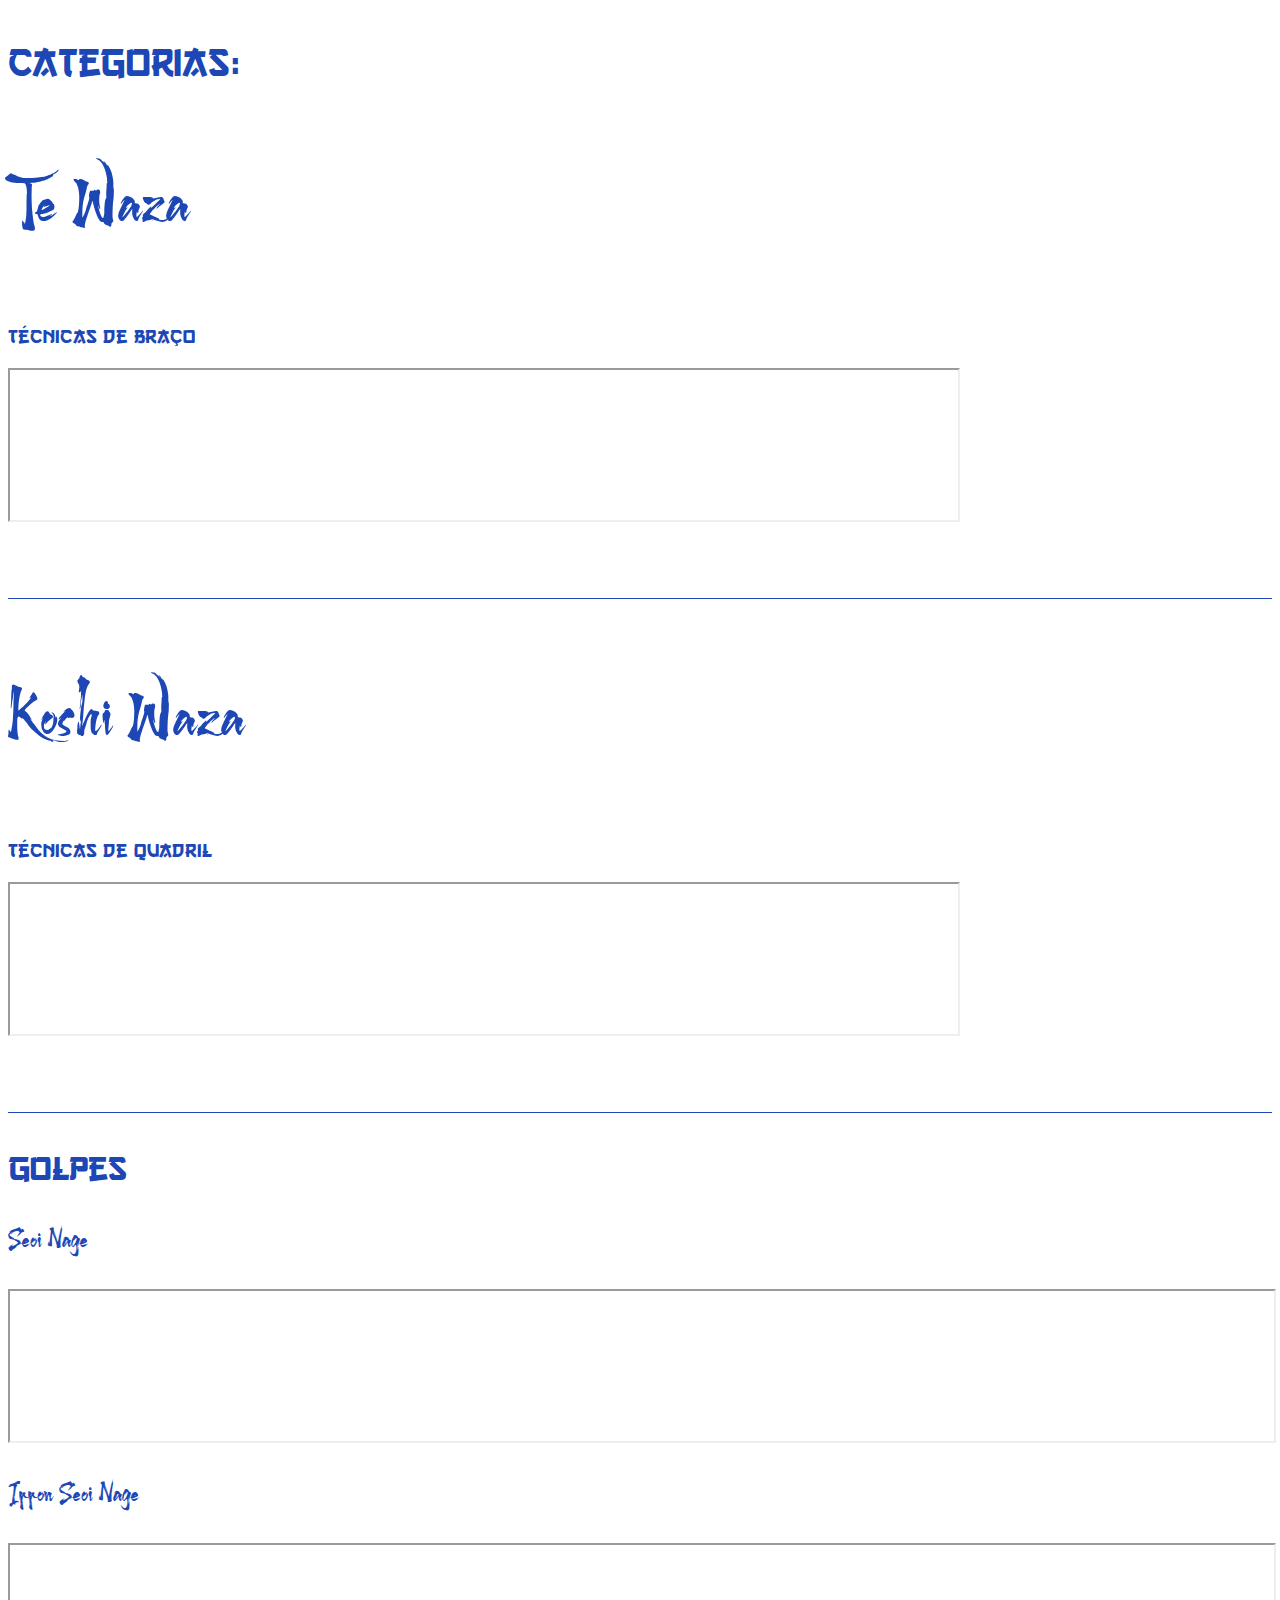
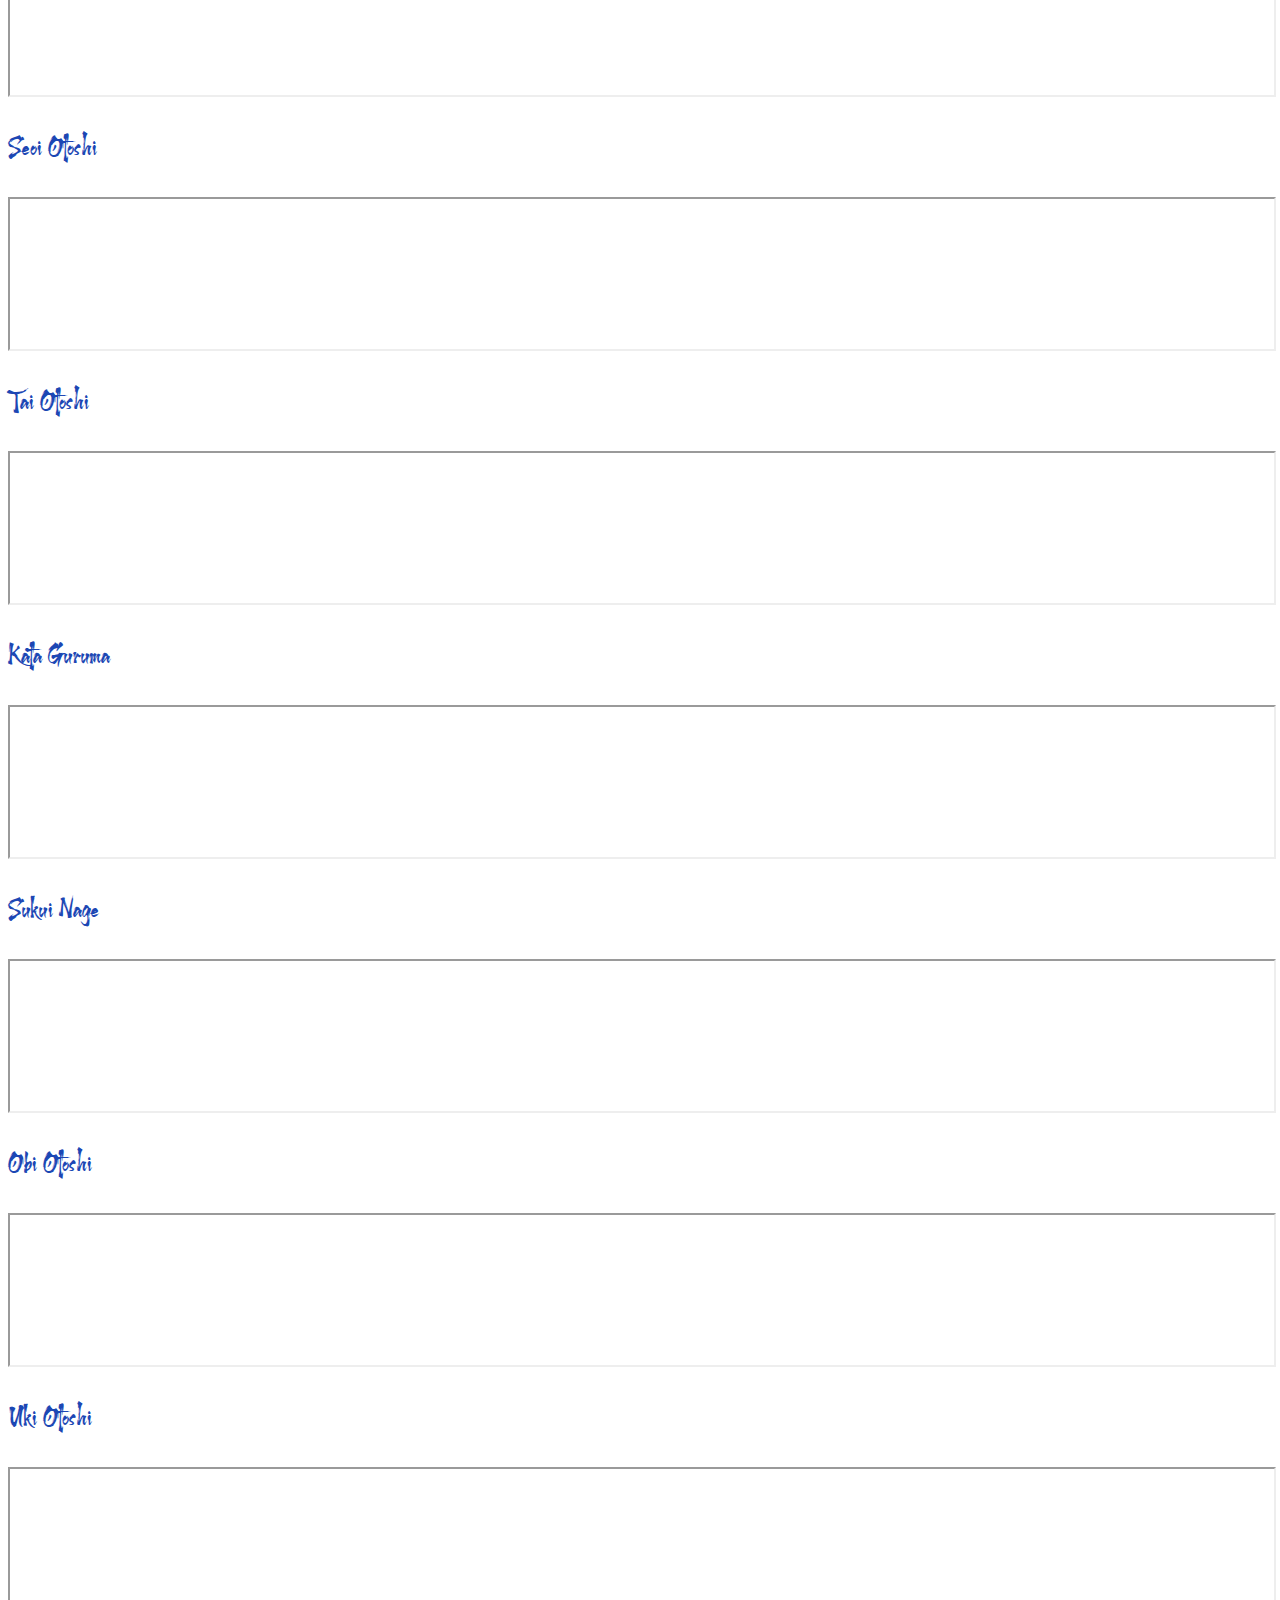
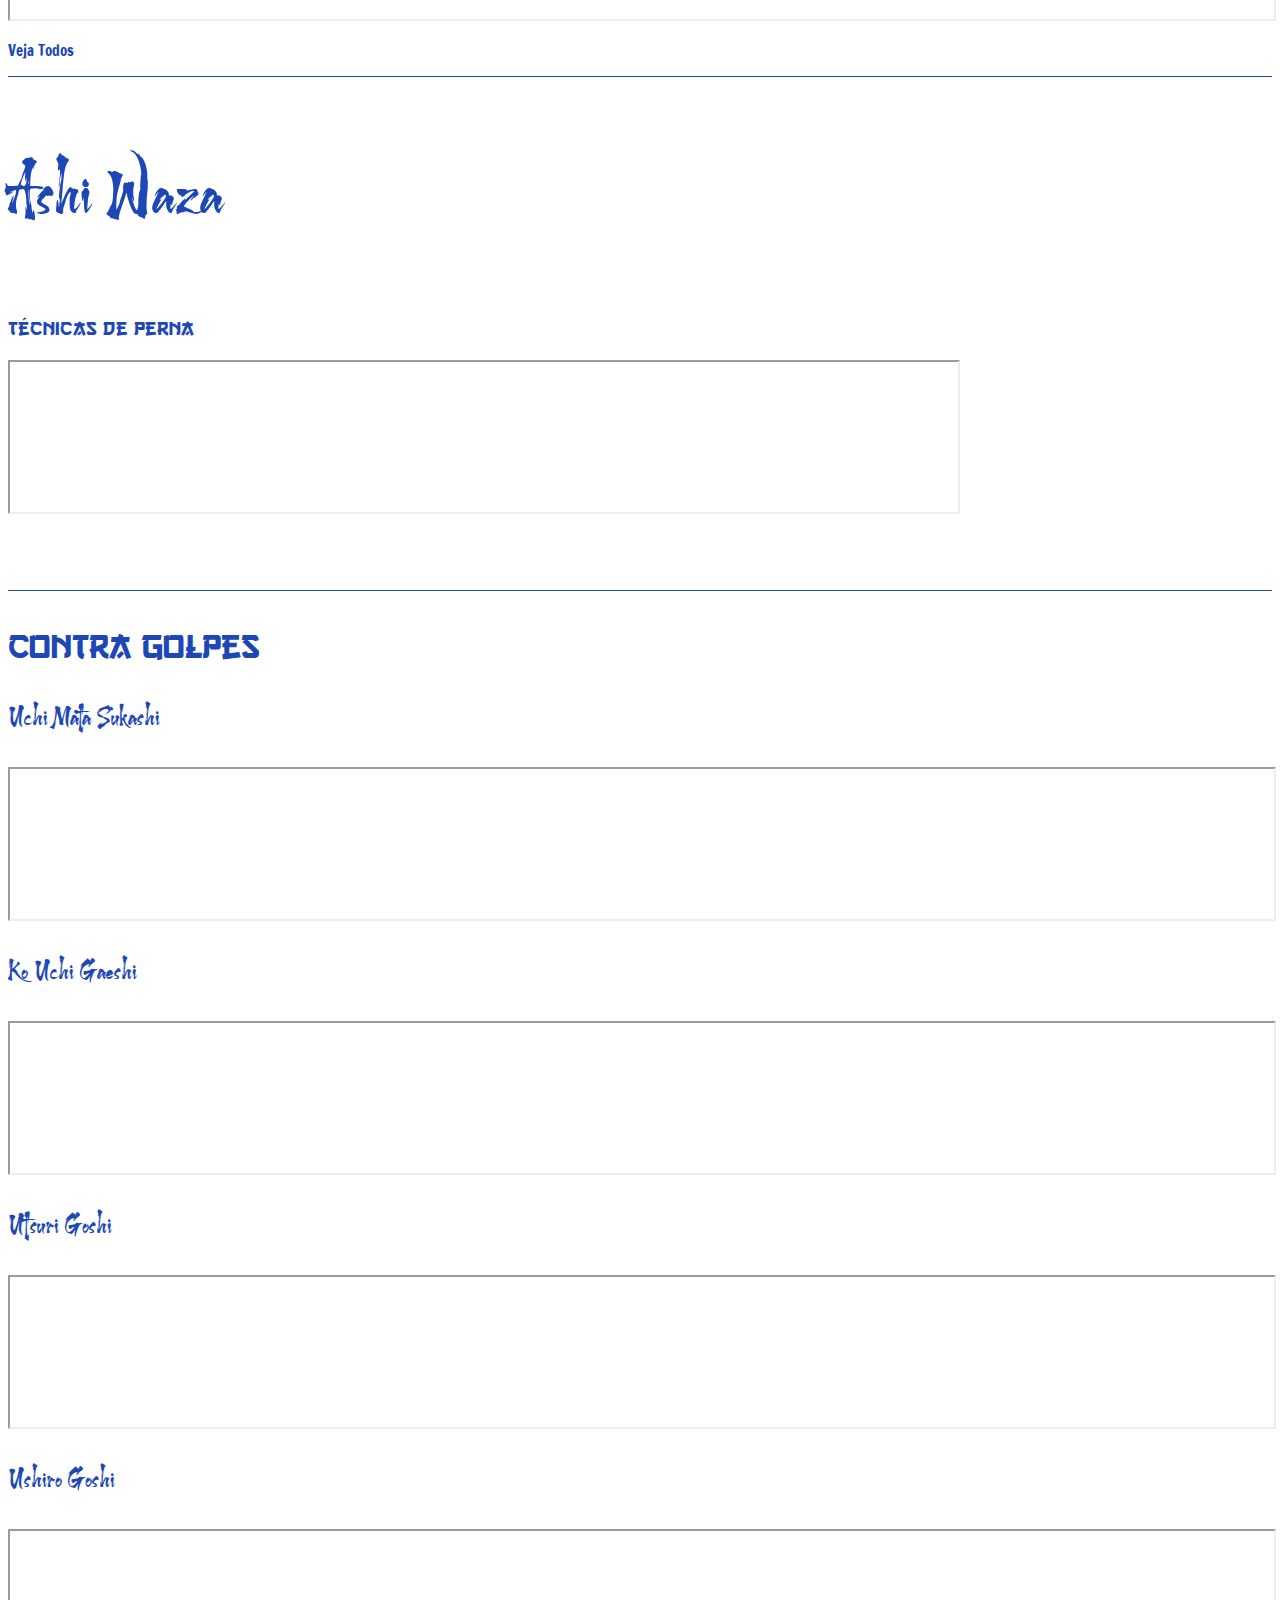
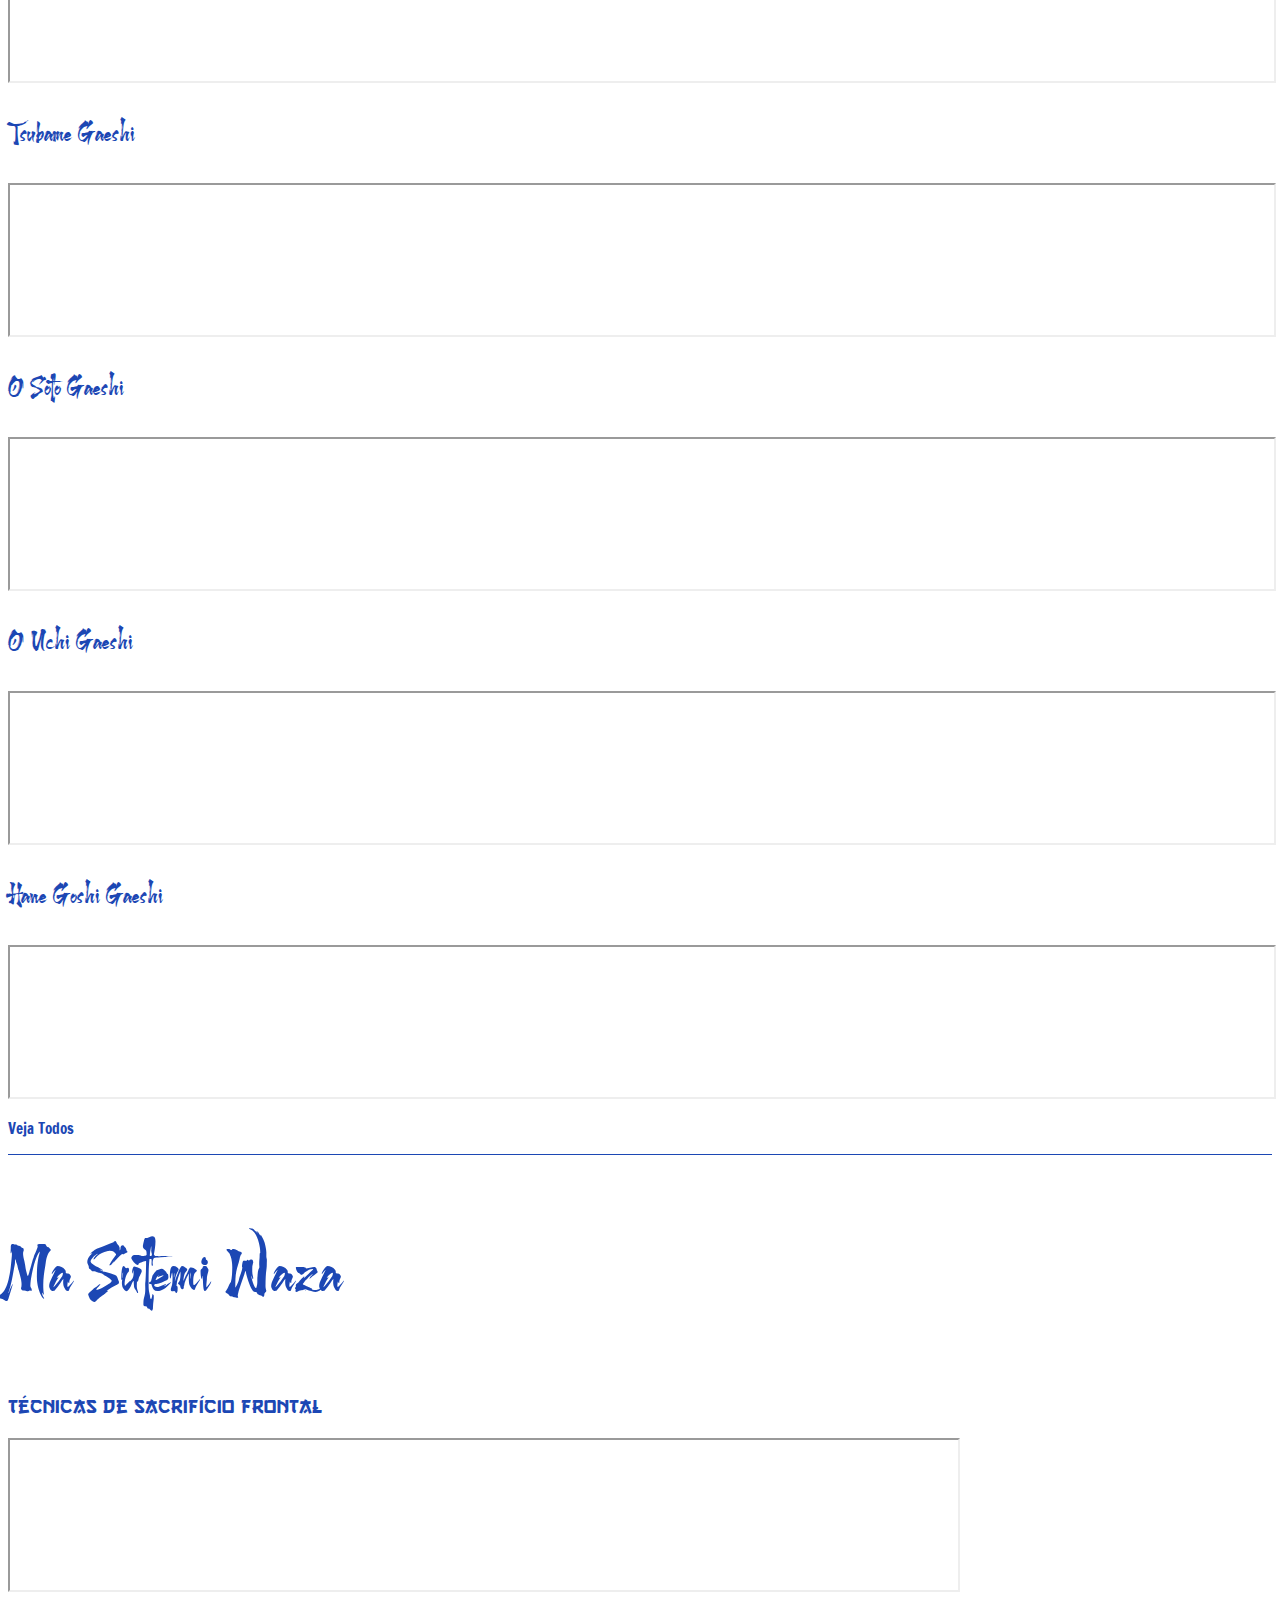
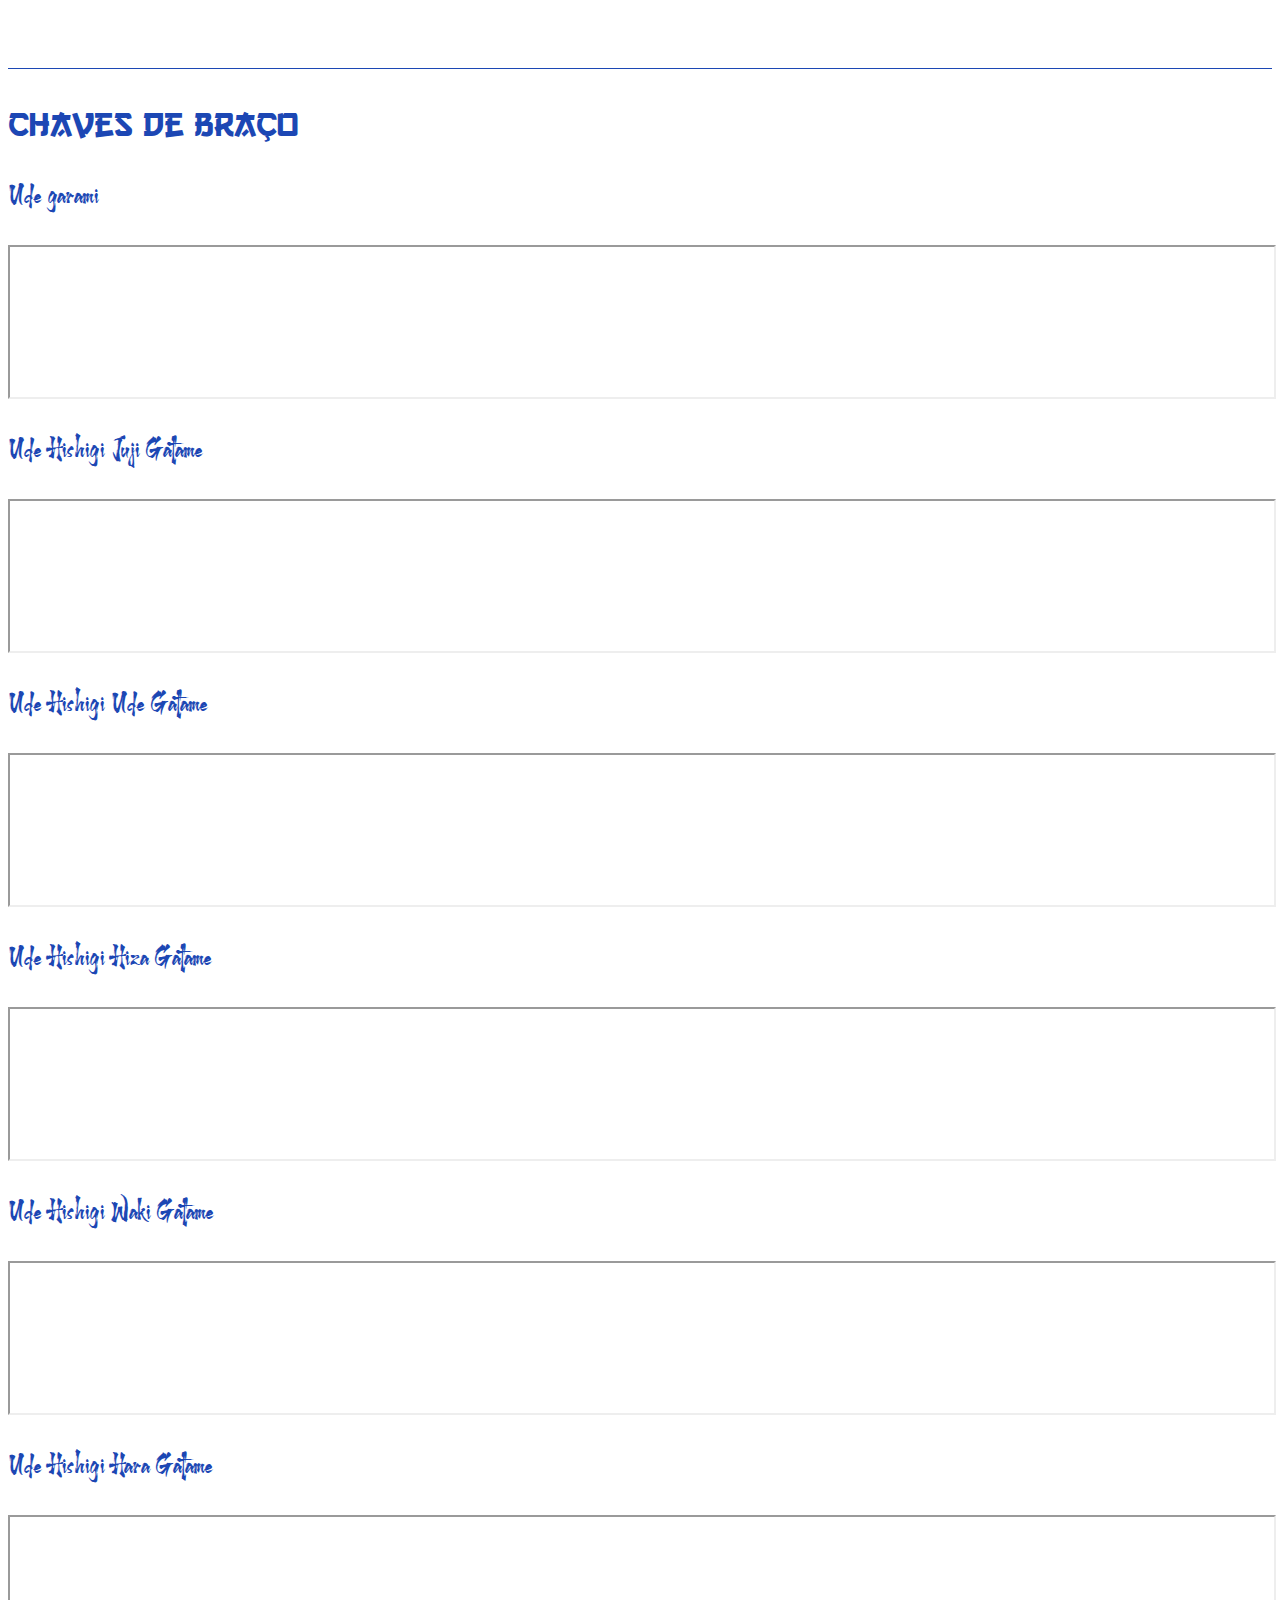
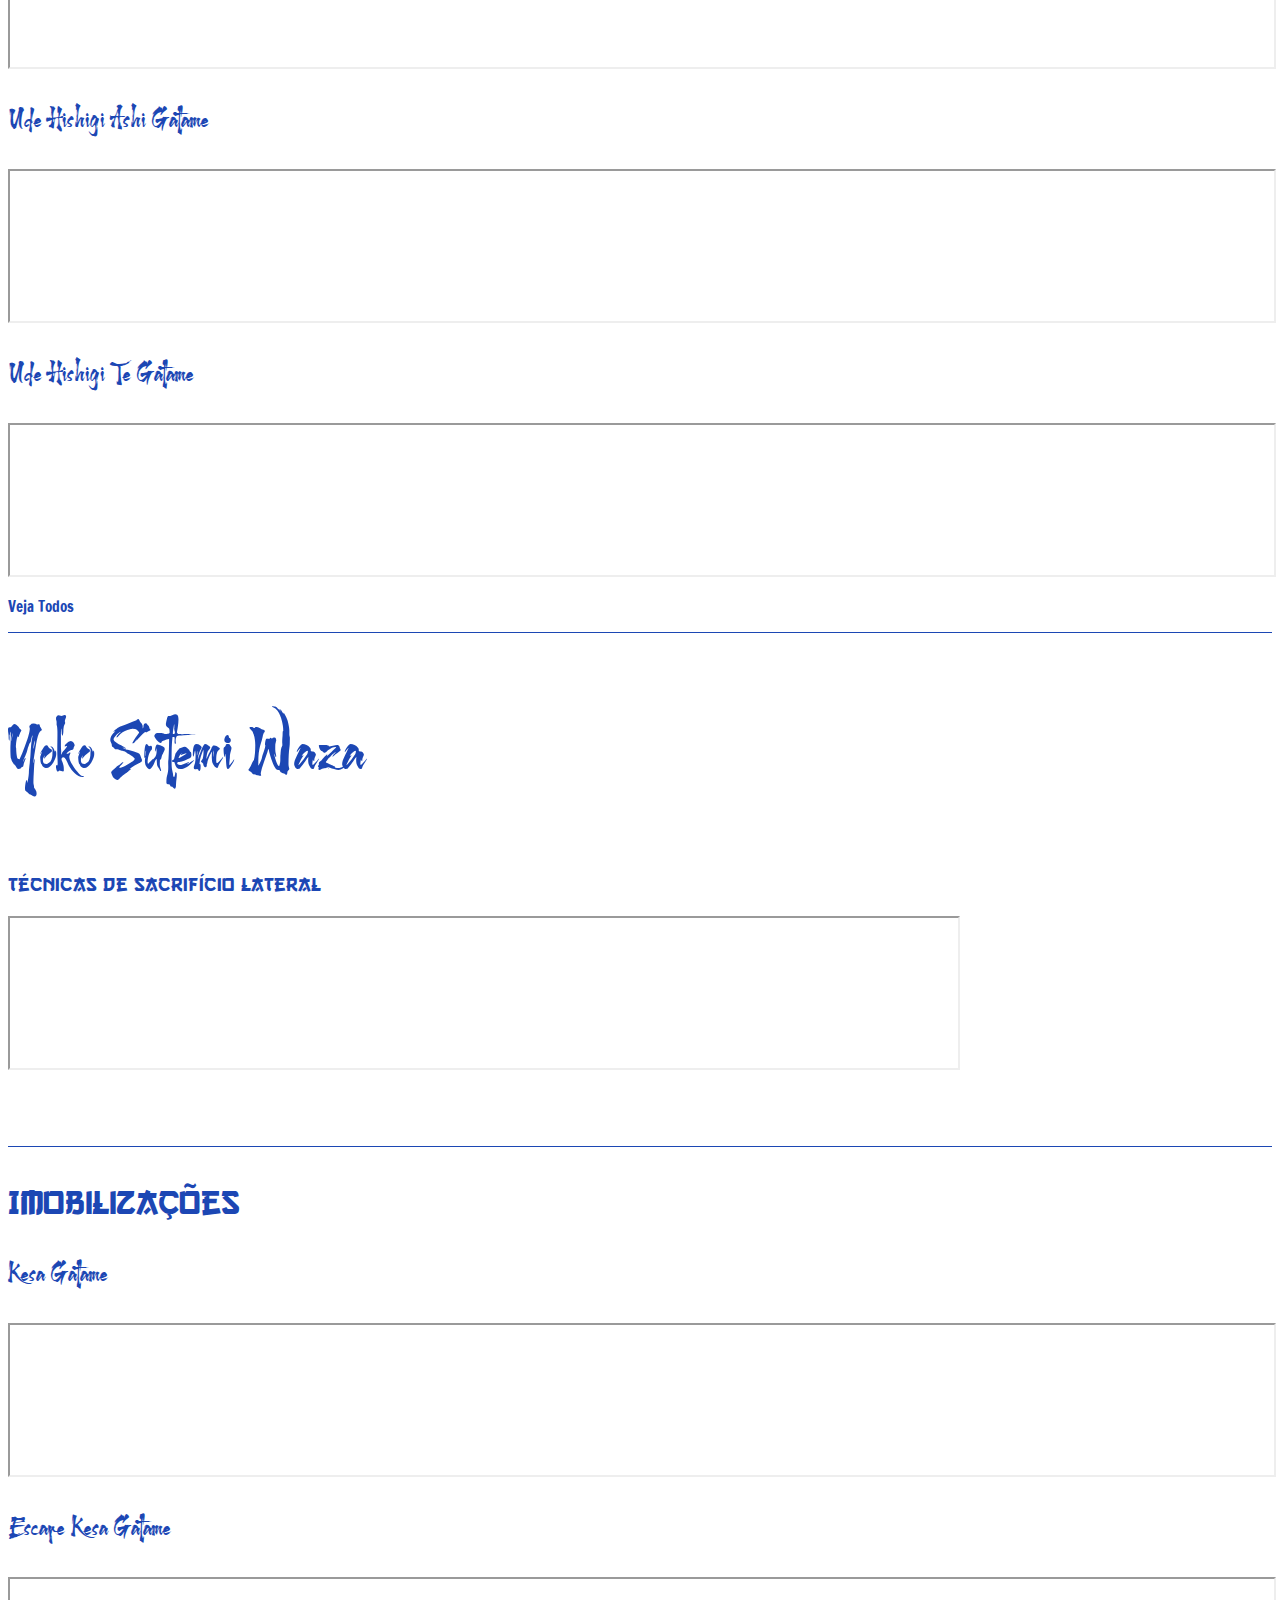
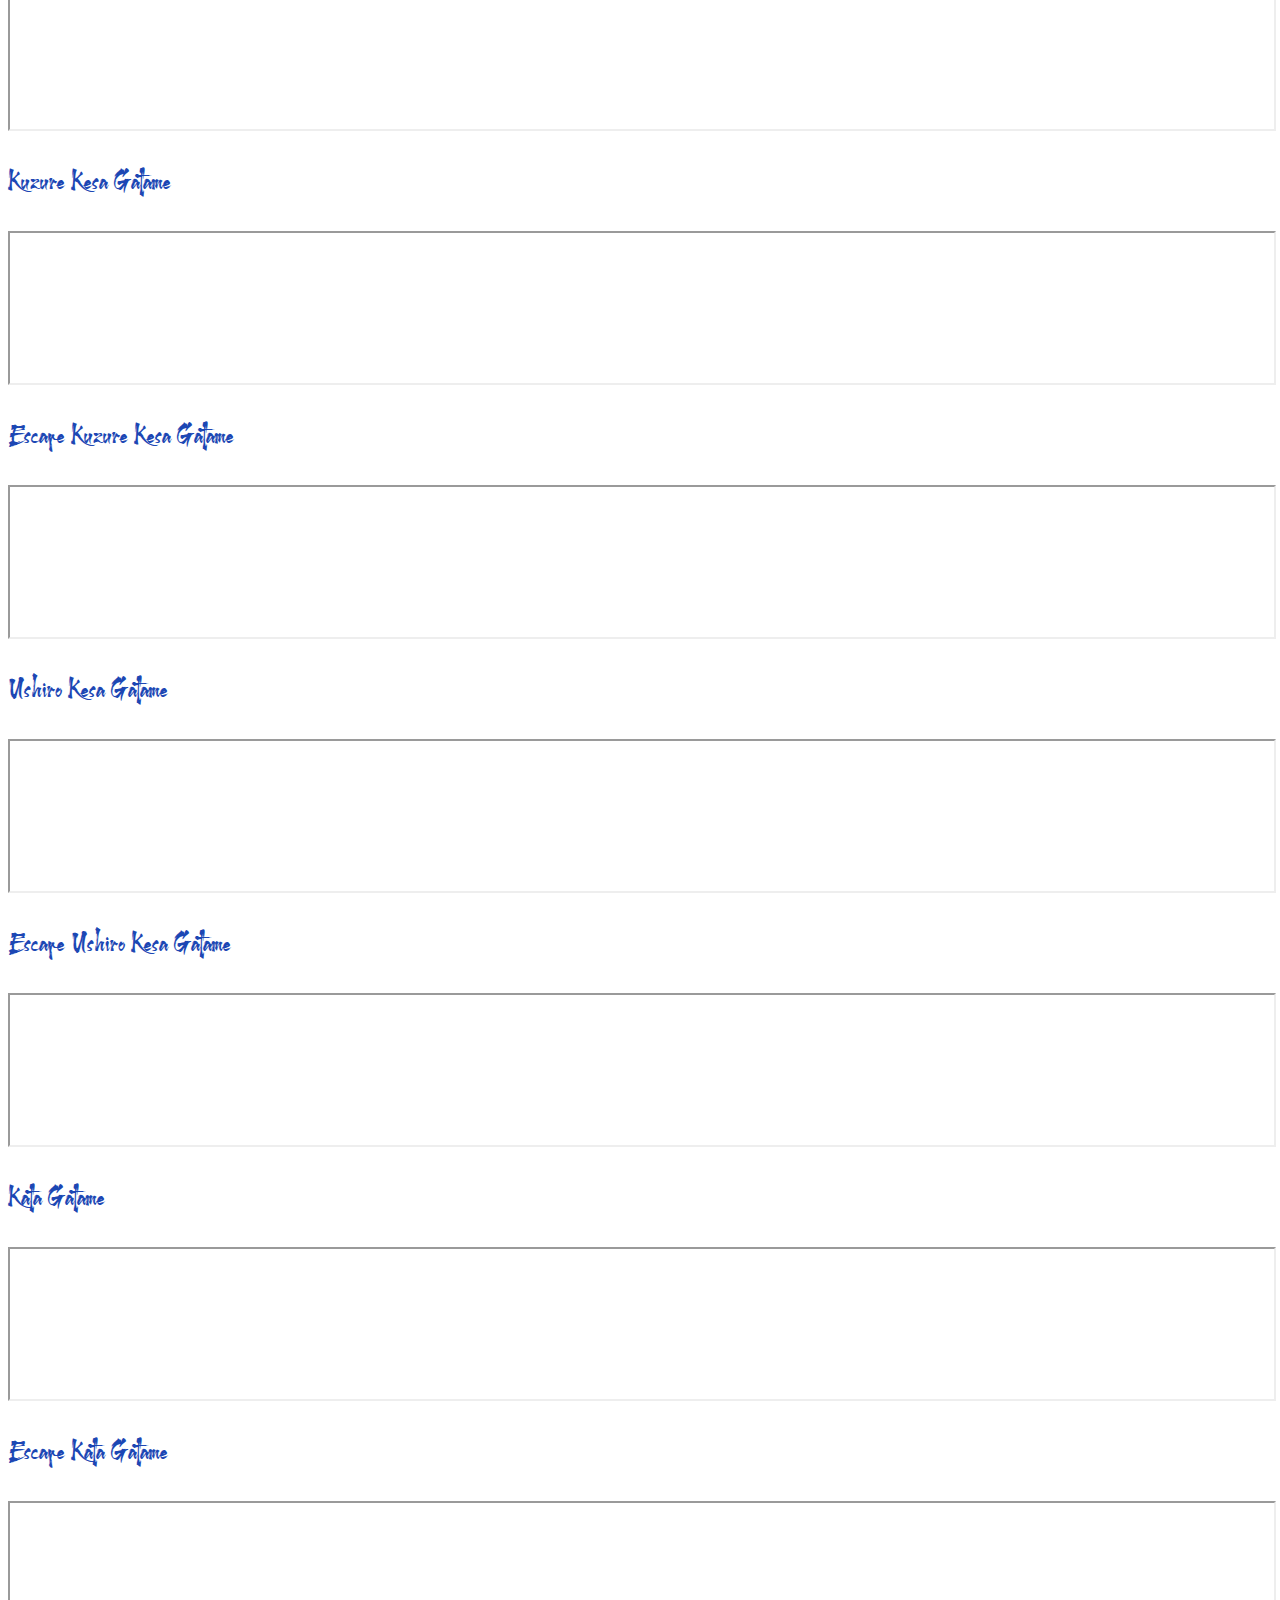
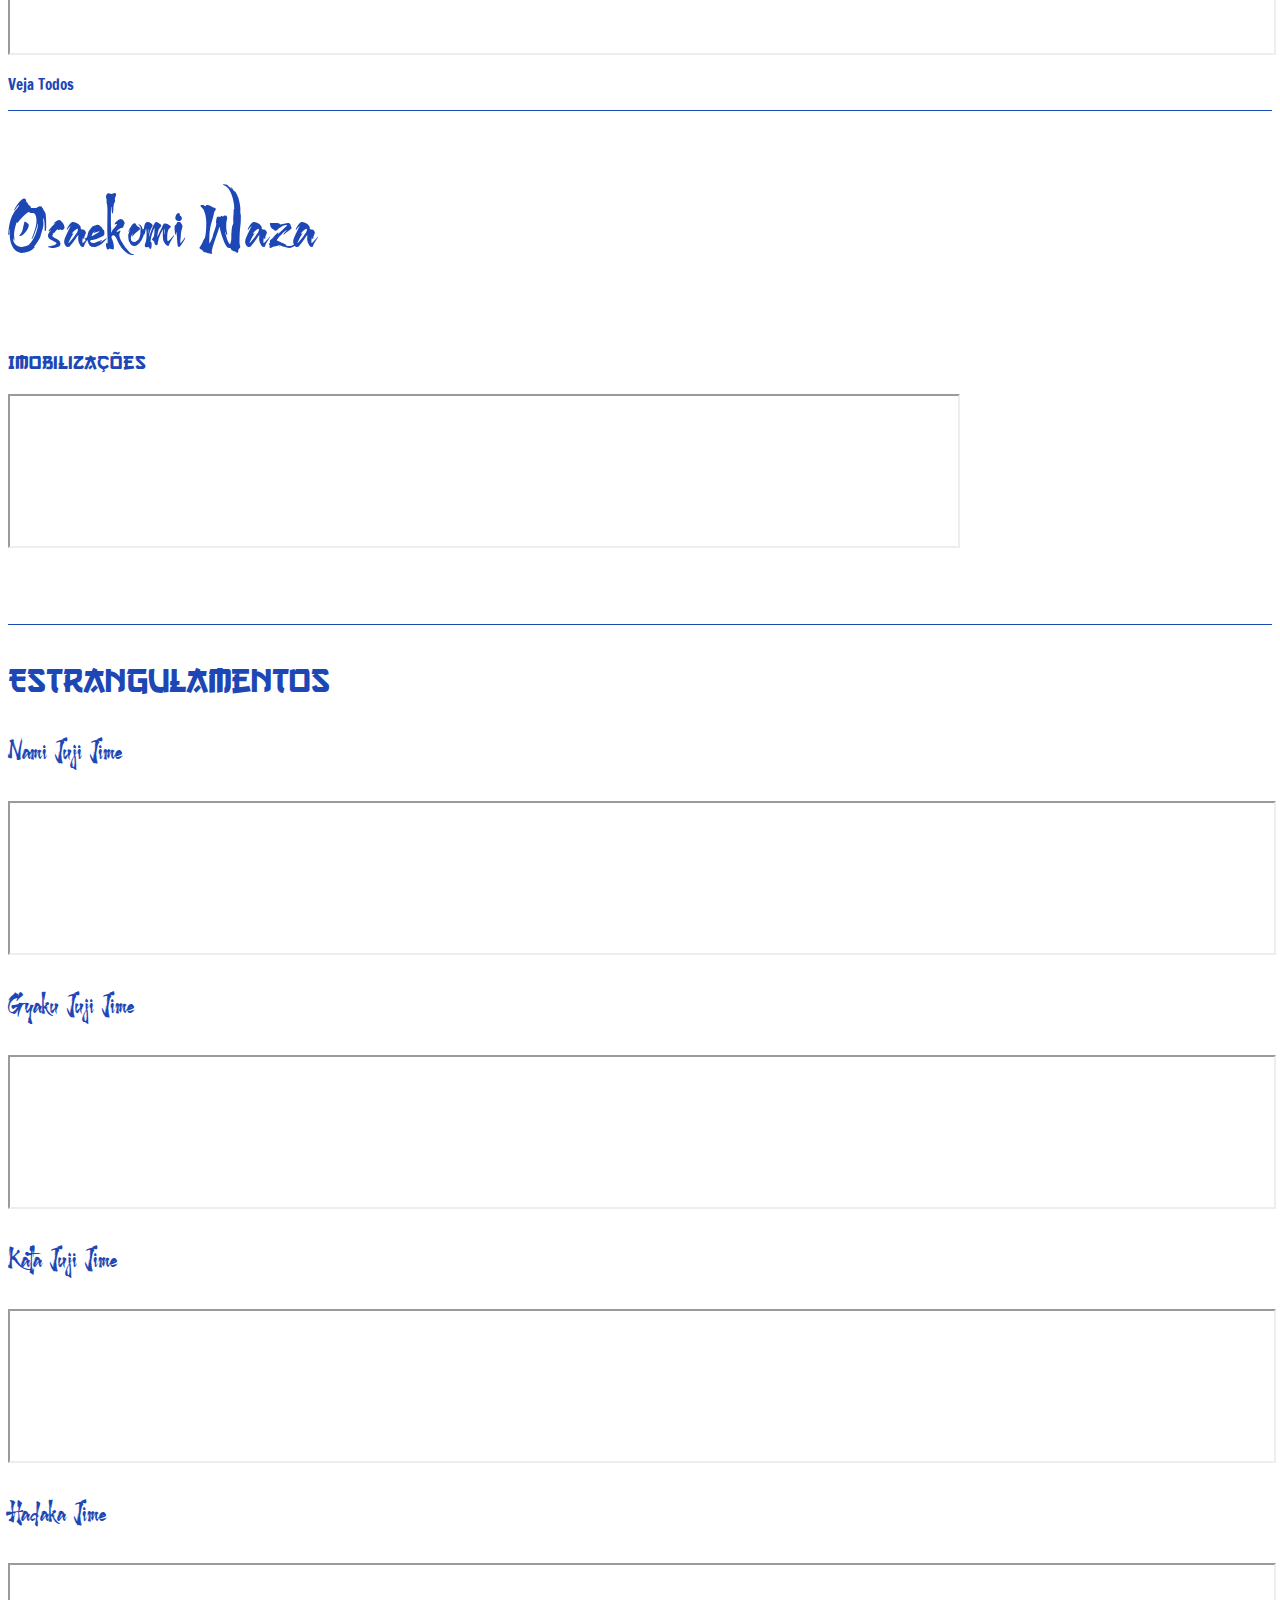
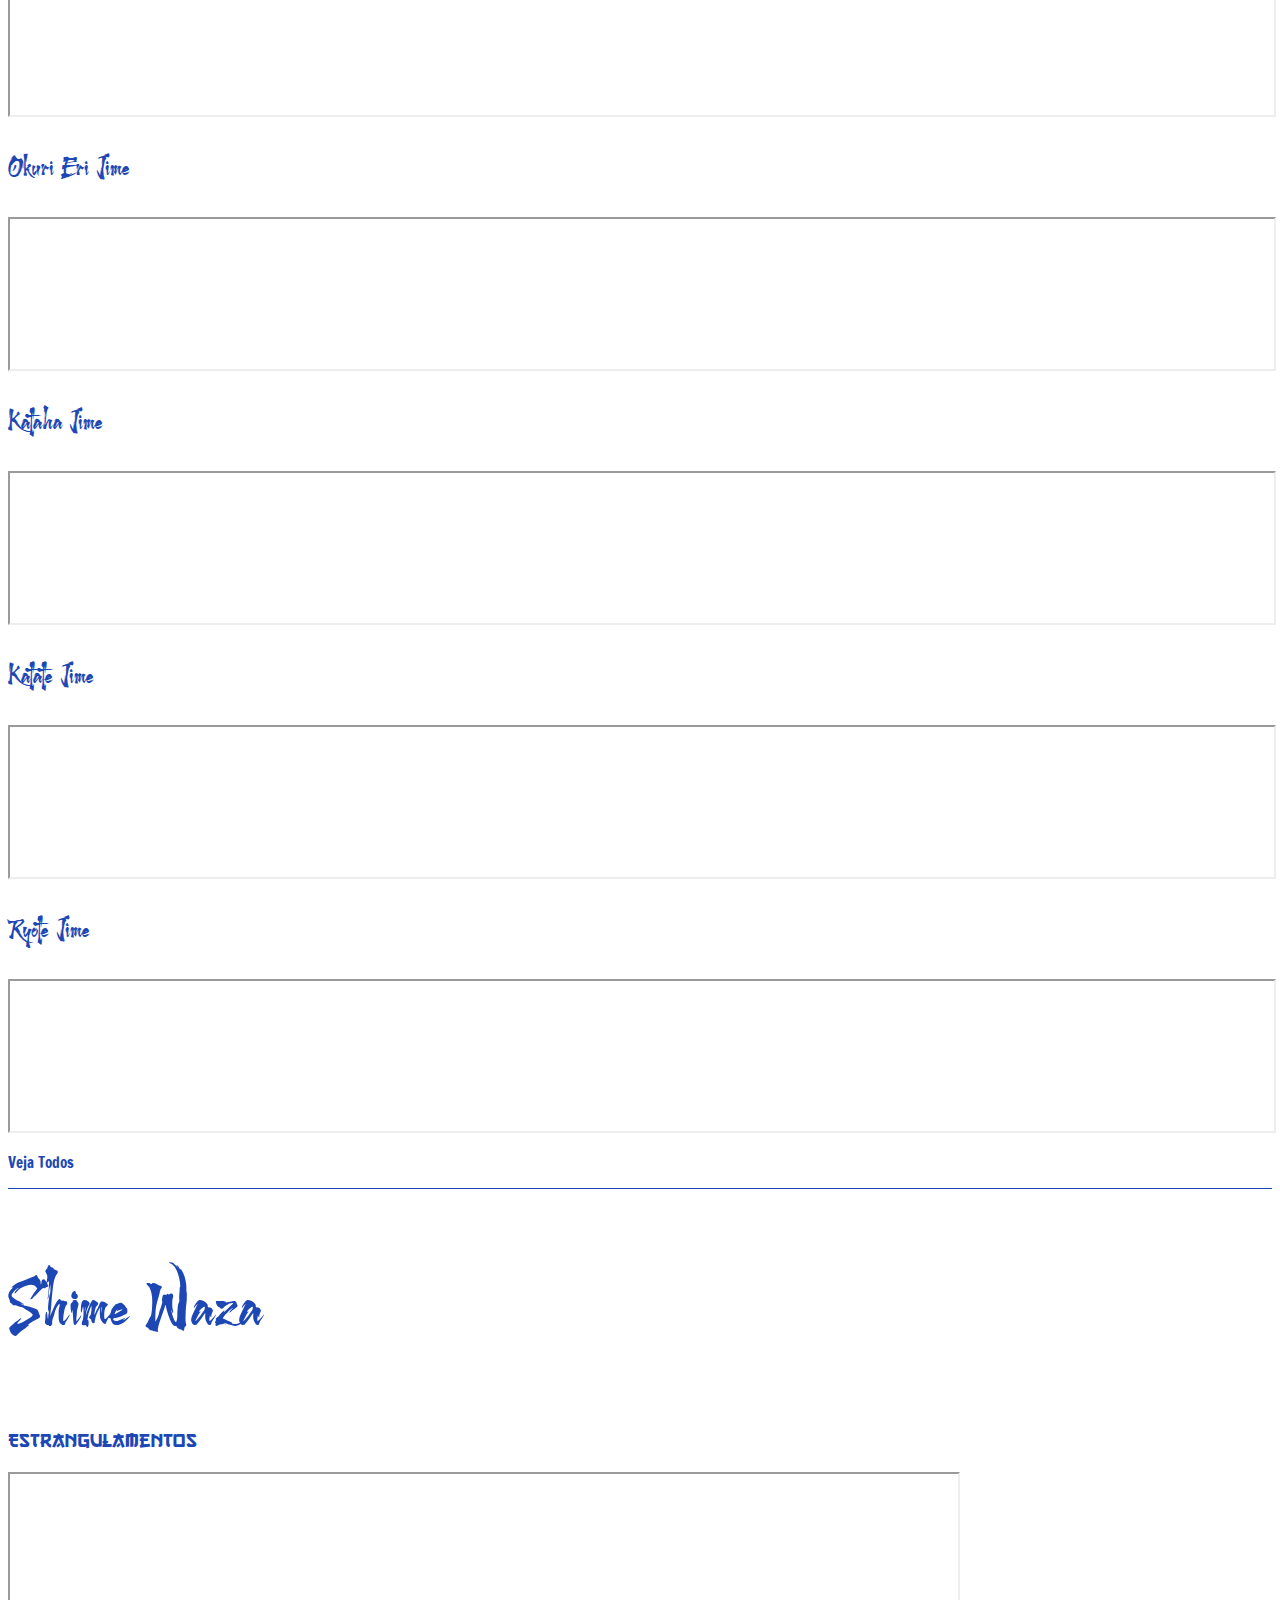
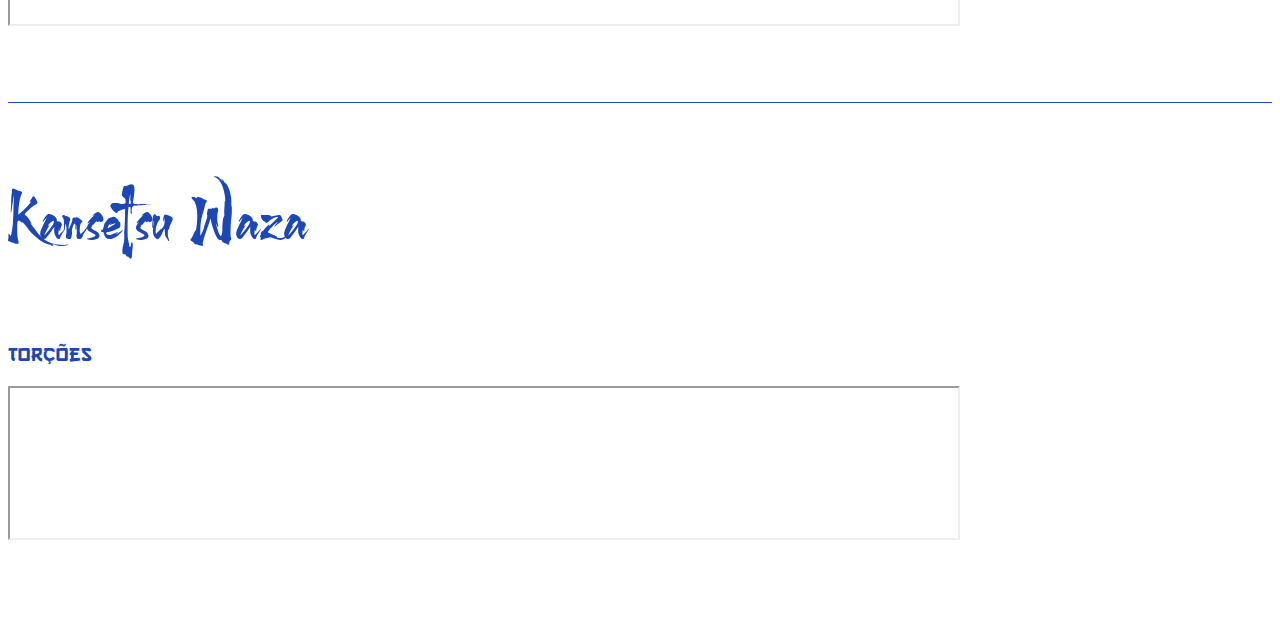
<file: Judo/Files/pgs/categorias.html>
<!DOCTYPE html>
<html lang="pt-br">
    <head>
        <meta charset="UTF-8">
        <meta name="viewport" content="width=device-width, initial-scale=1.0">
        <link rel="stylesheet" href="style.css">
        <link href="https://cdn.jsdelivr.net/npm/bootstrap@5.3.2/dist/css/bootstrap.min.css" rel="stylesheet" integrity="sha384-T3c6CoIi6uLrA9TneNEoa7RxnatzjcDSCmG1MXxSR1GAsXEV/Dwwykc2MPK8M2HN" crossorigin="anonymous">
        <title>JG - Categorias</title>
        <style>
            @media only screen and (max-width: 576px) {
                .text-size-cel-title-cat{
                    font-size: 30px !important;
                    text-align: center !important;
                    margin-bottom: 0px !important;
                }
            }
        </style>
    </head>
    <body >
        <div class="row">
            <div class="offset-md-2 offset-1 col-md-8 col-10">                
                <p class="t-japones mb-5 text-size-cel-title-cat mt-4 text-start" style="font-size: 40px; color: #1C47B4;">Categorias:</p>
                <!-- TE WAZA -->                
                <div class="row">
                    <div class="col-md-12 col-12 padding-cel" style="padding-bottom: 8vh;">
                        <div class="row">
                            <div class="offset-md-1 offset-1 col-md-4 col-10 text-center">
                                <p class="st-japones mb-0 text-size-cel-title mt-5 mb-0 margin-text" style="font-size: 75px; color: #1C47B4;">Te Waza</p>
                                <p class="t-japones mb-0 text-size-cel-subtitle mt-0 mb-2 margin-text" style="font-size: 20px; color: #1C47B4;">Técnicas de Braço</p>
                            </div>
                            <div class="offset-md-0 offset-1 col-md-6 col-10 text-center">                        
                                <iframe class="width-video-cel" width="75%" height="131.5%" src="https://www.youtube.com/embed/z5qYfCEcZOU"></iframe>
                            </div>
                        </div>
                    </div>
                </div>        
                <!-- TE WAZA -->
                
                <!-- KOSHI WAZA -->
                <div class="row">
                    <div class="col-md-12 col-12 mb-4" style="background-color: #1C47B4; padding-bottom: 1px;"></div>
                </div>
                <div class="row">
                    <div class="col-md-12 col-12 padding-cel" style="padding-bottom: 8vh;">
                        <div class="row">
                            <div class="offset-md-1 offset-1 col-md-4 col-10 text-center">
                                <p class="st-japones mb-0 text-size-cel-title mt-5 mb-0 margin-text" style="font-size: 75px; color: #1C47B4;">Koshi Waza</p>
                                <p class="t-japones mb-0 text-size-cel-subtitle mt-0 mb-2 margin-text" style="font-size: 20px; color: #1C47B4;">Técnicas de Quadril</p>
                            </div>
                            <div class="offset-md-0 offset-1 col-md-6 col-10 text-center">                        
                                <iframe class="width-video-cel" width="75%" height="131.5%" src="https://www.youtube.com/embed/cgIby7HnKzA"></iframe>
                            </div>
                        </div>
                    </div>
                </div>        
                <div class="row">
                    <div class="col-md-12 col-12 mt-4 mb-4" style="background-color: #1C47B4; padding-bottom: 1px;"></div>
                </div>
                <!-- KOSHI WAZA -->

                <!-- GOLPES -->
                <div class="row">
                    <div class="col-md-12 col-12 mb-0">
                        <p class="t-japones text-center mb-0" style="font-size: 35px; color: #1C47B4;">Golpes</p>
                    </div>
                </div>
                <div class="row">
                    <div class="col-md-3 col-12 mt-0 margin-bottom-cel">
                        <p class="st-japones mb-0 text-center text-size-cel" style="font-size: 30px; color: #1C47B4;">Seoi Nage</p>
                        <iframe class="width-video-cel-pqn" width="100%" height="83.5%" src="https://www.youtube.com/embed/zIq0xI0ogxk"></iframe>
                    </div>
                    <div class="col-md-3 col-12 margin-bottom-cel">
                        <p class="st-japones mb-0 text-center text-size-cel" style="font-size: 30px; color: #1C47B4;">Ippon Seoi Nage</p>
                        <iframe class="width-video-cel-pqn" width="100%" height="83.5%" src="https://www.youtube.com/embed/FQnOlCxo4oI"></iframe>
                    </div>
                    <div class="col-md-3 col-12 margin-bottom-cel">
                        <p class="st-japones mb-0 text-center text-size-cel" style="font-size: 30px; color: #1C47B4;">Seoi Otoshi</p>
                        <iframe class="width-video-cel-pqn" width="100%" height="83.5%" src="https://www.youtube.com/embed/vu1TMVNnq34"></iframe>
                    </div>
                    <div class="col-md-3 col-12 margin-bottom-cel">
                        <p class="st-japones mb-0 text-center text-size-cel" style="font-size: 30px; color: #1C47B4;">Tai Otoshi</p>
                        <iframe class="width-video-cel-pqn" width="100%" height="83.5%" src="https://www.youtube.com/embed/4x6S3Q-Ktv8"></iframe>
                    </div>
                </div>
                <div class="row mt-3">
                    <div class="col-md-3 col-12 margin-bottom-cel">
                        <p class="st-japones mb-0 text-center text-size-cel" style="font-size: 30px; color: #1C47B4;">Kata Guruma</p>
                        <iframe class="width-video-cel-pqn" width="100%" height="83.5%" src="https://www.youtube.com/embed/cnHRhSy8yi4"></iframe>
                    </div>
                    <div class="col-md-3 col-12 margin-bottom-cel">
                        <p class="st-japones mb-0 text-center text-size-cel" style="font-size: 30px; color: #1C47B4;">Sukui Nage</p>
                        <iframe class="width-video-cel-pqn" width="100%" height="83.5%" src="https://www.youtube.com/embed/vU6aJ2kFxoI"></iframe>
                    </div>
                    <div class="col-md-3 col-12 mt-0 margin-bottom-cel">
                        <p class="st-japones mb-0 text-center text-size-cel" style="font-size: 30px; color: #1C47B4;">Obi Otoshi</p>
                        <iframe class="width-video-cel-pqn" width="100%" height="83.5%" src="https://www.youtube.com/embed/ff8U2TVZIYI"></iframe>
                    </div>
                    <div class="col-md-3 col-12 margin-bottom-cel">
                        <p class="st-japones mb-0 text-center text-size-cel" style="font-size: 30px; color: #1C47B4;">Uki Otoshi</p>
                        <iframe class="width-video-cel-pqn" width="100%" height="83.5%" src="https://www.youtube.com/embed/6H5tmncOY4Q"></iframe>
                    </div>
                    <div class="text-end mt-3"><a href="golpes.html" style="text-decoration: none; "> <p class="font-padrao" style="color: #1C47B4; font-size: 15px;">Veja Todos</p> </a></div>
                </div>
                <!-- GOLPES -->

                <!-- ASHI WAZA -->
                <div class="row">
                    <div class="col-md-12 col-12 mb-4" style="background-color: #1C47B4; padding-bottom: 1px;"></div>
                </div>
                <div class="row">
                    <div class="col-md-12 col-12 padding-cel" style="padding-bottom: 8vh;">
                        <div class="row">
                            <div class="offset-md-1 offset-1 col-md-4 col-10 text-center">
                                <p class="st-japones mb-0 text-size-cel-title mt-5 mb-0 margin-text" style="font-size: 75px; color: #1C47B4;">Ashi Waza</p>
                                <p class="t-japones mb-0 text-size-cel-subtitle mt-0 mb-2 margin-text" style="font-size: 20px; color: #1C47B4;">Técnicas de Perna</p>
                            </div>
                            <div class="offset-md-0 offset-1 col-md-6 col-10 text-center">                        
                                <iframe class="width-video-cel" width="75%" height="131.5%" src="https://www.youtube.com/embed/-Xpmgtaypmg"></iframe>
                            </div>
                        </div>
                    </div>
                </div>        
                <div class="row">
                    <div class="col-md-12 col-12 mt-4 mb-4" style="background-color: #1C47B4; padding-bottom: 1px;"></div>
                </div>
                <!-- ASHI WAZA -->

                <!-- CONTRA GOLPES -->
                <div class="row">
                    <div class="col-md-12 col-12 mb-0">
                        <p class="t-japones text-center mb-0" style="font-size: 35px; color: #1C47B4;">Contra Golpes</p>
                    </div>
                </div>
                <div class="row">
                    <div class="col-md-3 col-12 mt-0 margin-bottom-cel">
                        <p class="st-japones mb-0 text-center text-size-cel" style="font-size: 30px; color: #1C47B4;">Uchi Mata Sukashi</p>
                        <iframe class="width-video-cel-pqn" width="100%" height="83.5%" src="https://www.youtube.com/embed/4pQd_bEnlf0"></iframe>
                    </div>
                    <div class="col-md-3 col-12 margin-bottom-cel">
                        <p class="st-japones mb-0 text-center text-size-cel" style="font-size: 30px; color: #1C47B4;">Ko Uchi Gaeshi</p>
                        <iframe class="width-video-cel-pqn" width="100%" height="83.5%" src="https://www.youtube.com/embed/ORIYstuxYT8"></iframe>
                    </div>
                    <div class="col-md-3 col-12 margin-bottom-cel">
                        <p class="st-japones mb-0 text-center text-size-cel" style="font-size: 30px; color: #1C47B4;">Utsuri Goshi</p>
                        <iframe class="width-video-cel-pqn" width="100%" height="83.5%" src="https://www.youtube.com/embed/GwweWqqFB5g"></iframe>
                    </div>
                    <div class="col-md-3 col-12 margin-bottom-cel">
                        <p class="st-japones mb-0 text-center text-size-cel" style="font-size: 30px; color: #1C47B4;">Ushiro Goshi</p>
                        <iframe class="width-video-cel-pqn" width="100%" height="83.5%" src="https://www.youtube.com/embed/8ZjM3X_EANo"></iframe>
                    </div>
                </div>
                <div class="row mt-3">
                    <div class="col-md-3 col-12 margin-bottom-cel">
                        <p class="st-japones mb-0 text-center text-size-cel" style="font-size: 30px; color: #1C47B4;">Tsubame Gaeshi</p>
                        <iframe class="width-video-cel-pqn" width="100%" height="83.5%" src="https://www.youtube.com/embed/dCyZTXyjIXE"></iframe>
                    </div>
                    <div class="col-md-3 col-12 margin-bottom-cel">
                        <p class="st-japones mb-0 text-center text-size-cel" style="font-size: 30px; color: #1C47B4;">O Soto Gaeshi</p>
                        <iframe class="width-video-cel-pqn" width="100%" height="83.5%" src="https://www.youtube.com/embed/9bZAZSBtnGs"></iframe>
                    </div>
                    <div class="col-md-3 col-12 mt-0 margin-bottom-cel">
                        <p class="st-japones mb-0 text-center text-size-cel" style="font-size: 30px; color: #1C47B4;">O Uchi Gaeshi</p>
                        <iframe class="width-video-cel-pqn" width="100%" height="83.5%" src="https://www.youtube.com/embed/4U3It-7PPsc"></iframe>
                    </div>
                    <div class="col-md-3 col-12 margin-bottom-cel">
                        <p class="st-japones mb-0 text-center text-size-cel" style="font-size: 30px; color: #1C47B4;">Hane Goshi Gaeshi</p>
                        <iframe class="width-video-cel-pqn" width="100%" height="83.5%" src="https://www.youtube.com/embed/Sy6sLWxkWYw"></iframe>
                    </div>
                    <div class="text-end mt-3"><a href="contragolpes.html" style="text-decoration: none; "> <p class="font-padrao" style="color: #1C47B4; font-size: 15px;">Veja Todos</p> </a></div>
                </div>
                <!-- CONTRA GOLPES -->

                <!-- MA SUTEMI WAZA -->
                <div class="row">
                    <div class="col-md-12 col-12 mb-4" style="background-color: #1C47B4; padding-bottom: 1px;"></div>
                </div>
                <div class="row">
                    <div class="col-md-12 col-12 padding-cel" style="padding-bottom: 8vh;">
                        <div class="row">
                            <div class="offset-md-1 offset-1 col-md-4 col-10 text-center">
                                <p class="st-japones mb-0 text-size-cel-title mt-5 mb-0 margin-text" style="font-size: 75px; color: #1C47B4;">Ma Sutemi Waza</p>
                                <p class="t-japones mb-0 text-size-cel-subtitle mt-0 mb-2 margin-text" style="font-size: 20px; color: #1C47B4;">Técnicas de Sacrifício Frontal</p>
                            </div>
                            <div class="offset-md-0 offset-1 col-md-6 col-10 text-center">                        
                                <iframe class="width-video-cel" width="75%" height="131.5%" src="https://www.youtube.com/embed/LnjW67efl00"></iframe>
                            </div>
                        </div>
                    </div>
                </div>        
                <div class="row">
                    <div class="col-md-12 col-12 mt-4 mb-4" style="background-color: #1C47B4; padding-bottom: 1px;"></div>
                </div>
                <!-- MA SUTEMI WAZA -->

                <!-- CHAVE DE BRAÇO -->
                <div class="row">
                    <div class="col-md-12 col-12 mb-0">
                        <p class="t-japones text-center mb-0" style="font-size: 35px; color: #1C47B4;">Chaves de Braço</p>
                    </div>
                </div>
                <div class="row">
                    <div class="col-md-3 col-12 mt-0 margin-bottom-cel">
                        <p class="st-japones mb-0 text-center text-size-cel" style="font-size: 30px; color: #1C47B4;">Ude garami</p>
                        <iframe class="width-video-cel-pqn" width="100%" height="83.5%" src="https://www.youtube.com/embed/AIlTvZb4RlE"></iframe>
                    </div>
                    <div class="col-md-3 col-12 margin-bottom-cel">
                        <p class="st-japones mb-0 text-center text-size-cel" style="font-size: 30px; color: #1C47B4;">Ude Hishigi Juji Gatame</p>
                        <iframe class="width-video-cel-pqn" width="100%" height="83.5%" src="https://www.youtube.com/embed/OWgSOlCuMXw"></iframe>
                    </div>
                    <div class="col-md-3 col-12 margin-bottom-cel">
                        <p class="st-japones mb-0 text-center text-size-cel" style="font-size: 30px; color: #1C47B4;">Ude Hishigi Ude Gatame</p>
                        <iframe class="width-video-cel-pqn" width="100%" height="83.5%" src="https://www.youtube.com/embed/SBf0aTma1VI"></iframe>
                    </div>
                    <div class="col-md-3 col-12 margin-bottom-cel">
                        <p class="st-japones mb-0 text-center text-size-cel" style="font-size: 30px; color: #1C47B4;">Ude Hishigi Hiza Gatame</p>
                        <iframe class="width-video-cel-pqn" width="100%" height="83.5%" src="https://www.youtube.com/embed/H2HtAJdiJcE"></iframe>
                    </div>
                </div>
                <div class="row mt-3">
                    <div class="col-md-3 col-12 margin-bottom-cel">
                        <p class="st-japones mb-0 text-center text-size-cel" style="font-size: 30px; color: #1C47B4;">Ude Hishigi Waki Gatame</p>
                        <iframe class="width-video-cel-pqn" width="100%" height="83.5%" src="https://www.youtube.com/embed/8F5p1zuJRG0"></iframe>
                    </div>
                    <div class="col-md-3 col-12 margin-bottom-cel">
                        <p class="st-japones mb-0 text-center text-size-cel" style="font-size: 30px; color: #1C47B4;">Ude Hishigi Hara Gatame</p>
                        <iframe class="width-video-cel-pqn" width="100%" height="83.5%" src="https://www.youtube.com/embed/ZzEycg8R_9M"></iframe>
                    </div>
                    <div class="col-md-3 col-12 mt-0 margin-bottom-cel">
                        <p class="st-japones mb-0 text-center text-size-cel" style="font-size: 30px; color: #1C47B4;">Ude Hishigi Ashi Gatame</p>
                        <iframe class="width-video-cel-pqn" width="100%" height="83.5%" src="https://www.youtube.com/embed/ClY7g_pX-4s"></iframe>
                    </div>
                    <div class="col-md-3 col-12 margin-bottom-cel">
                        <p class="st-japones mb-0 text-center text-size-cel" style="font-size: 30px; color: #1C47B4;">Ude Hishigi Te Gatame</p>
                        <iframe class="width-video-cel-pqn" width="100%" height="83.5%" src="https://www.youtube.com/embed/6DnvhY0tQVM"></iframe>
                    </div>
                    <div class="text-end mt-3"><a href="chavebraco.html" style="text-decoration: none; "> <p class="font-padrao" style="color: #1C47B4; font-size: 15px;">Veja Todos</p> </a></div>
                </div>
                <!-- CHAVE DE BRAÇO -->

                <!-- YOKO SUTEMI WAZA -->
                <div class="row">
                    <div class="col-md-12 col-12 mb-4" style="background-color: #1C47B4; padding-bottom: 1px;"></div>
                </div>
                <div class="row">
                    <div class="col-md-12 col-12 padding-cel" style="padding-bottom: 8vh;">
                        <div class="row">
                            <div class="offset-md-1 offset-1 col-md-4 col-10 text-center">
                                <p class="st-japones mb-0 text-size-cel-title mt-5 mb-0 margin-text" style="font-size: 75px; color: #1C47B4;">Yoko Sutemi Waza</p>
                                <p class="t-japones mb-0 text-size-cel-subtitle mt-0 mb-2 margin-text" style="font-size: 20px; color: #1C47B4;">Técnicas de Sacrifício Lateral</p>
                            </div>
                            <div class="offset-md-0 offset-1 col-md-6 col-10 text-center">                        
                                <iframe class="width-video-cel" width="75%" height="131.5%" src="https://www.youtube.com/embed/ml_eSxz8OMo"></iframe>
                            </div>
                        </div>
                    </div>
                </div>        
                <div class="row">
                    <div class="col-md-12 col-12 mt-4 mb-4" style="background-color: #1C47B4; padding-bottom: 1px;"></div>
                </div>
                <!-- YOKO SUTEMI WAZA -->

                <!-- IMOBILIZAÇÃO -->
                <div class="row">
                    <div class="col-md-12 col-12 mb-0">
                        <p class="t-japones text-center mb-0" style="font-size: 35px; color: #1C47B4;">Imobilizações</p>
                    </div>
                </div>
                <div class="row">
                    <div class="col-md-3 col-12 mt-0 margin-bottom-cel">
                        <p class="st-japones mb-0 text-center text-size-cel" style="font-size: 30px; color: #1C47B4;">Kesa Gatame</p>
                        <iframe class="width-video-cel-pqn" width="100%" height="83.5%" src="https://www.youtube.com/embed/NDaQuJOFBYk"></iframe>
                    </div>
                    <div class="col-md-3 col-12 margin-bottom-cel">
                        <p class="st-japones mb-0 text-center text-size-cel" style="font-size: 30px; color: #1C47B4;">Escape Kesa Gatame</p>
                        <iframe class="width-video-cel-pqn" width="100%" height="83.5%" src="https://www.youtube.com/embed/5_TS0YHdxcQ"></iframe>
                    </div>
                    <div class="col-md-3 col-12 margin-bottom-cel">
                        <p class="st-japones mb-0 text-center text-size-cel" style="font-size: 30px; color: #1C47B4;">Kuzure Kesa Gatame</p>
                        <iframe class="width-video-cel-pqn" width="100%" height="83.5%" src="https://www.youtube.com/embed/Q2fb9jaoUFQ"></iframe>
                    </div>
                    <div class="col-md-3 col-12 margin-bottom-cel">
                        <p class="st-japones mb-0 text-center text-size-cel" style="font-size: 30px; color: #1C47B4;">Escape Kuzure Kesa Gatame</p>
                        <iframe class="width-video-cel-pqn" width="100%" height="83.5%" src="https://www.youtube.com/embed/-zFQ6h4yKT4"></iframe>
                    </div>
                </div>
                <div class="row mt-3">
                    <div class="col-md-3 col-12 margin-bottom-cel">
                        <p class="st-japones mb-0 text-center text-size-cel" style="font-size: 30px; color: #1C47B4;">Ushiro Kesa Gatame</p>
                        <iframe class="width-video-cel-pqn" width="100%" height="83.5%" src="https://www.youtube.com/embed/SBapox2M2dE"></iframe>
                    </div>
                    <div class="col-md-3 col-12 margin-bottom-cel">
                        <p class="st-japones mb-0 text-center text-size-cel" style="font-size: 30px; color: #1C47B4;">Escape Ushiro Kesa Gatame</p>
                        <iframe class="width-video-cel-pqn" width="100%" height="83.5%" src="https://www.youtube.com/embed/4QuzAAucQsA"></iframe>
                    </div>
                    <div class="col-md-3 col-12 mt-0 margin-bottom-cel">
                        <p class="st-japones mb-0 text-center text-size-cel" style="font-size: 30px; color: #1C47B4;">Kata Gatame</p>
                        <iframe class="width-video-cel-pqn" width="100%" height="83.5%" src="https://www.youtube.com/embed/zQR3IOXxO_Q"></iframe>
                    </div>
                    <div class="col-md-3 col-12 margin-bottom-cel">
                        <p class="st-japones mb-0 text-center text-size-cel" style="font-size: 30px; color: #1C47B4;">Escape Kata Gatame</p>
                        <iframe class="width-video-cel-pqn" width="100%" height="83.5%" src="https://www.youtube.com/embed/7hP1-W2yovk"></iframe>
                    </div>
                    <div class="text-end mt-3"><a href="imobilizacoes.html" style="text-decoration: none; "> <p class="font-padrao" style="color: #1C47B4; font-size: 15px;">Veja Todos</p> </a></div>
                </div>
                <!-- IMOBILIZAÇÃO -->

                <!-- OSAEKOMI WAZA -->
                <div class="row">
                    <div class="col-md-12 col-12 mb-4" style="background-color: #1C47B4; padding-bottom: 1px;"></div>
                </div>
                <div class="row">
                    <div class="col-md-12 col-12 padding-cel" style="padding-bottom: 8vh;">
                        <div class="row">
                            <div class="offset-md-1 offset-1 col-md-4 col-10 text-center">
                                <p class="st-japones mb-0 text-size-cel-title mt-5 mb-0 margin-text" style="font-size: 75px; color: #1C47B4;">Osaekomi Waza</p>
                                <p class="t-japones mb-0 text-size-cel-subtitle mt-0 mb-2 margin-text" style="font-size: 20px; color: #1C47B4;">Imobilizações</p>
                            </div>
                            <div class="offset-md-0 offset-1 col-md-6 col-10 text-center">                        
                                <iframe class="width-video-cel" width="75%" height="131.5%" src="https://www.youtube.com/embed/guJ-HlAKEA8"></iframe>
                            </div>
                        </div>
                    </div>
                </div>        
                <div class="row">
                    <div class="col-md-12 col-12 mt-4 mb-4" style="background-color: #1C47B4; padding-bottom: 1px;"></div>
                </div>
                <!-- OSAEKOMI WAZA -->

                <!-- ESTRANGULAMENTO -->
                <div class="row">
                    <div class="col-md-12 col-12 mb-0">
                        <p class="t-japones text-center mb-0" style="font-size: 35px; color: #1C47B4;">Estrangulamentos</p>
                    </div>
                </div>
                <div class="row">
                    <div class="col-md-3 col-12 mt-0 margin-bottom-cel">
                        <p class="st-japones mb-0 text-center text-size-cel" style="font-size: 30px; color: #1C47B4;">Nami Juji Jime</p>
                        <iframe class="width-video-cel-pqn" width="100%" height="83.5%" src="https://www.youtube.com/embed/k2cHry9HByQ"></iframe>
                    </div>
                    <div class="col-md-3 col-12 margin-bottom-cel">
                        <p class="st-japones mb-0 text-center text-size-cel" style="font-size: 30px; color: #1C47B4;">Gyaku Juji Jime</p>
                        <iframe class="width-video-cel-pqn" width="100%" height="83.5%" src="https://www.youtube.com/embed/t3tQriIPdlI"></iframe>
                    </div>
                    <div class="col-md-3 col-12 margin-bottom-cel">
                        <p class="st-japones mb-0 text-center text-size-cel" style="font-size: 30px; color: #1C47B4;">Kata Juji Jime</p>
                        <iframe class="width-video-cel-pqn" width="100%" height="83.5%" src="https://www.youtube.com/embed/3VZVUAmiMD8"></iframe>
                    </div>
                    <div class="col-md-3 col-12 margin-bottom-cel">
                        <p class="st-japones mb-0 text-center text-size-cel" style="font-size: 30px; color: #1C47B4;">Hadaka Jime</p>
                        <iframe class="width-video-cel-pqn" width="100%" height="83.5%" src="https://www.youtube.com/embed/9f0n8jez7iA"></iframe>
                    </div>
                </div>
                <div class="row mt-3">
                    <div class="col-md-3 col-12 margin-bottom-cel">
                        <p class="st-japones mb-0 text-center text-size-cel" style="font-size: 30px; color: #1C47B4;">Okuri Eri Jime</p>
                        <iframe class="width-video-cel-pqn" width="100%" height="83.5%" src="https://www.youtube.com/embed/EiqyoVcIAi8"></iframe>
                    </div>
                    <div class="col-md-3 col-12 margin-bottom-cel">
                        <p class="st-japones mb-0 text-center text-size-cel" style="font-size: 30px; color: #1C47B4;">Kataha Jime</p>
                        <iframe class="width-video-cel-pqn" width="100%" height="83.5%" src="https://www.youtube.com/embed/yaTGgRjnwB8"></iframe>
                    </div>
                    <div class="col-md-3 col-12 mt-0 margin-bottom-cel">
                        <p class="st-japones mb-0 text-center text-size-cel" style="font-size: 30px; color: #1C47B4;">Katate Jime</p>
                        <iframe class="width-video-cel-pqn" width="100%" height="83.5%" src="https://www.youtube.com/embed/cHeIs-fSqwE"></iframe>
                    </div>
                    <div class="col-md-3 col-12 margin-bottom-cel">
                        <p class="st-japones mb-0 text-center text-size-cel" style="font-size: 30px; color: #1C47B4;">Ryote Jime</p>
                        <iframe class="width-video-cel-pqn" width="100%" height="83.5%" src="https://www.youtube.com/embed/-RHC4V7TQiY"></iframe>
                    </div>
                    <div class="text-end mt-3"><a href="estrangulamento.html" style="text-decoration: none; "> <p class="font-padrao" style="color: #1C47B4; font-size: 15px;">Veja Todos</p> </a></div>
                </div>
                <!-- ESTRANGULAMENTO -->

                <!-- SHIME WAZA -->
                <div class="row">
                    <div class="col-md-12 col-12 mb-4" style="background-color: #1C47B4; padding-bottom: 1px;"></div>
                </div>
                <div class="row">
                    <div class="col-md-12 col-12 padding-cel" style="padding-bottom: 8vh;">
                        <div class="row">
                            <div class="offset-md-1 offset-1 col-md-4 col-10 text-center">
                                <p class="st-japones mb-0 text-size-cel-title mt-5 mb-0 margin-text" style="font-size: 75px; color: #1C47B4;">Shime Waza</p>
                                <p class="t-japones mb-0 text-size-cel-subtitle mt-0 mb-2 margin-text" style="font-size: 20px; color: #1C47B4;">Estrangulamentos</p>
                            </div>
                            <div class="offset-md-0 offset-1 col-md-6 col-10 text-center">                        
                                <iframe class="width-video-cel" width="75%" height="131.5%" src="https://www.youtube.com/embed/bq3cwrcS1-c"></iframe>
                            </div>
                        </div>
                    </div>
                </div>        
                <!-- OSAEKOMI WAZA -->

                <!-- KANSETSU WAZA -->
                <div class="row">
                    <div class="col-md-12 col-12 mb-4" style="background-color: #1C47B4; padding-bottom: 1px;"></div>
                </div>
                <div class="row mb-5">
                    <div class="col-md-12 col-12 padding-cel" style="padding-bottom: 8vh;">
                        <div class="row">
                            <div class="offset-md-1 offset-1 col-md-4 col-10 text-center">
                                <p class="st-japones mb-0 text-size-cel-title mt-5 mb-0 margin-text" style="font-size: 75px; color: #1C47B4;">Kansetsu Waza</p>
                                <p class="t-japones mb-0 text-size-cel-subtitle mt-0 mb-2 margin-text" style="font-size: 20px; color: #1C47B4;">Torções</p>
                            </div>
                            <div class="offset-md-0 offset-1 col-md-6 col-10 text-center">                        
                                <iframe class="width-video-cel" width="75%" height="131.5%" src="https://www.youtube.com/embed/QtVipMcTsdw"></iframe>
                            </div>
                        </div>
                    </div>
                </div>        
                <!-- KANSETSU WAZA -->
            </div>
        </div>
    <script src="https://cdn.jsdelivr.net/npm/bootstrap@5.3.2/dist/js/bootstrap.bundle.min.js" integrity="sha384-C6RzsynM9kWDrMNeT87bh95OGNyZPhcTNXj1NW7RuBCsyN/o0jlpcV8Qyq46cDfL" crossorigin="anonymous"></script>
</body>
</html>
</file>
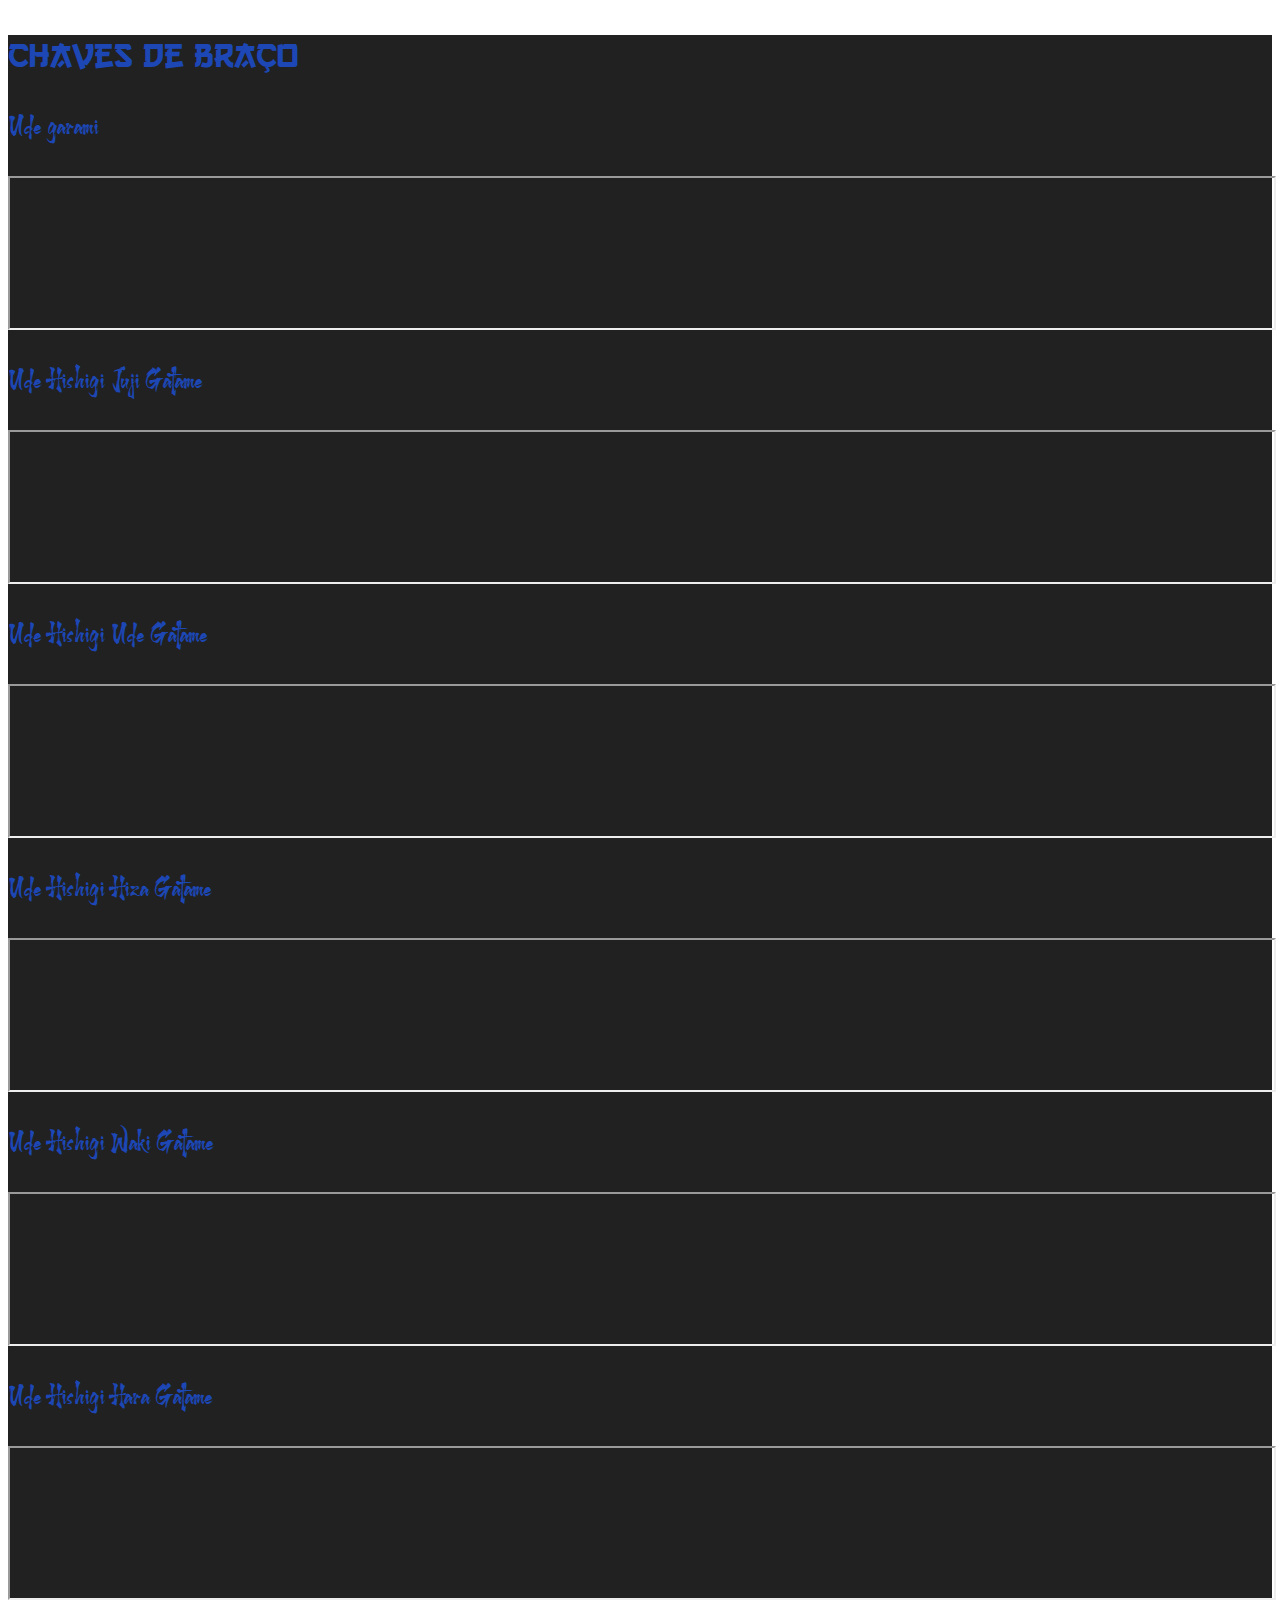
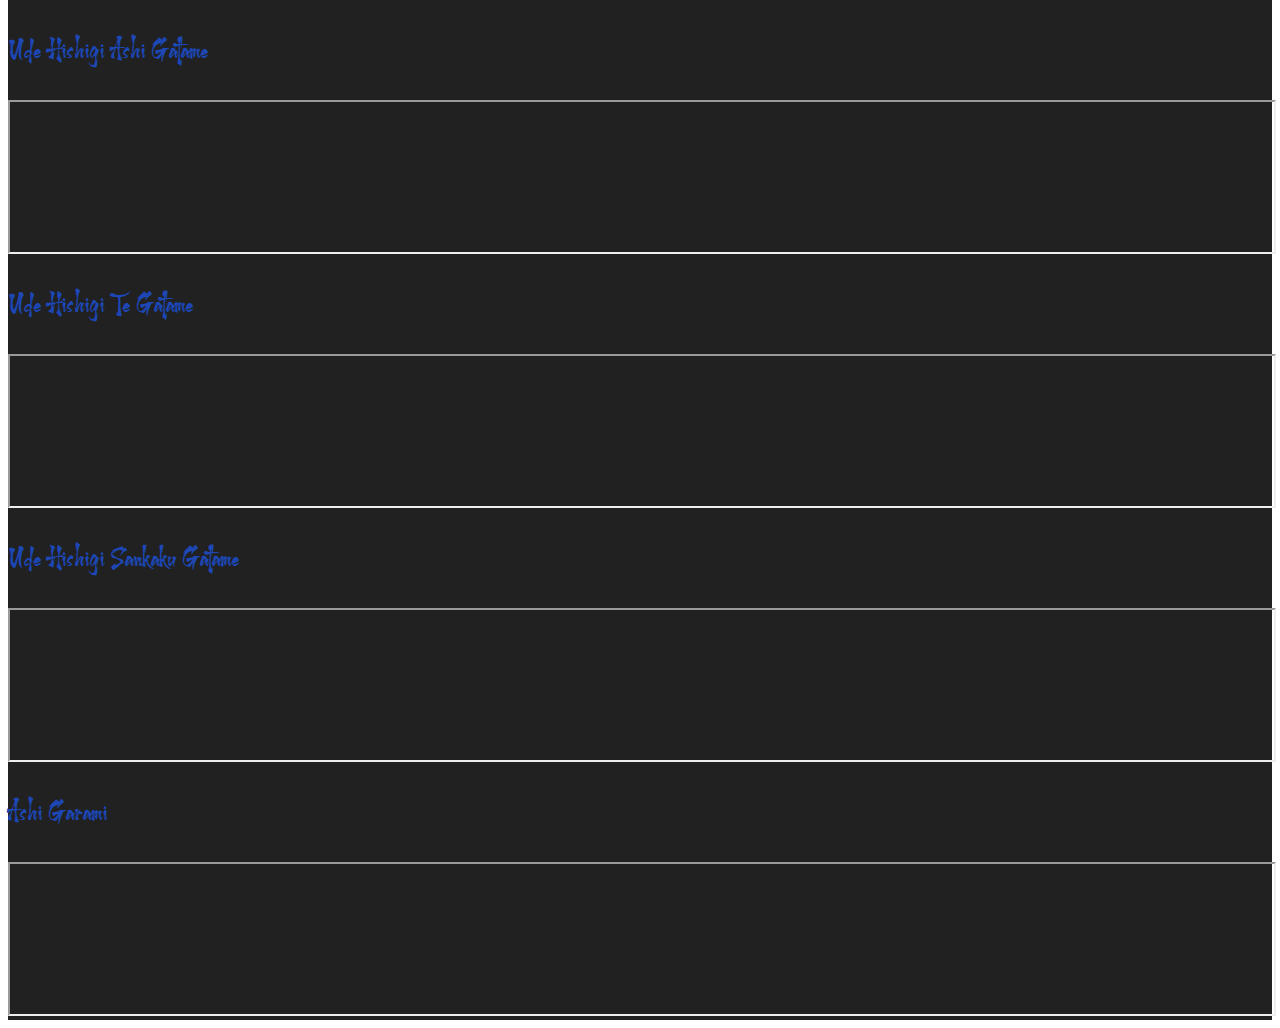
<file: Judo/Files/pgs/chavebraco.html>
<!DOCTYPE html>
<html lang="pt-br">
    <head>
        <meta charset="UTF-8">
        <meta name="viewport" content="width=device-width, initial-scale=1.0">
        <link rel="stylesheet" href="style.css">
        <link href="https://cdn.jsdelivr.net/npm/bootstrap@5.3.2/dist/css/bootstrap.min.css" rel="stylesheet" integrity="sha384-T3c6CoIi6uLrA9TneNEoa7RxnatzjcDSCmG1MXxSR1GAsXEV/Dwwykc2MPK8M2HN" crossorigin="anonymous">
        <title>JG - Golpes</title>
    </head>
    <body>
        <div class="row">
            <div class="col-12 d-block d-md-none" style="background-color: #212121;">
            <!-- CHAVE DE BRAÇO -->
            <div class="row">
                <div class="col-md-12 col-12 mb-0">
                    <p class="t-japones text-center mb-0" style="font-size: 35px; color: #1C47B4;">Chaves de Braço</p>
                </div>
            </div>
            <div class="row">
                <div class="col-md-3 col-12 mt-0 margin-bottom-cel">
                    <p class="st-japones mb-0 text-center text-size-cel" style="font-size: 30px; color: #1C47B4;">Ude garami</p>
                    <iframe class="width-video-cel-pqn" width="100%" height="83.5%" src="https://www.youtube.com/embed/AIlTvZb4RlE"></iframe>
                </div>
                <div class="col-md-3 col-12 margin-bottom-cel">
                    <p class="st-japones mb-0 text-center text-size-cel" style="font-size: 30px; color: #1C47B4;">Ude Hishigi Juji Gatame</p>
                    <iframe class="width-video-cel-pqn" width="100%" height="83.5%" src="https://www.youtube.com/embed/OWgSOlCuMXw"></iframe>
                </div>
                <div class="col-md-3 col-12 margin-bottom-cel">
                    <p class="st-japones mb-0 text-center text-size-cel" style="font-size: 30px; color: #1C47B4;">Ude Hishigi Ude Gatame</p>
                    <iframe class="width-video-cel-pqn" width="100%" height="83.5%" src="https://www.youtube.com/embed/SBf0aTma1VI"></iframe>
                </div>
                <div class="col-md-3 col-12 margin-bottom-cel">
                    <p class="st-japones mb-0 text-center text-size-cel" style="font-size: 30px; color: #1C47B4;">Ude Hishigi Hiza Gatame</p>
                    <iframe class="width-video-cel-pqn" width="100%" height="83.5%" src="https://www.youtube.com/embed/H2HtAJdiJcE"></iframe>
                </div>
            </div>
            <div class="row">
                <div class="col-md-3 col-12 margin-bottom-cel">
                    <p class="st-japones mb-0 text-center text-size-cel" style="font-size: 30px; color: #1C47B4;">Ude Hishigi Waki Gatame</p>
                    <iframe class="width-video-cel-pqn" width="100%" height="83.5%" src="https://www.youtube.com/embed/8F5p1zuJRG0"></iframe>
                </div>
                <div class="col-md-3 col-12 margin-bottom-cel">
                    <p class="st-japones mb-0 text-center text-size-cel" style="font-size: 30px; color: #1C47B4;">Ude Hishigi Hara Gatame</p>
                    <iframe class="width-video-cel-pqn" width="100%" height="83.5%" src="https://www.youtube.com/embed/ZzEycg8R_9M"></iframe>
                </div>
                <div class="col-md-3 col-12 mt-0 margin-bottom-cel">
                    <p class="st-japones mb-0 text-center text-size-cel" style="font-size: 30px; color: #1C47B4;">Ude Hishigi Ashi Gatame</p>
                    <iframe class="width-video-cel-pqn" width="100%" height="83.5%" src="https://www.youtube.com/embed/ClY7g_pX-4s"></iframe>
                </div>
                <div class="col-md-3 col-12 margin-bottom-cel">
                    <p class="st-japones mb-0 text-center text-size-cel" style="font-size: 30px; color: #1C47B4;">Ude Hishigi Te Gatame</p>
                    <iframe class="width-video-cel-pqn" width="100%" height="83.5%" src="https://www.youtube.com/embed/6DnvhY0tQVM"></iframe>
                </div>
            </div>
            <div class="row">
                <div class="col-md-3 col-12 margin-bottom-cel">
                    <p class="st-japones mb-0 text-center text-size-cel" style="font-size: 30px; color: #1C47B4;">Ude Hishigi Sankaku Gatame</p>
                    <iframe class="width-video-cel-pqn" width="100%" height="83.5%" src="https://www.youtube.com/embed/WefAmW4azhk"></iframe>
                </div>
                <div class="col-md-3 col-12 margin-bottom-cel">
                    <p class="st-japones mb-0 text-center text-size-cel" style="font-size: 30px; color: #1C47B4;">Ashi Garami</p>
                    <iframe class="width-video-cel-pqn" width="100%" height="83.5%" src="https://www.youtube.com/embed/BWWb0GoAtZw"></iframe>
                </div>
            </div>
            <!-- CHAVE DE BRAÇO -->
        </div>
    </div>
    <script src="https://cdn.jsdelivr.net/npm/bootstrap@5.3.2/dist/js/bootstrap.bundle.min.js" integrity="sha384-C6RzsynM9kWDrMNeT87bh95OGNyZPhcTNXj1NW7RuBCsyN/o0jlpcV8Qyq46cDfL" crossorigin="anonymous"></script>
</body>
</html>
</file>
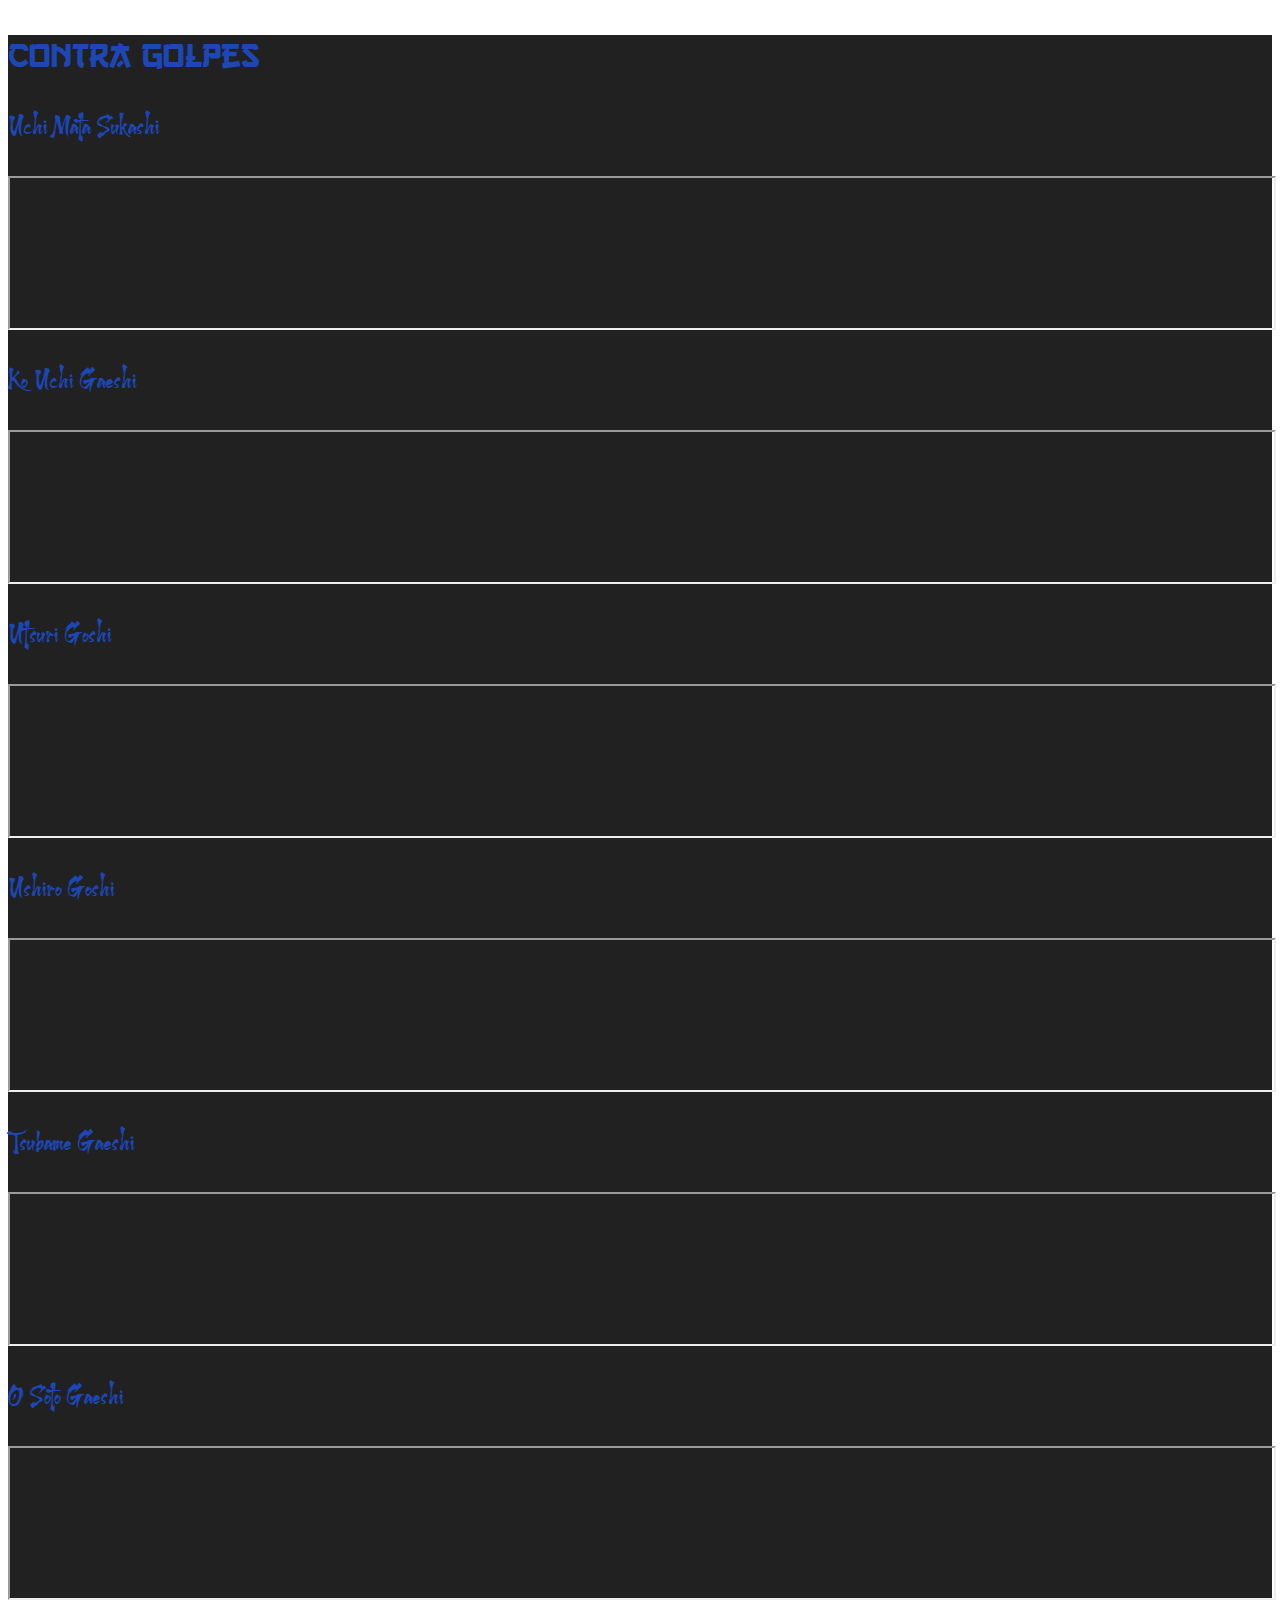
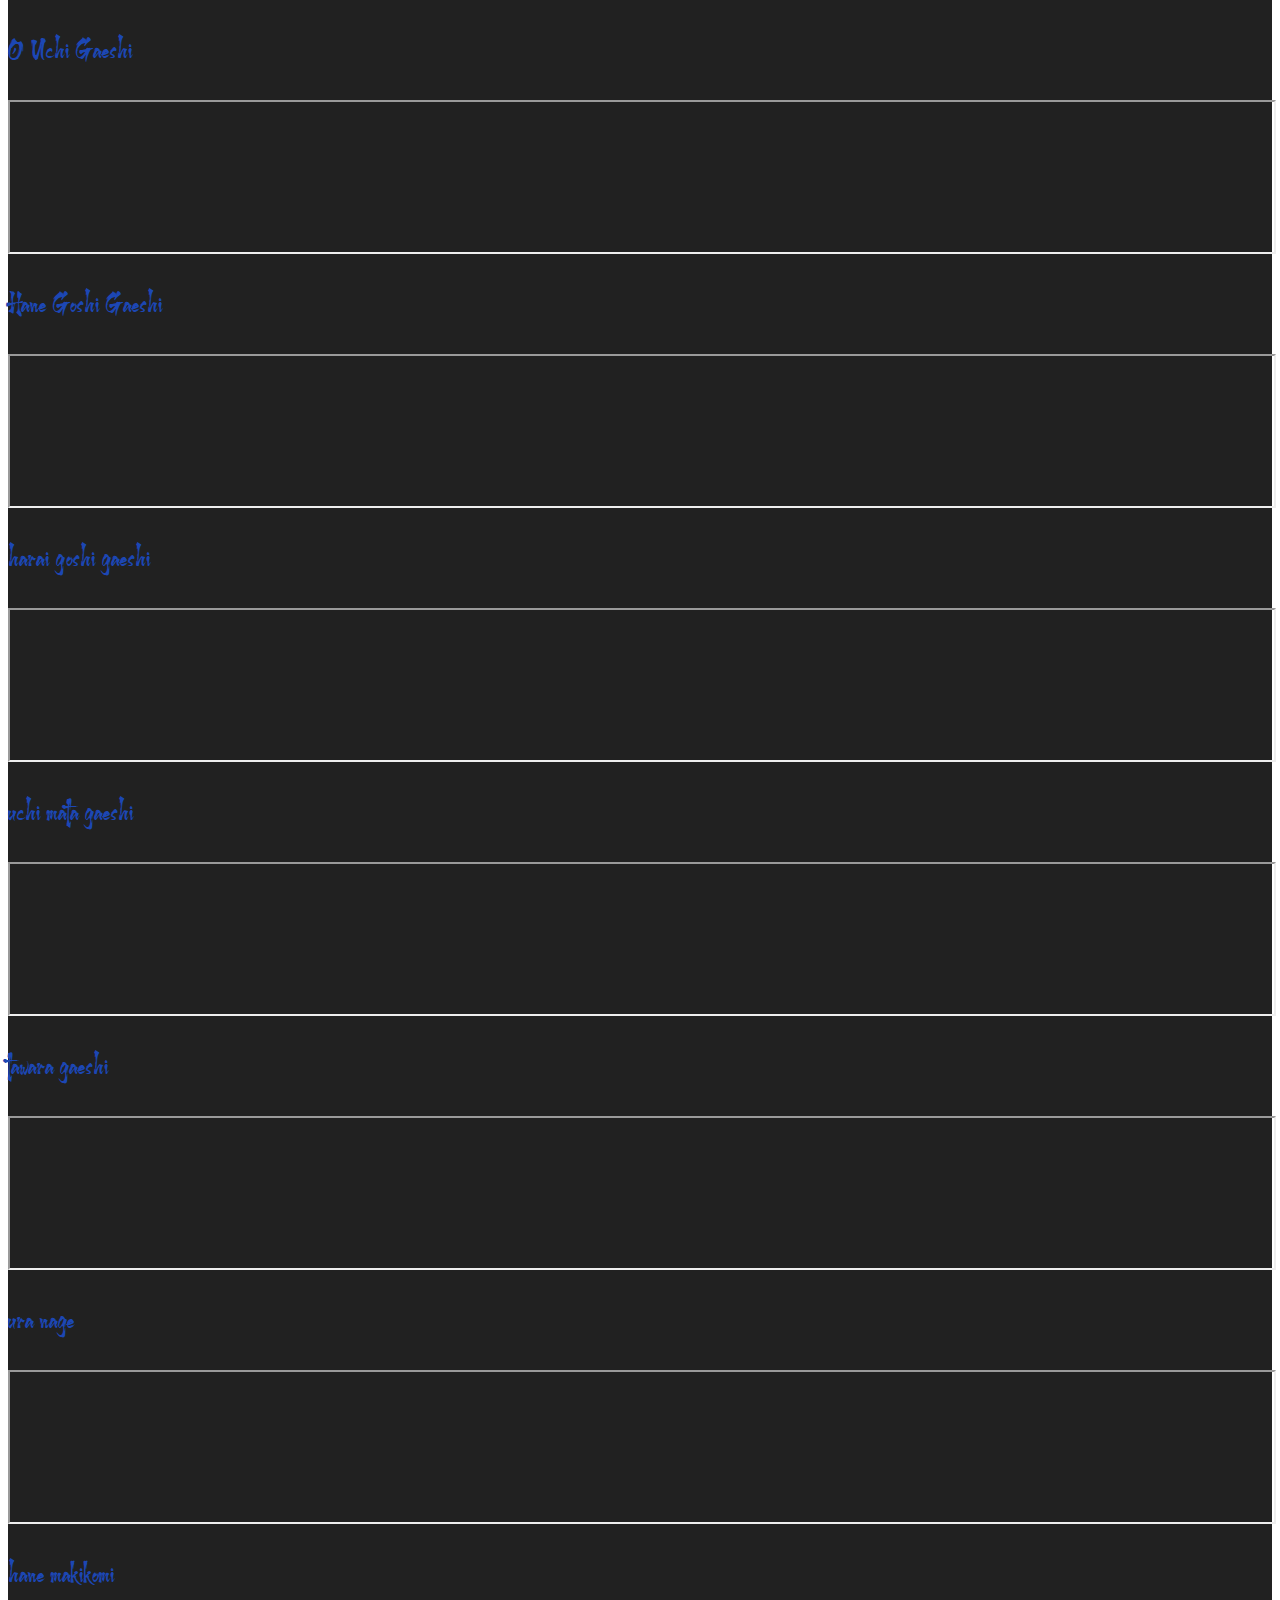
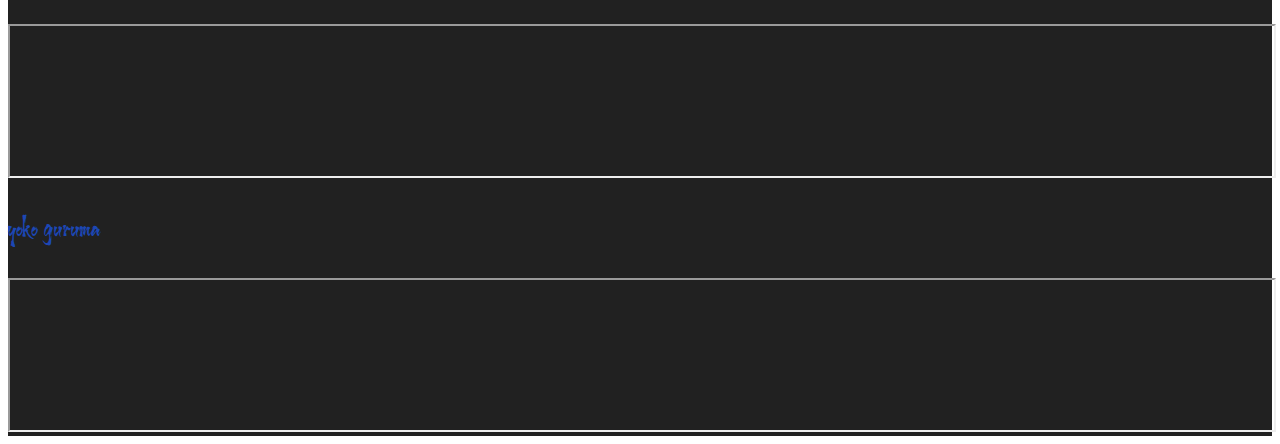
<file: Judo/Files/pgs/contragolpes.html>
<!DOCTYPE html>
<html lang="pt-br">
    <head>
        <meta charset="UTF-8">
        <meta name="viewport" content="width=device-width, initial-scale=1.0">
        <link rel="stylesheet" href="style.css">
        <link href="https://cdn.jsdelivr.net/npm/bootstrap@5.3.2/dist/css/bootstrap.min.css" rel="stylesheet" integrity="sha384-T3c6CoIi6uLrA9TneNEoa7RxnatzjcDSCmG1MXxSR1GAsXEV/Dwwykc2MPK8M2HN" crossorigin="anonymous">
        <title>JG - Golpes</title>
    </head>
    <body>
        <div class="row">
            <div class="col-12 d-block d-md-none" style="background-color: #212121;">
            <!-- CONTRA GOLPES -->
            <div class="row">
                <div class="col-md-12 col-12 mb-0">
                    <p class="t-japones text-center mb-0" style="font-size: 35px; color: #1C47B4;">Contra Golpes</p>
                </div>
            </div>
            <div class="row">
                <div class="col-md-3 col-12 mt-0 margin-bottom-cel">
                    <p class="st-japones mb-0 text-center text-size-cel" style="font-size: 30px; color: #1C47B4;">Uchi Mata Sukashi</p>
                    <iframe class="width-video-cel-pqn" width="100%" height="83.5%" src="https://www.youtube.com/embed/4pQd_bEnlf0"></iframe>
                </div>
                <div class="col-md-3 col-12 margin-bottom-cel">
                    <p class="st-japones mb-0 text-center text-size-cel" style="font-size: 30px; color: #1C47B4;">Ko Uchi Gaeshi</p>
                    <iframe class="width-video-cel-pqn" width="100%" height="83.5%" src="https://www.youtube.com/embed/ORIYstuxYT8"></iframe>
                </div>
                <div class="col-md-3 col-12 margin-bottom-cel">
                    <p class="st-japones mb-0 text-center text-size-cel" style="font-size: 30px; color: #1C47B4;">Utsuri Goshi</p>
                    <iframe class="width-video-cel-pqn" width="100%" height="83.5%" src="https://www.youtube.com/embed/GwweWqqFB5g"></iframe>
                </div>
                <div class="col-md-3 col-12 margin-bottom-cel">
                    <p class="st-japones mb-0 text-center text-size-cel" style="font-size: 30px; color: #1C47B4;">Ushiro Goshi</p>
                    <iframe class="width-video-cel-pqn" width="100%" height="83.5%" src="https://www.youtube.com/embed/8ZjM3X_EANo"></iframe>
                </div>
            </div>
            <div class="row">
                <div class="col-md-3 col-12 margin-bottom-cel">
                    <p class="st-japones mb-0 text-center text-size-cel" style="font-size: 30px; color: #1C47B4;">Tsubame Gaeshi</p>
                    <iframe class="width-video-cel-pqn" width="100%" height="83.5%" src="https://www.youtube.com/embed/dCyZTXyjIXE"></iframe>
                </div>
                <div class="col-md-3 col-12 margin-bottom-cel">
                    <p class="st-japones mb-0 text-center text-size-cel" style="font-size: 30px; color: #1C47B4;">O Soto Gaeshi</p>
                    <iframe class="width-video-cel-pqn" width="100%" height="83.5%" src="https://www.youtube.com/embed/9bZAZSBtnGs"></iframe>
                </div>
                <div class="col-md-3 col-12 mt-0 margin-bottom-cel">
                    <p class="st-japones mb-0 text-center text-size-cel" style="font-size: 30px; color: #1C47B4;">O Uchi Gaeshi</p>
                    <iframe class="width-video-cel-pqn" width="100%" height="83.5%" src="https://www.youtube.com/embed/4U3It-7PPsc"></iframe>
                </div>
                <div class="col-md-3 col-12 margin-bottom-cel">
                    <p class="st-japones mb-0 text-center text-size-cel" style="font-size: 30px; color: #1C47B4;">Hane Goshi Gaeshi</p>
                    <iframe class="width-video-cel-pqn" width="100%" height="83.5%" src="https://www.youtube.com/embed/Sy6sLWxkWYw"></iframe>
                </div>
            </div>
            <div class="row">
                <div class="col-md-3 col-12 mt-0 margin-bottom-cel">
                    <p class="st-japones mb-0 text-center text-size-cel" style="font-size: 30px; color: #1C47B4;">harai goshi gaeshi</p>
                    <iframe class="width-video-cel-pqn" width="100%" height="83.5%" src="https://www.youtube.com/embed/TmTWgrmViZc"></iframe>
                </div>
                <div class="col-md-3 col-12 margin-bottom-cel">
                    <p class="st-japones mb-0 text-center text-size-cel" style="font-size: 30px; color: #1C47B4;">uchi mata gaeshi</p>
                    <iframe class="width-video-cel-pqn" width="100%" height="83.5%" src="https://www.youtube.com/embed/Fgi9b8DJ5sQ"></iframe>
                </div>
                <div class="col-md-3 col-12 margin-bottom-cel">
                    <p class="st-japones mb-0 text-center text-size-cel" style="font-size: 30px; color: #1C47B4;">tawara gaeshi</p>
                    <iframe class="width-video-cel-pqn" width="100%" height="83.5%" src="https://www.youtube.com/embed/6CRBGLGz9j8"></iframe>
                </div>
                <div class="col-md-3 col-12 margin-bottom-cel">
                    <p class="st-japones mb-0 text-center text-size-cel" style="font-size: 30px; color: #1C47B4;">ura nage</p>
                    <iframe class="width-video-cel-pqn" width="100%" height="83.5%" src="https://www.youtube.com/embed/MehP6I5cY2c"></iframe>
                </div>
            </div>
            <div class="row">
                <div class="col-md-3 col-12 margin-bottom-cel">
                    <p class="st-japones mb-0 text-center text-size-cel" style="font-size: 30px; color: #1C47B4;">hane makikomi</p>
                    <iframe class="width-video-cel-pqn" width="100%" height="83.5%" src="https://www.youtube.com/embed/V-RS3uhtVWM"></iframe>
                </div>
                <div class="col-md-3 col-12 margin-bottom-cel">
                    <p class="st-japones mb-0 text-center text-size-cel" style="font-size: 30px; color: #1C47B4;">yoko guruma</p>
                    <iframe class="width-video-cel-pqn" width="100%" height="83.5%" src="https://www.youtube.com/embed/_MWAdYi_LC4"></iframe>
                </div>
            </div>
            <!-- CONTRA GOLPES -->
        </div>
    </div>
    <script src="https://cdn.jsdelivr.net/npm/bootstrap@5.3.2/dist/js/bootstrap.bundle.min.js" integrity="sha384-C6RzsynM9kWDrMNeT87bh95OGNyZPhcTNXj1NW7RuBCsyN/o0jlpcV8Qyq46cDfL" crossorigin="anonymous"></script>
</body>
</html>
</file>
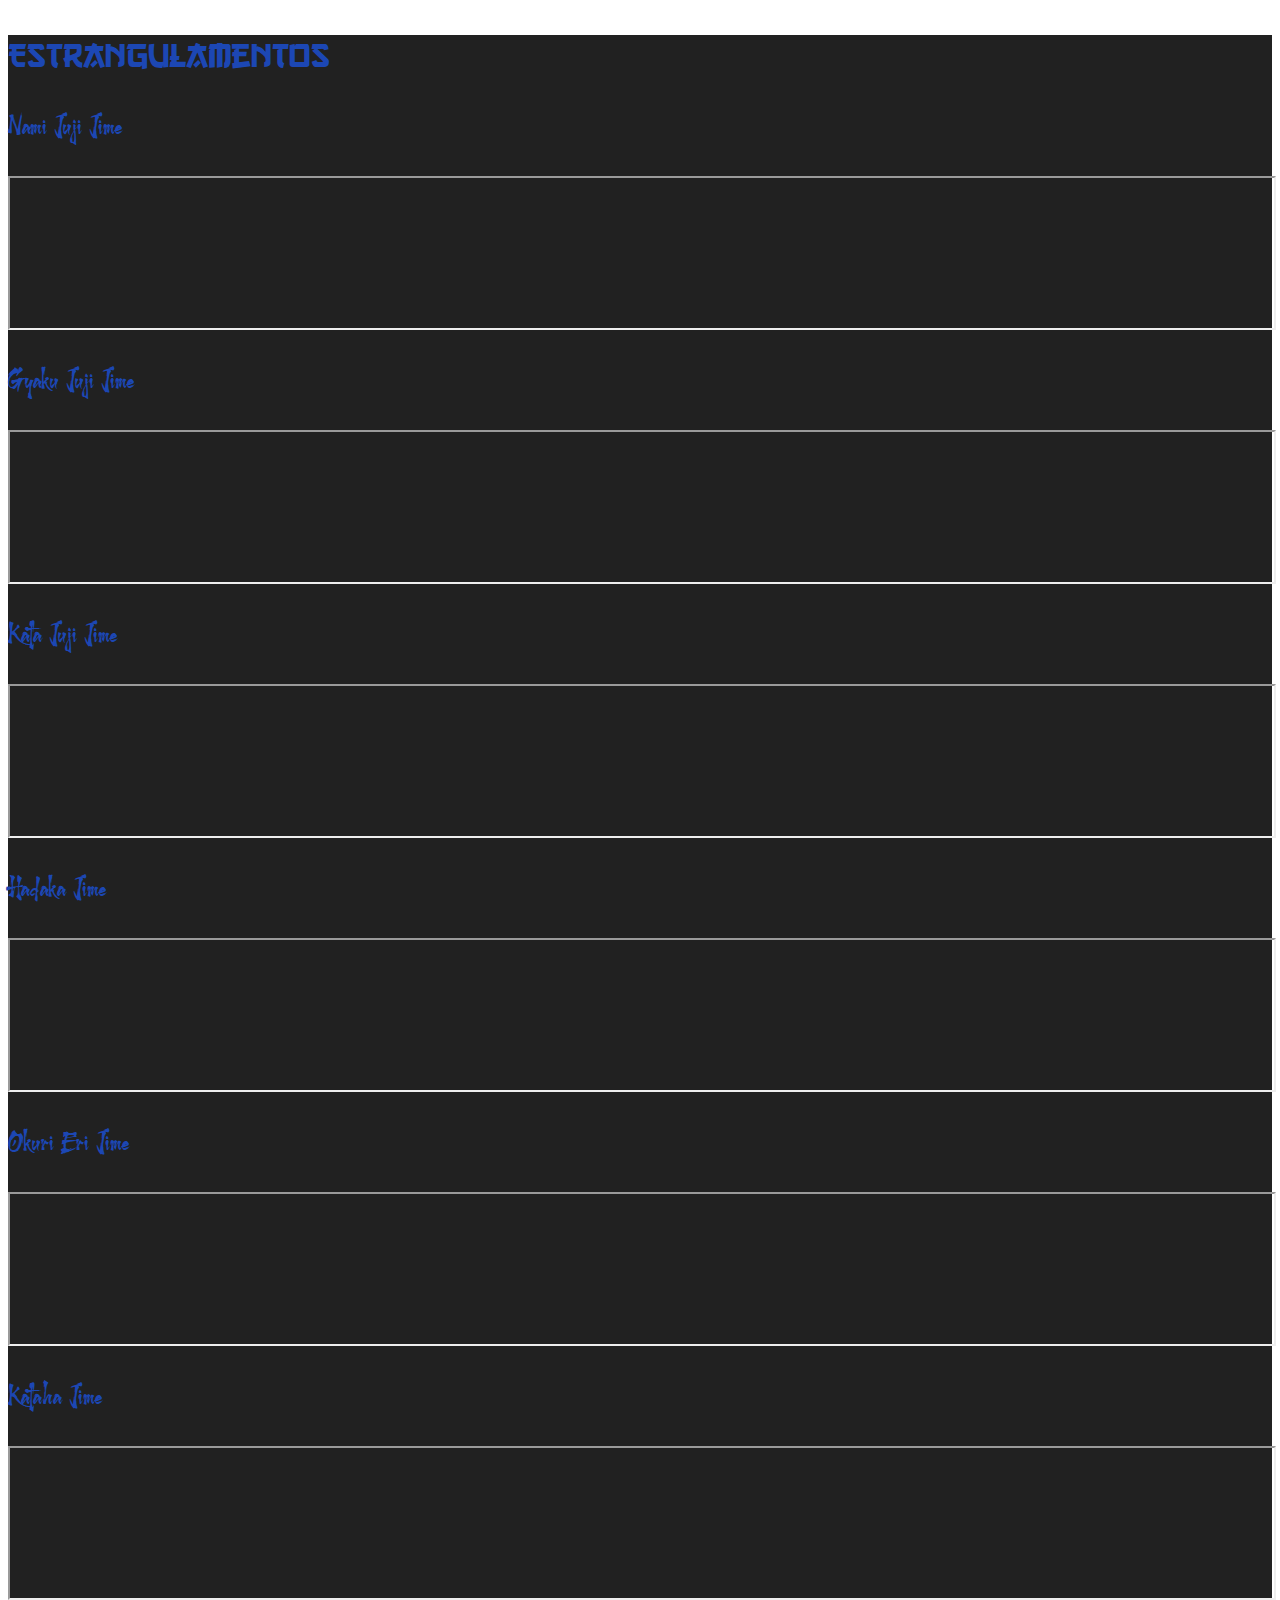
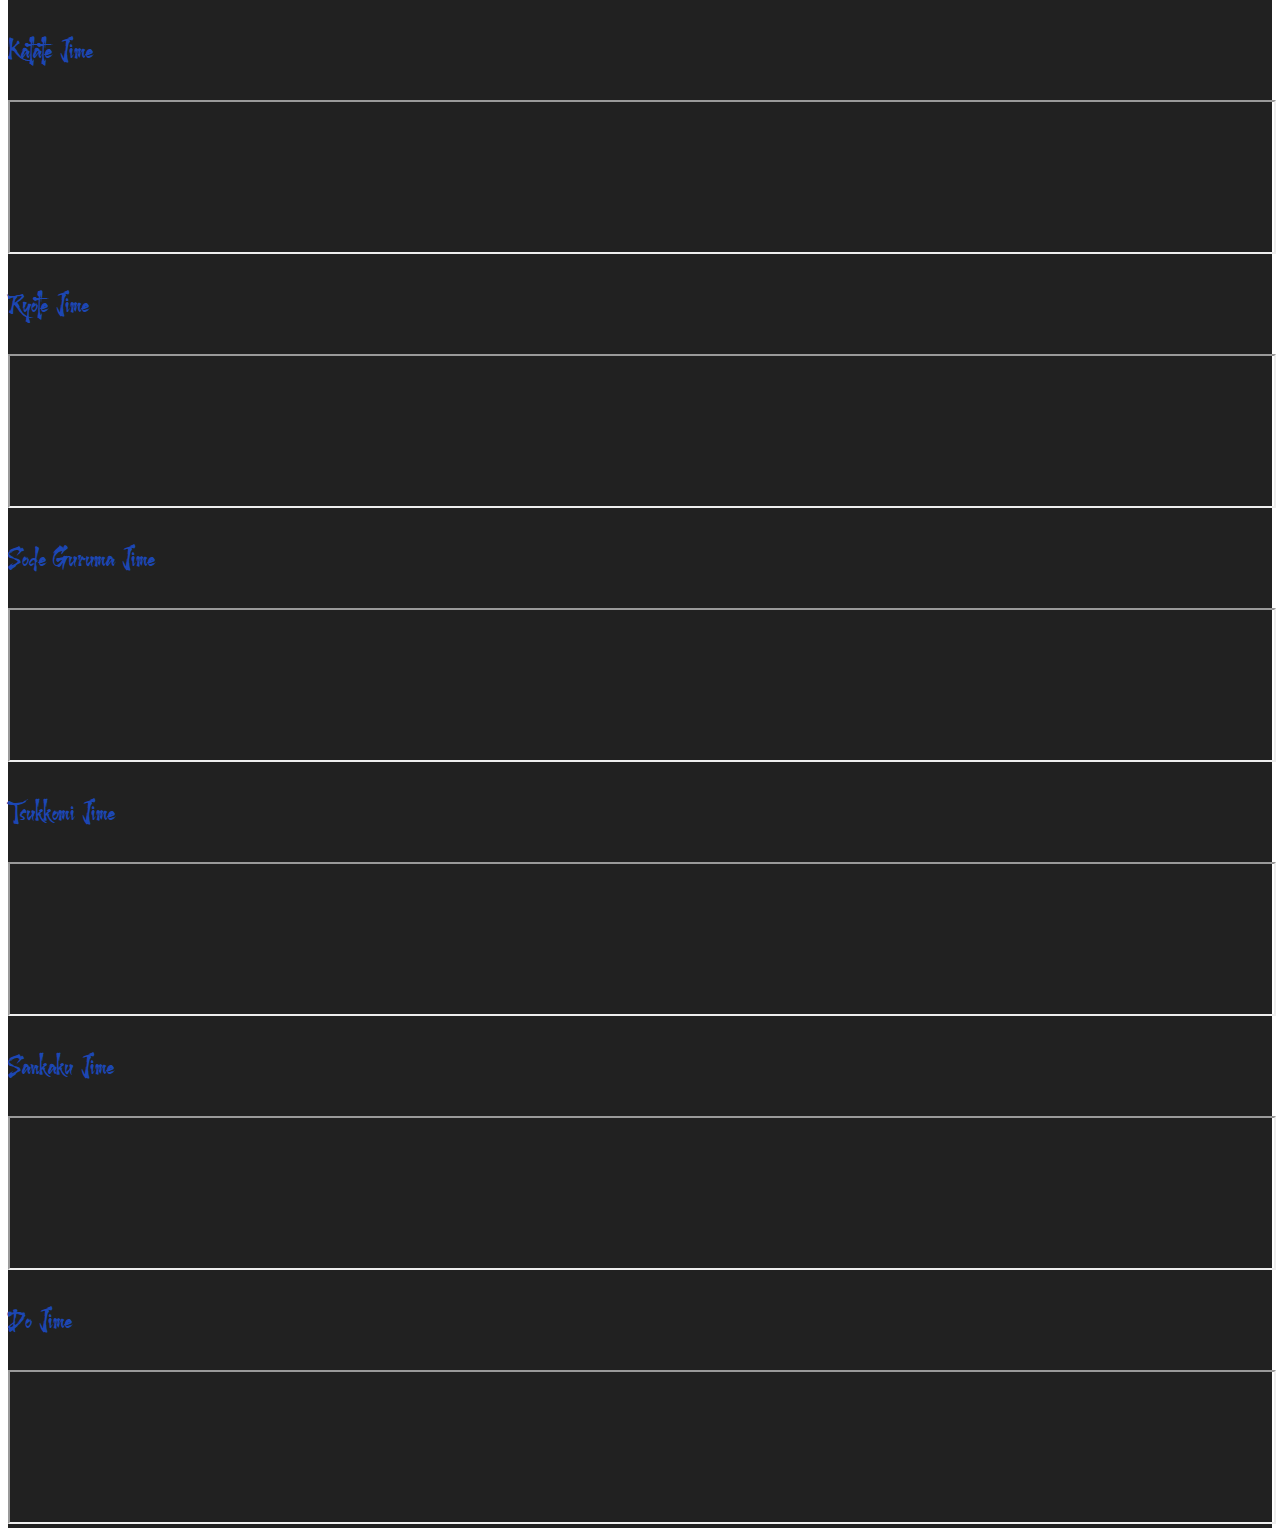
<file: Judo/Files/pgs/estrangulamento.html>
<!DOCTYPE html>
<html lang="pt-br">
    <head>
        <meta charset="UTF-8">
        <meta name="viewport" content="width=device-width, initial-scale=1.0">
        <link rel="stylesheet" href="style.css">
        <link href="https://cdn.jsdelivr.net/npm/bootstrap@5.3.2/dist/css/bootstrap.min.css" rel="stylesheet" integrity="sha384-T3c6CoIi6uLrA9TneNEoa7RxnatzjcDSCmG1MXxSR1GAsXEV/Dwwykc2MPK8M2HN" crossorigin="anonymous">
        <title>JG - Golpes</title>
    </head>
    <body>
        <div class="row">
            <div class="col-12 d-block d-md-none" style="background-color: #212121;">
            <!-- ESTRANGULAMENTO -->
            <div class="row">
                <div class="col-md-12 col-12 mb-0">
                    <p class="t-japones text-center mb-0" style="font-size: 35px; color: #1C47B4;">Estrangulamentos</p>
                </div>
            </div>
            <div class="row">
                <div class="col-md-3 col-12 mt-0 margin-bottom-cel">
                    <p class="st-japones mb-0 text-center text-size-cel" style="font-size: 30px; color: #1C47B4;">Nami Juji Jime</p>
                    <iframe class="width-video-cel-pqn" width="100%" height="83.5%" src="https://www.youtube.com/embed/k2cHry9HByQ"></iframe>
                </div>
                <div class="col-md-3 col-12 margin-bottom-cel">
                    <p class="st-japones mb-0 text-center text-size-cel" style="font-size: 30px; color: #1C47B4;">Gyaku Juji Jime</p>
                    <iframe class="width-video-cel-pqn" width="100%" height="83.5%" src="https://www.youtube.com/embed/t3tQriIPdlI"></iframe>
                </div>
                <div class="col-md-3 col-12 margin-bottom-cel">
                    <p class="st-japones mb-0 text-center text-size-cel" style="font-size: 30px; color: #1C47B4;">Kata Juji Jime</p>
                    <iframe class="width-video-cel-pqn" width="100%" height="83.5%" src="https://www.youtube.com/embed/3VZVUAmiMD8"></iframe>
                </div>
                <div class="col-md-3 col-12 margin-bottom-cel">
                    <p class="st-japones mb-0 text-center text-size-cel" style="font-size: 30px; color: #1C47B4;">Hadaka Jime</p>
                    <iframe class="width-video-cel-pqn" width="100%" height="83.5%" src="https://www.youtube.com/embed/9f0n8jez7iA"></iframe>
                </div>
            </div>
            <div class="row">
                <div class="col-md-3 col-12 margin-bottom-cel">
                    <p class="st-japones mb-0 text-center text-size-cel" style="font-size: 30px; color: #1C47B4;">Okuri Eri Jime</p>
                    <iframe class="width-video-cel-pqn" width="100%" height="83.5%" src="https://www.youtube.com/embed/EiqyoVcIAi8"></iframe>
                </div>
                <div class="col-md-3 col-12 margin-bottom-cel">
                    <p class="st-japones mb-0 text-center text-size-cel" style="font-size: 30px; color: #1C47B4;">Kataha Jime</p>
                    <iframe class="width-video-cel-pqn" width="100%" height="83.5%" src="https://www.youtube.com/embed/yaTGgRjnwB8"></iframe>
                </div>
                <div class="col-md-3 col-12 mt-0 margin-bottom-cel">
                    <p class="st-japones mb-0 text-center text-size-cel" style="font-size: 30px; color: #1C47B4;">Katate Jime</p>
                    <iframe class="width-video-cel-pqn" width="100%" height="83.5%" src="https://www.youtube.com/embed/cHeIs-fSqwE"></iframe>
                </div>
                <div class="col-md-3 col-12 margin-bottom-cel">
                    <p class="st-japones mb-0 text-center text-size-cel" style="font-size: 30px; color: #1C47B4;">Ryote Jime</p>
                    <iframe class="width-video-cel-pqn" width="100%" height="83.5%" src="https://www.youtube.com/embed/-RHC4V7TQiY"></iframe>
                </div>
            </div>
            <div class="row">
                <div class="col-md-3 col-12 margin-bottom-cel">
                    <p class="st-japones mb-0 text-center text-size-cel" style="font-size: 30px; color: #1C47B4;">Sode Guruma Jime</p>
                    <iframe class="width-video-cel-pqn" width="100%" height="83.5%" src="https://www.youtube.com/embed/E3nvQzClcAU"></iframe>
                </div>
                <div class="col-md-3 col-12 margin-bottom-cel">
                    <p class="st-japones mb-0 text-center text-size-cel" style="font-size: 30px; color: #1C47B4;">Tsukkomi Jime</p>
                    <iframe class="width-video-cel-pqn" width="100%" height="83.5%" src="https://www.youtube.com/embed/dKKpnD3eLcY"></iframe>
                </div>
                <div class="col-md-3 col-12 mt-0 margin-bottom-cel">
                    <p class="st-japones mb-0 text-center text-size-cel" style="font-size: 30px; color: #1C47B4;">Sankaku Jime</p>
                    <iframe class="width-video-cel-pqn" width="100%" height="83.5%" src="https://www.youtube.com/embed/lq1CUBRAm7s"></iframe>
                </div>
                <div class="col-md-3 col-12 margin-bottom-cel">
                    <p class="st-japones mb-0 text-center text-size-cel" style="font-size: 30px; color: #1C47B4;">Do Jime</p>
                    <iframe class="width-video-cel-pqn" width="100%" height="83.5%" src="https://www.youtube.com/embed/D_0fFcoIbvY"></iframe>
                </div>
            </div>
            <!-- ESTRANGULAMENTO -->
        </div>
    </div>
    <script src="https://cdn.jsdelivr.net/npm/bootstrap@5.3.2/dist/js/bootstrap.bundle.min.js" integrity="sha384-C6RzsynM9kWDrMNeT87bh95OGNyZPhcTNXj1NW7RuBCsyN/o0jlpcV8Qyq46cDfL" crossorigin="anonymous"></script>
</body>
</html>
</file>
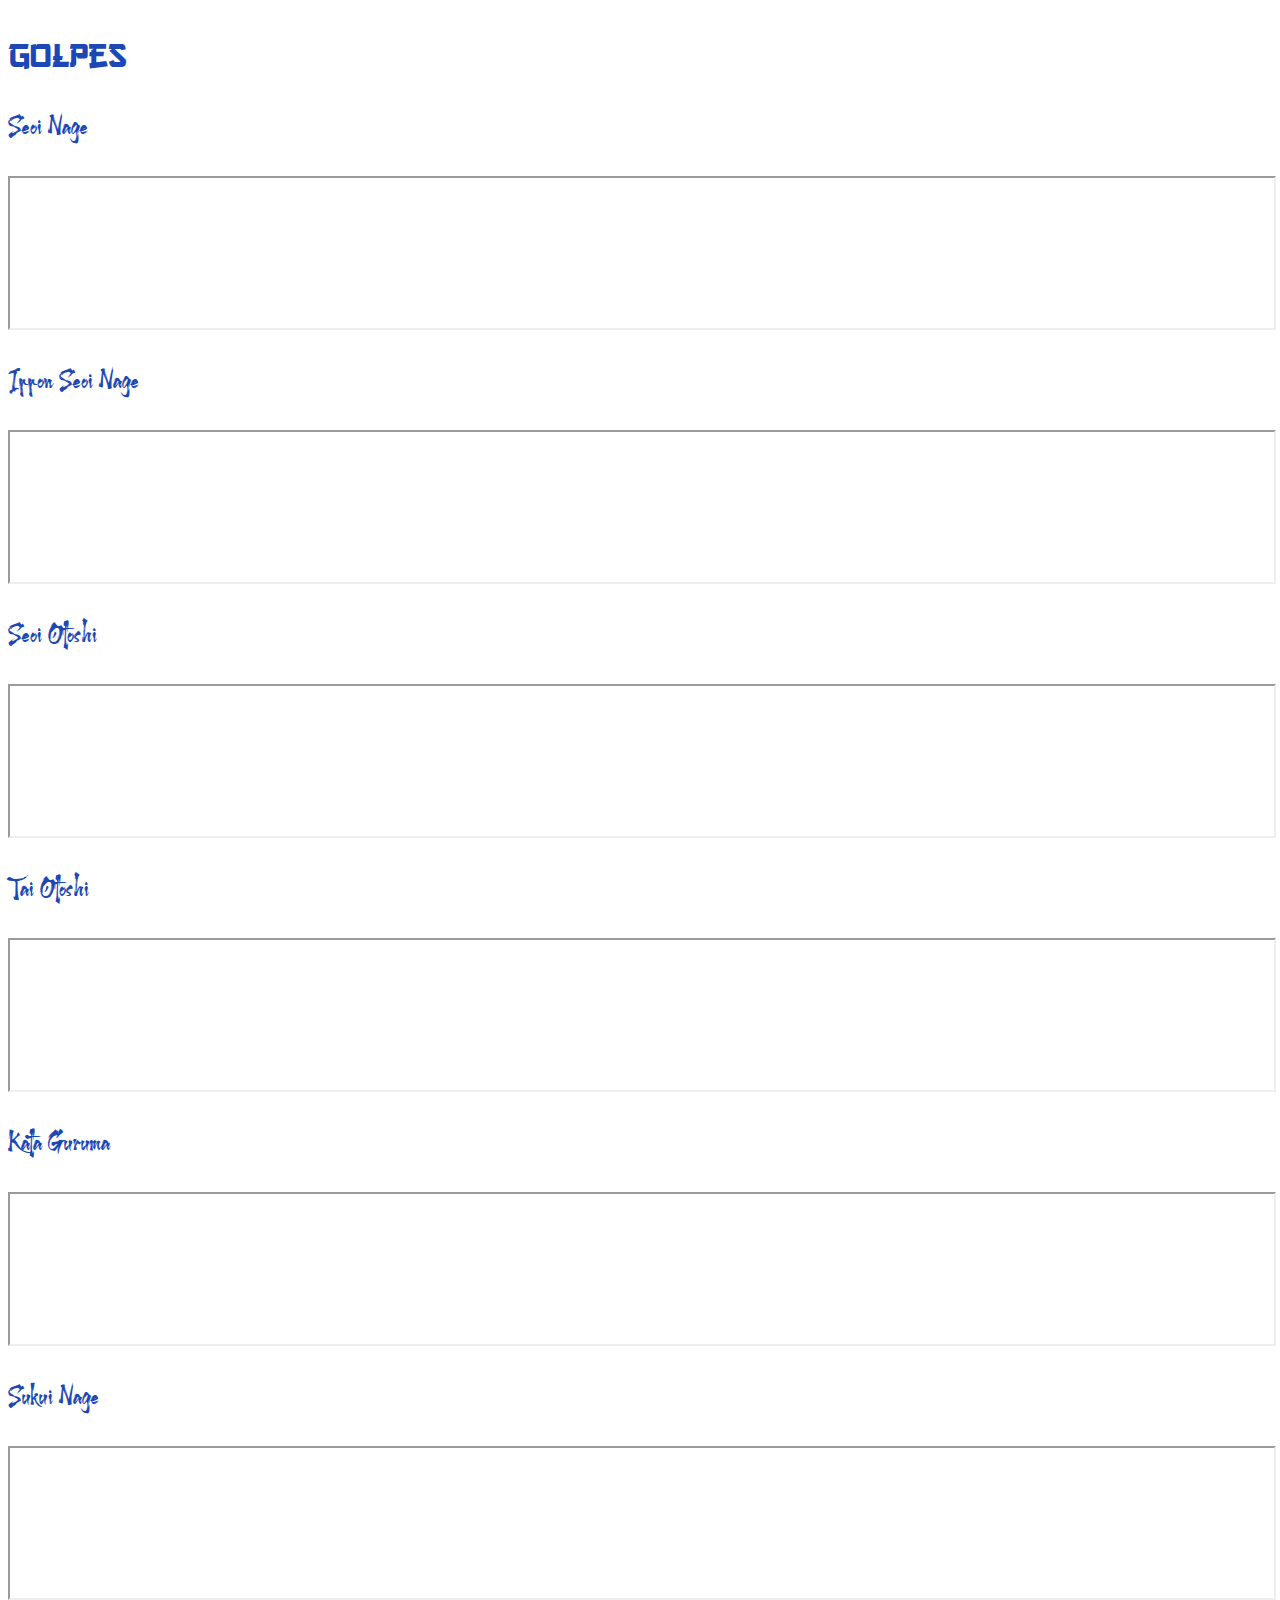
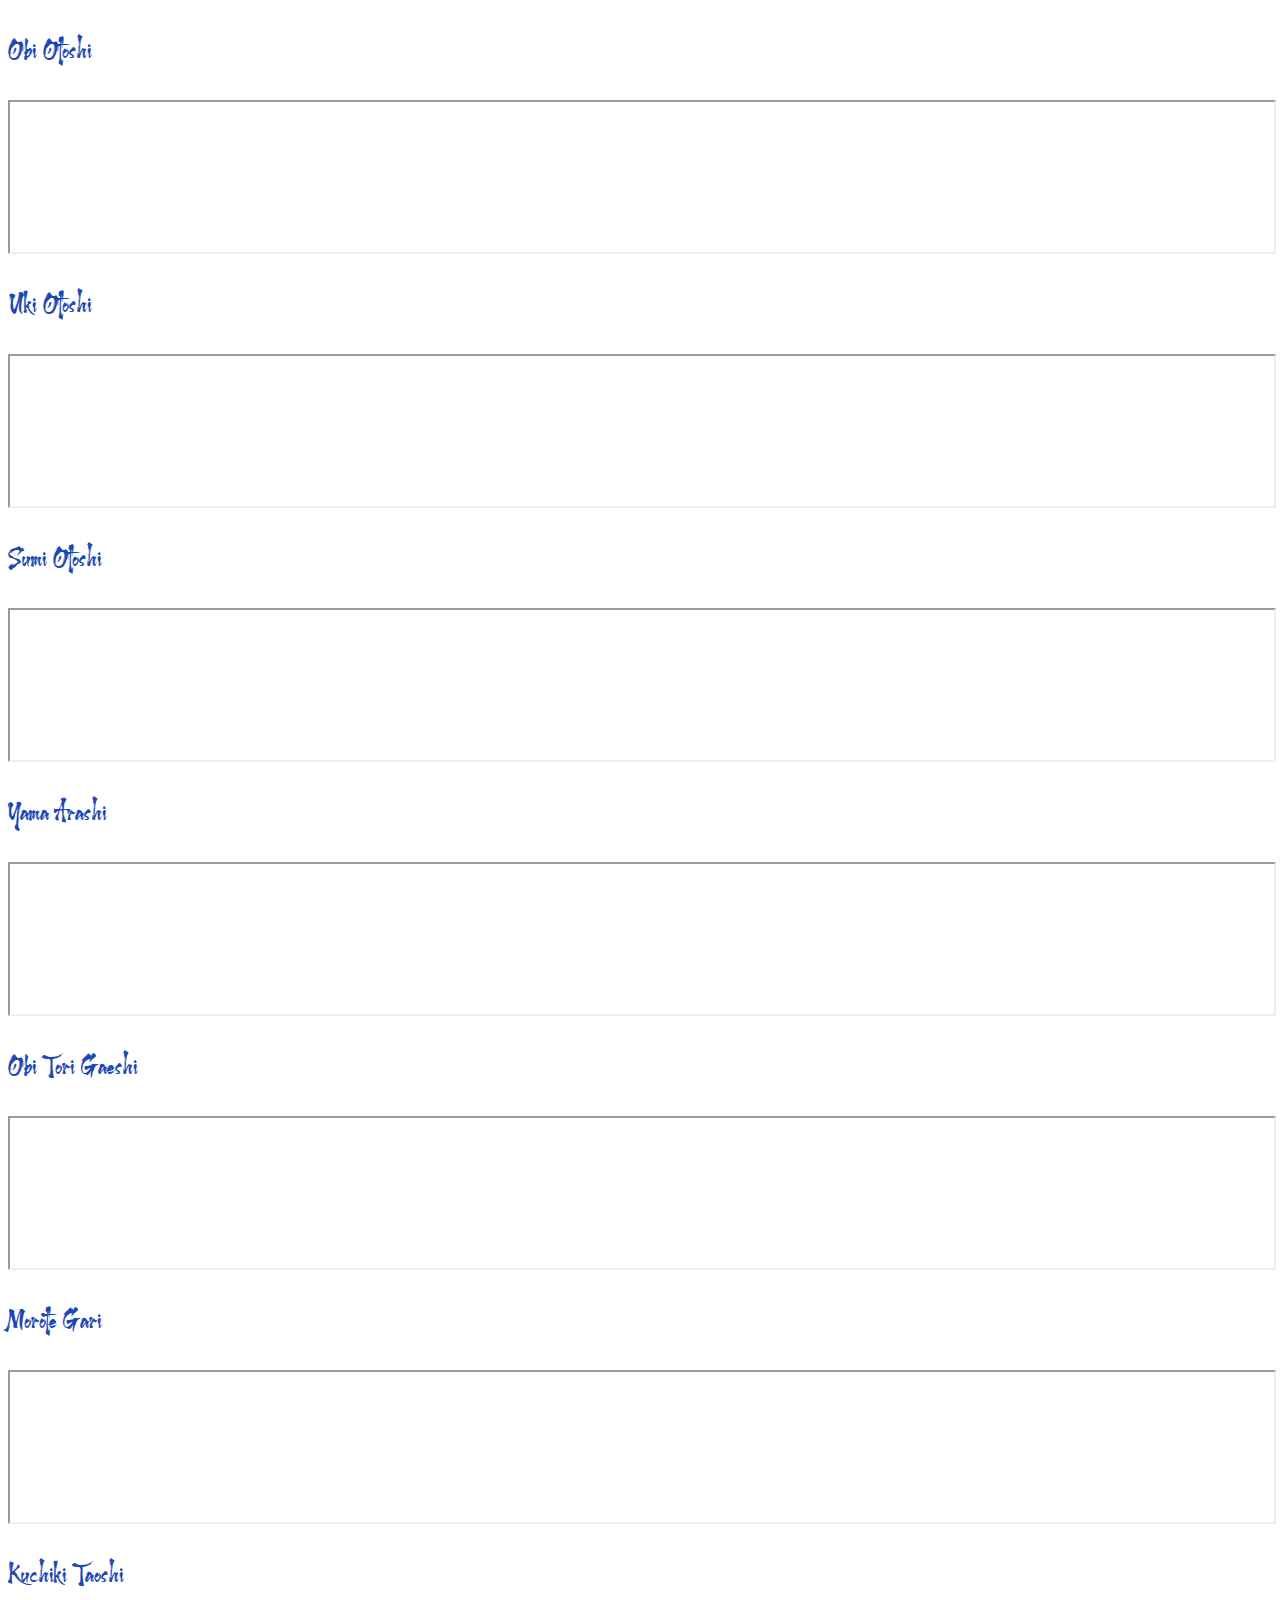
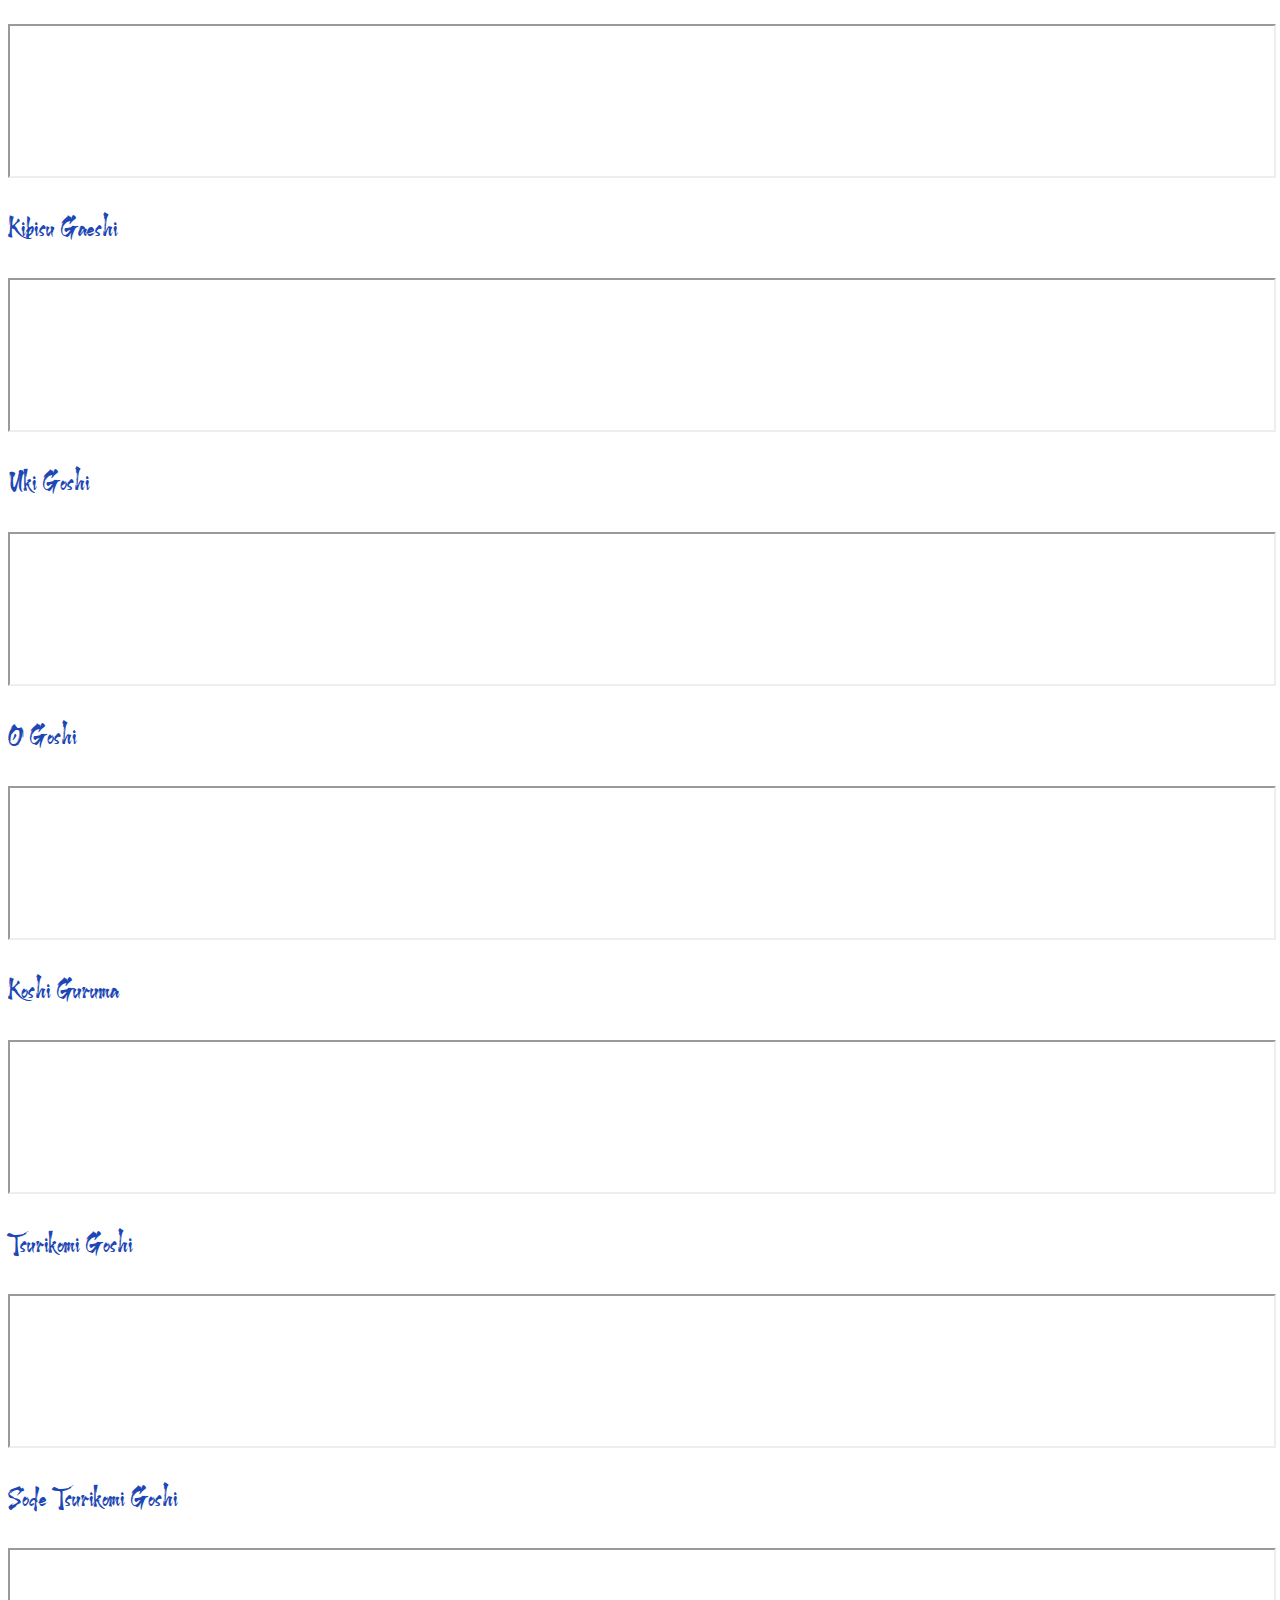
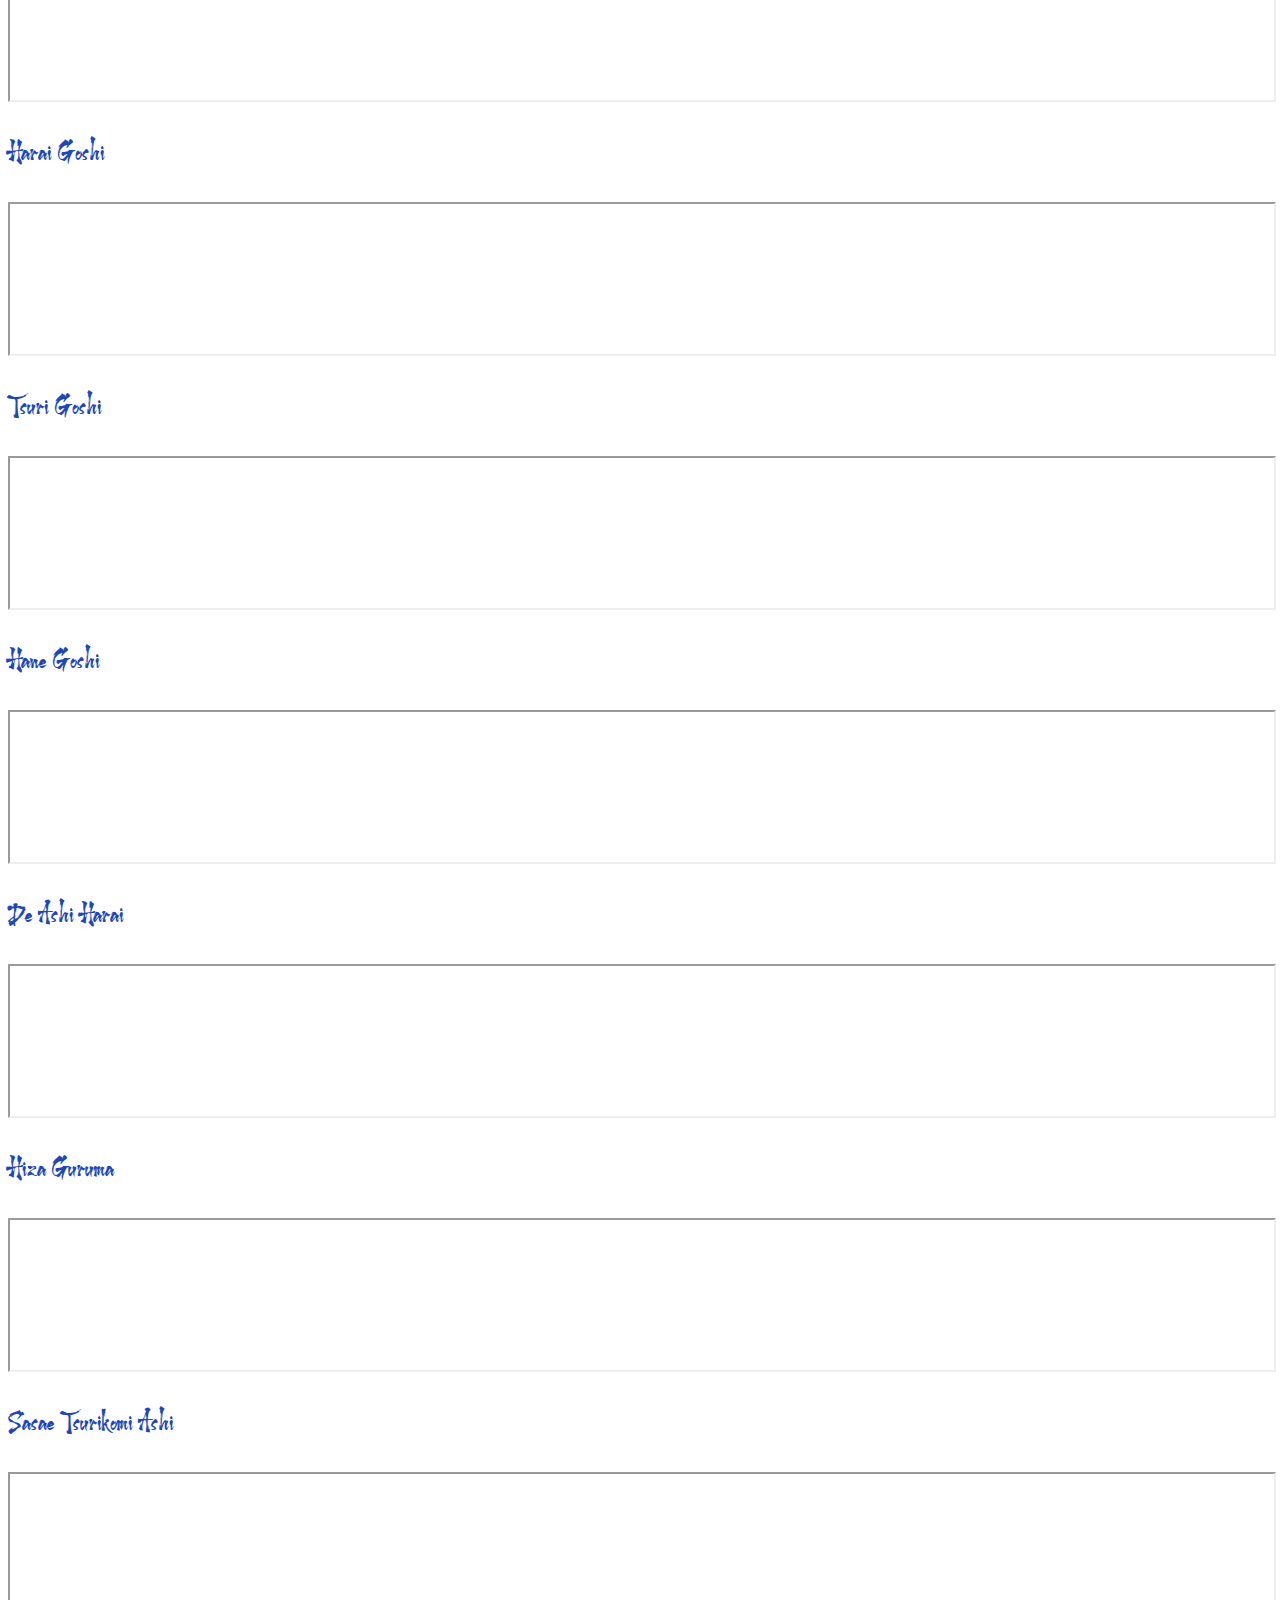
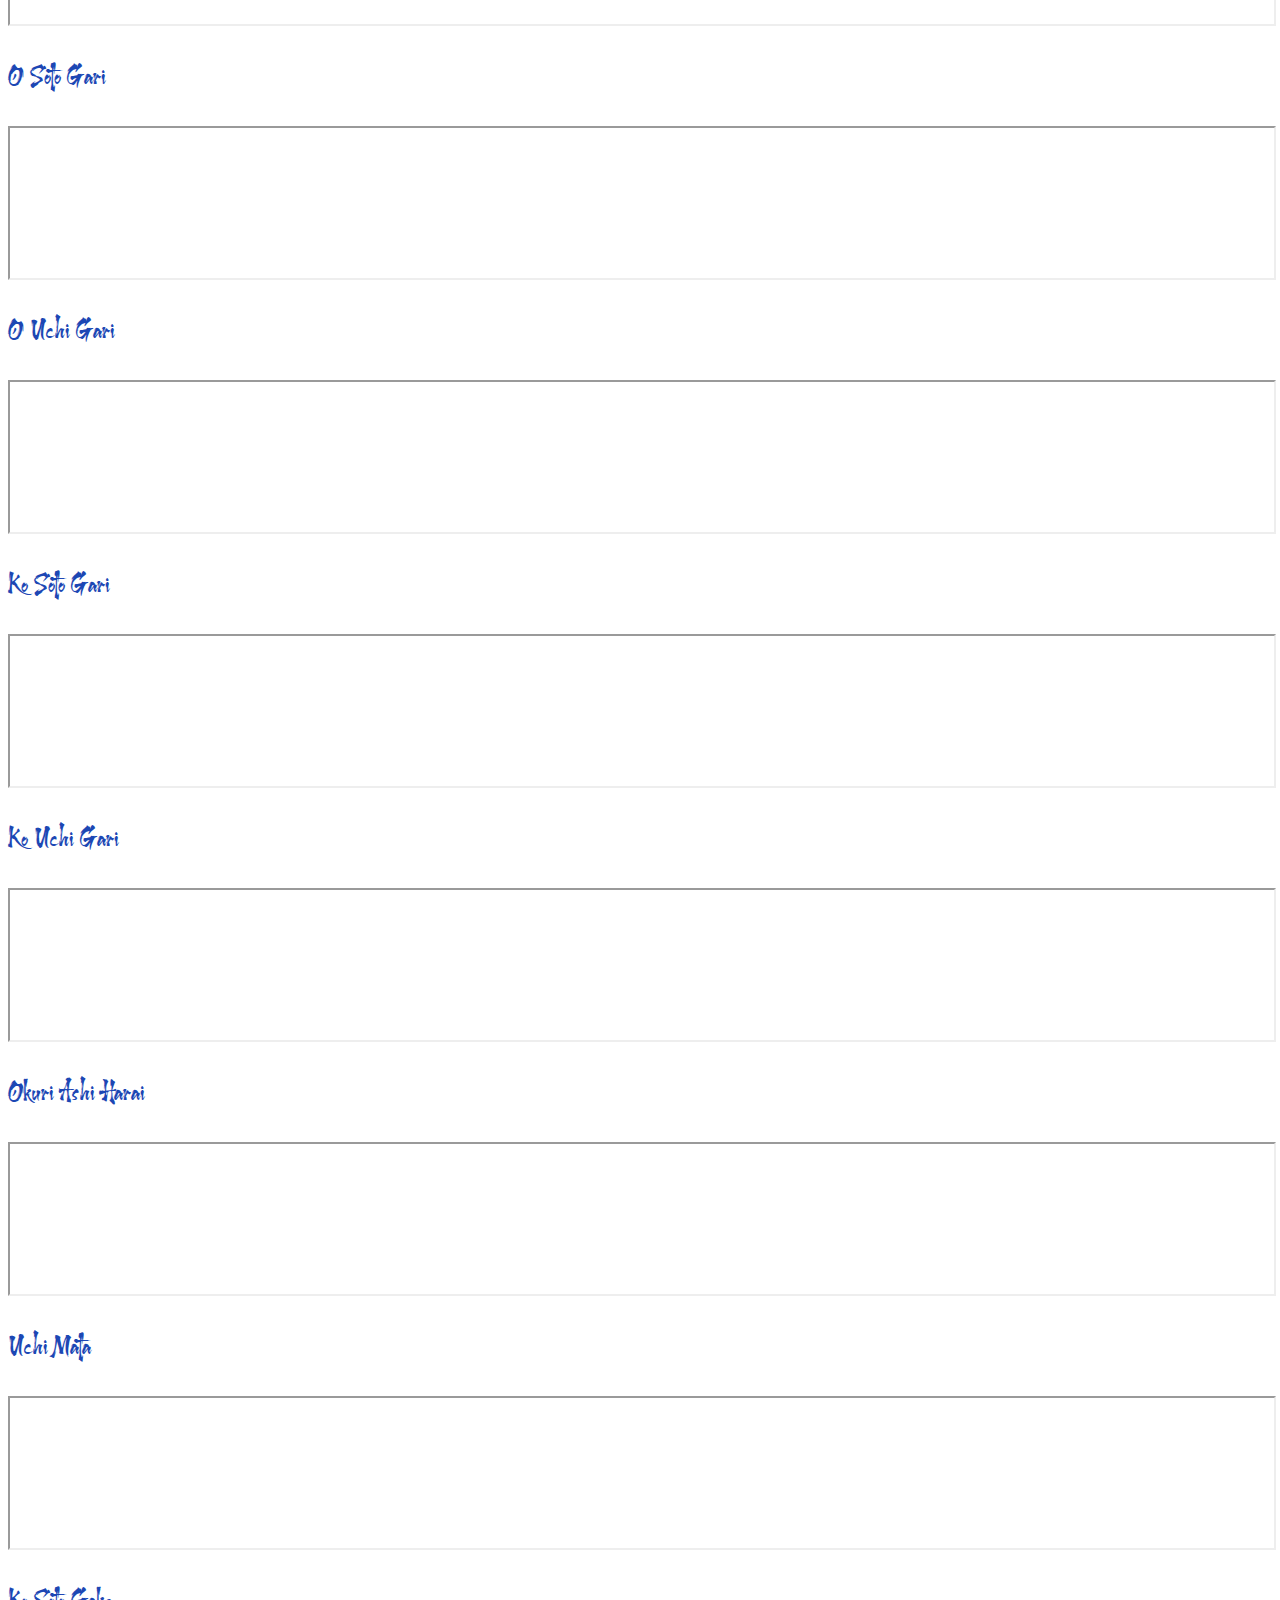
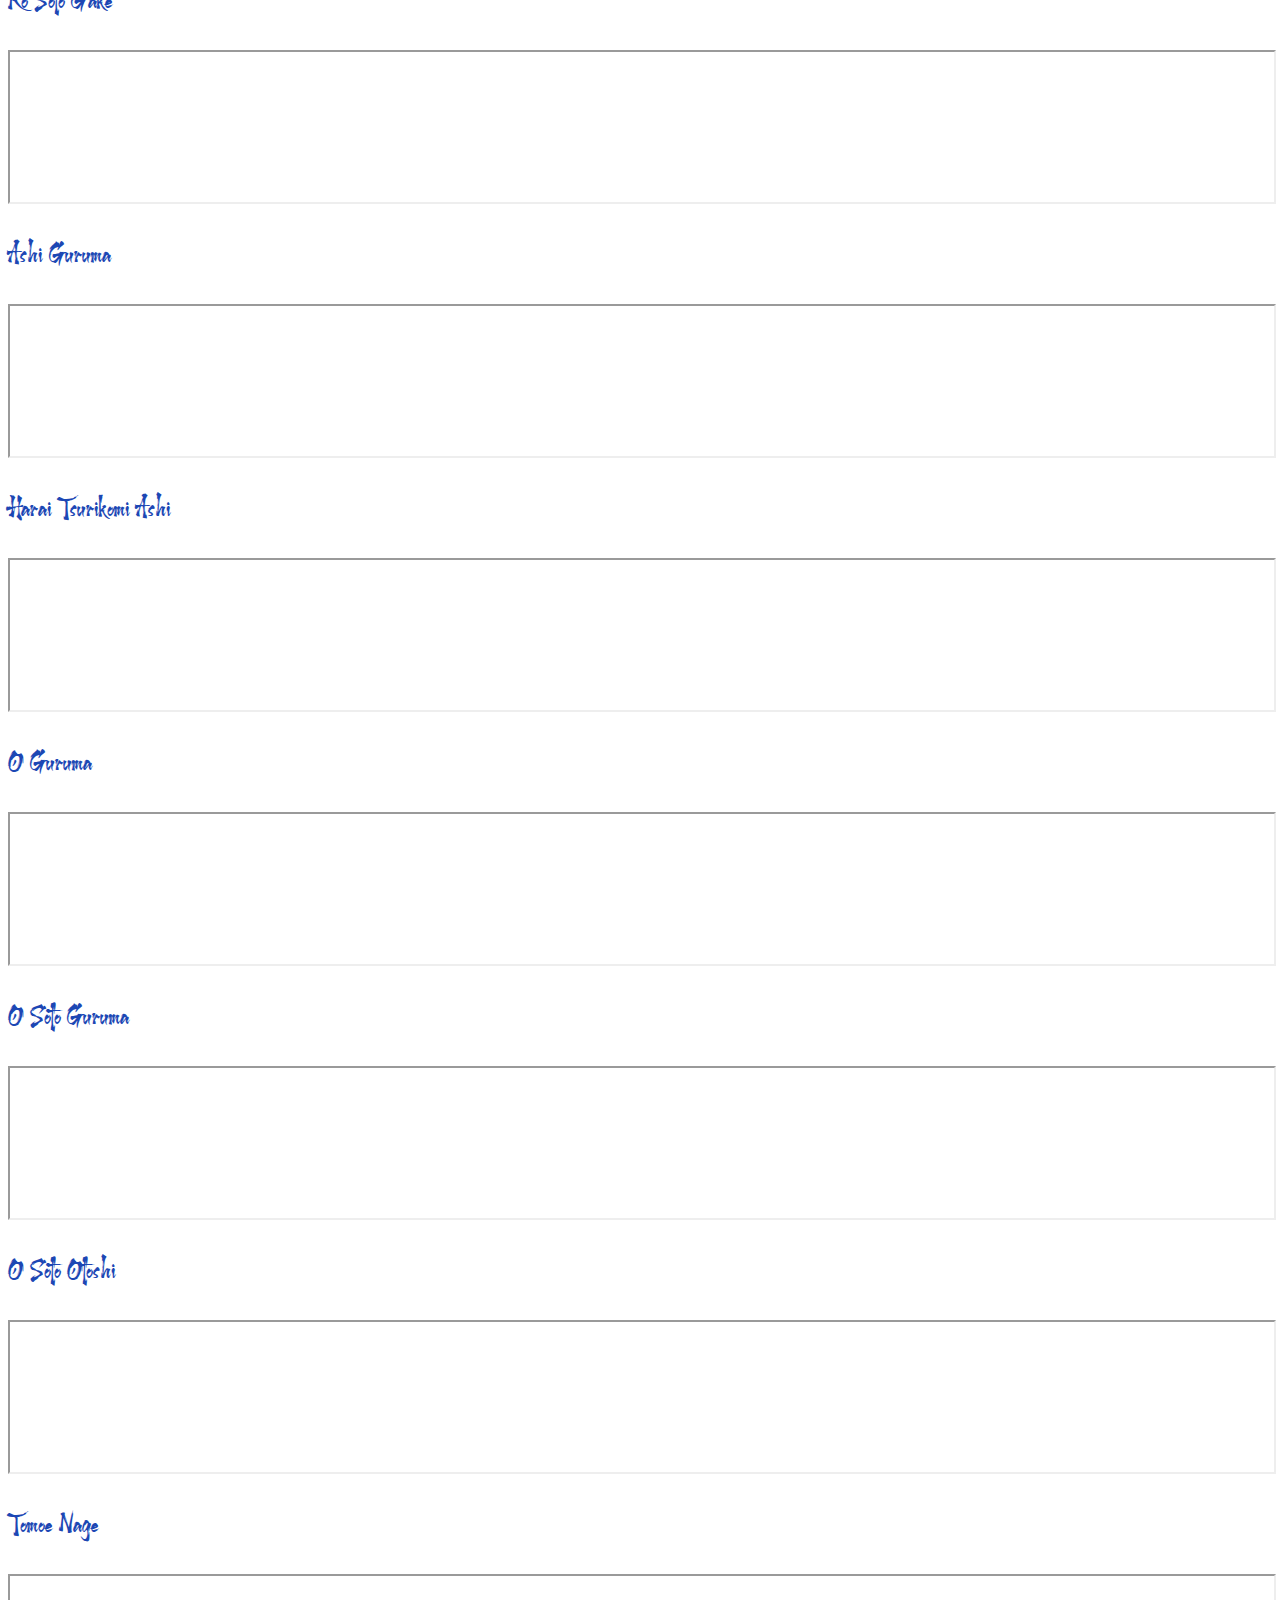
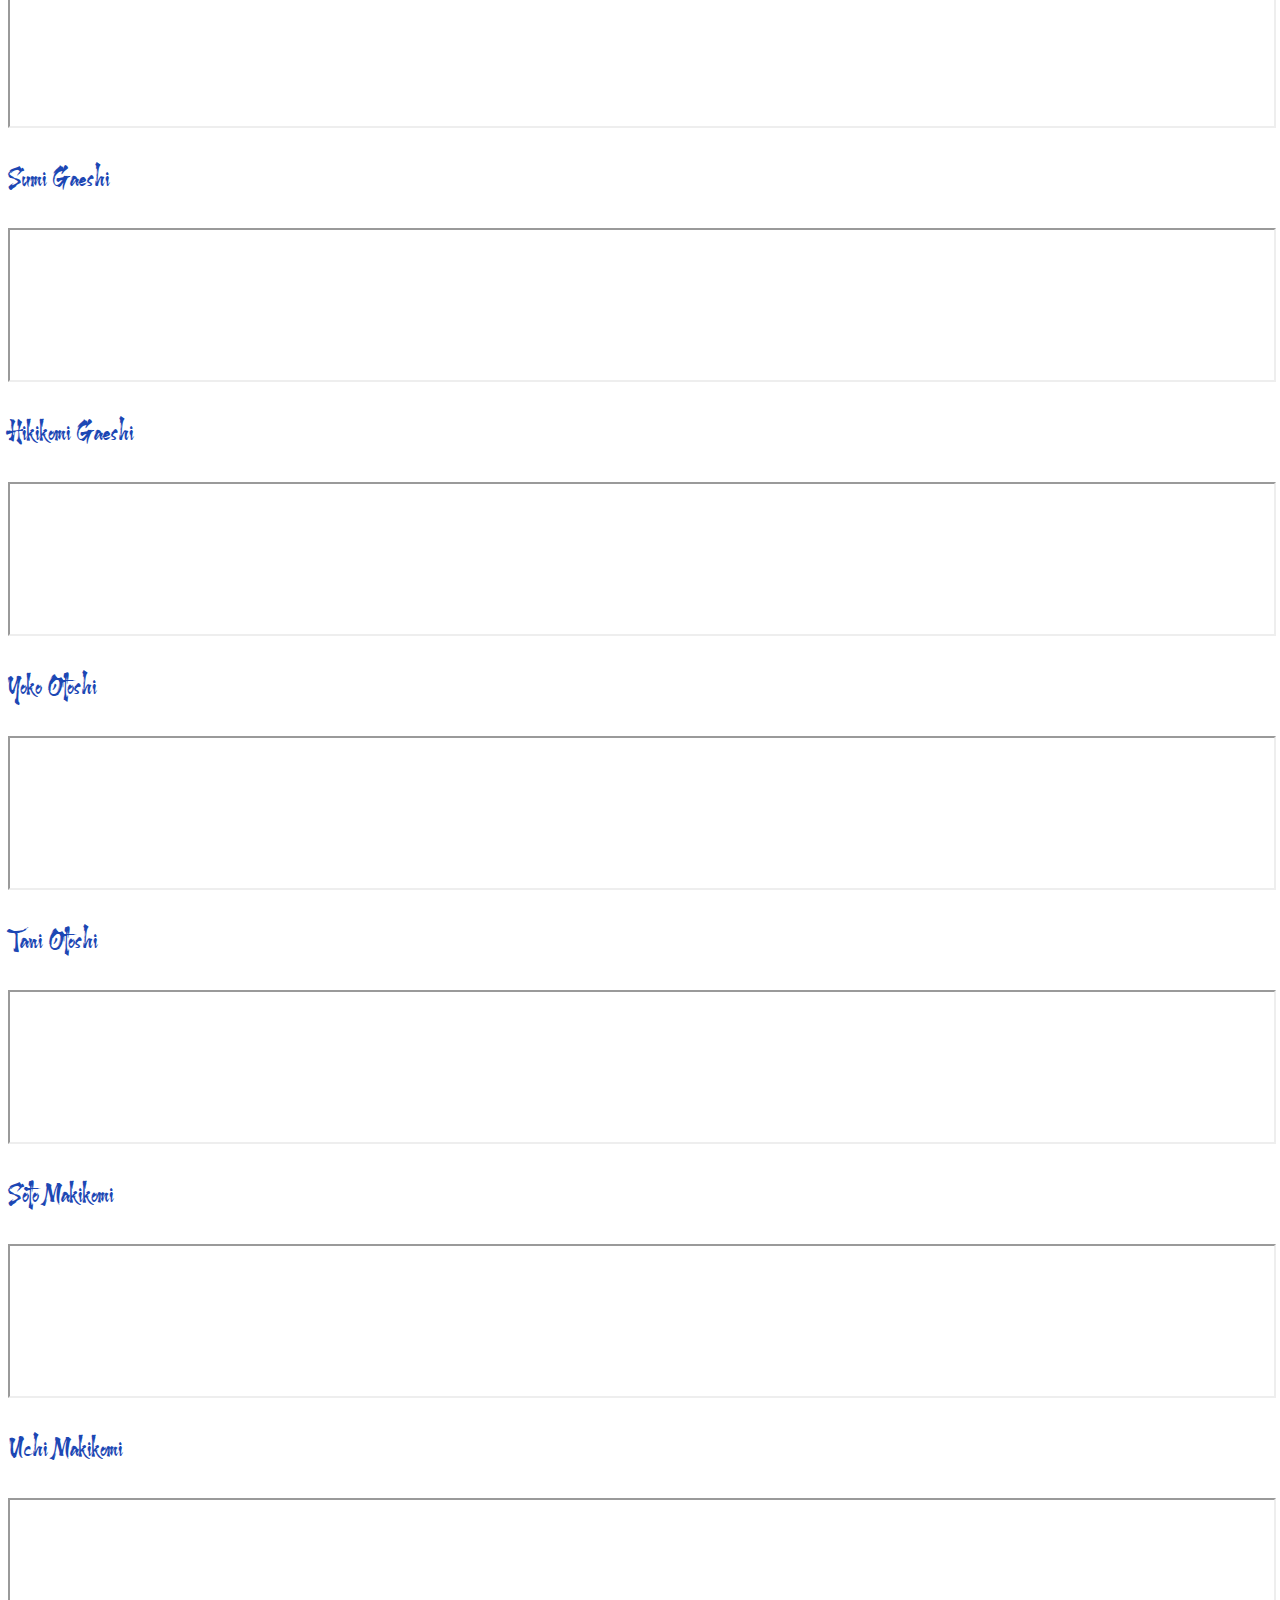
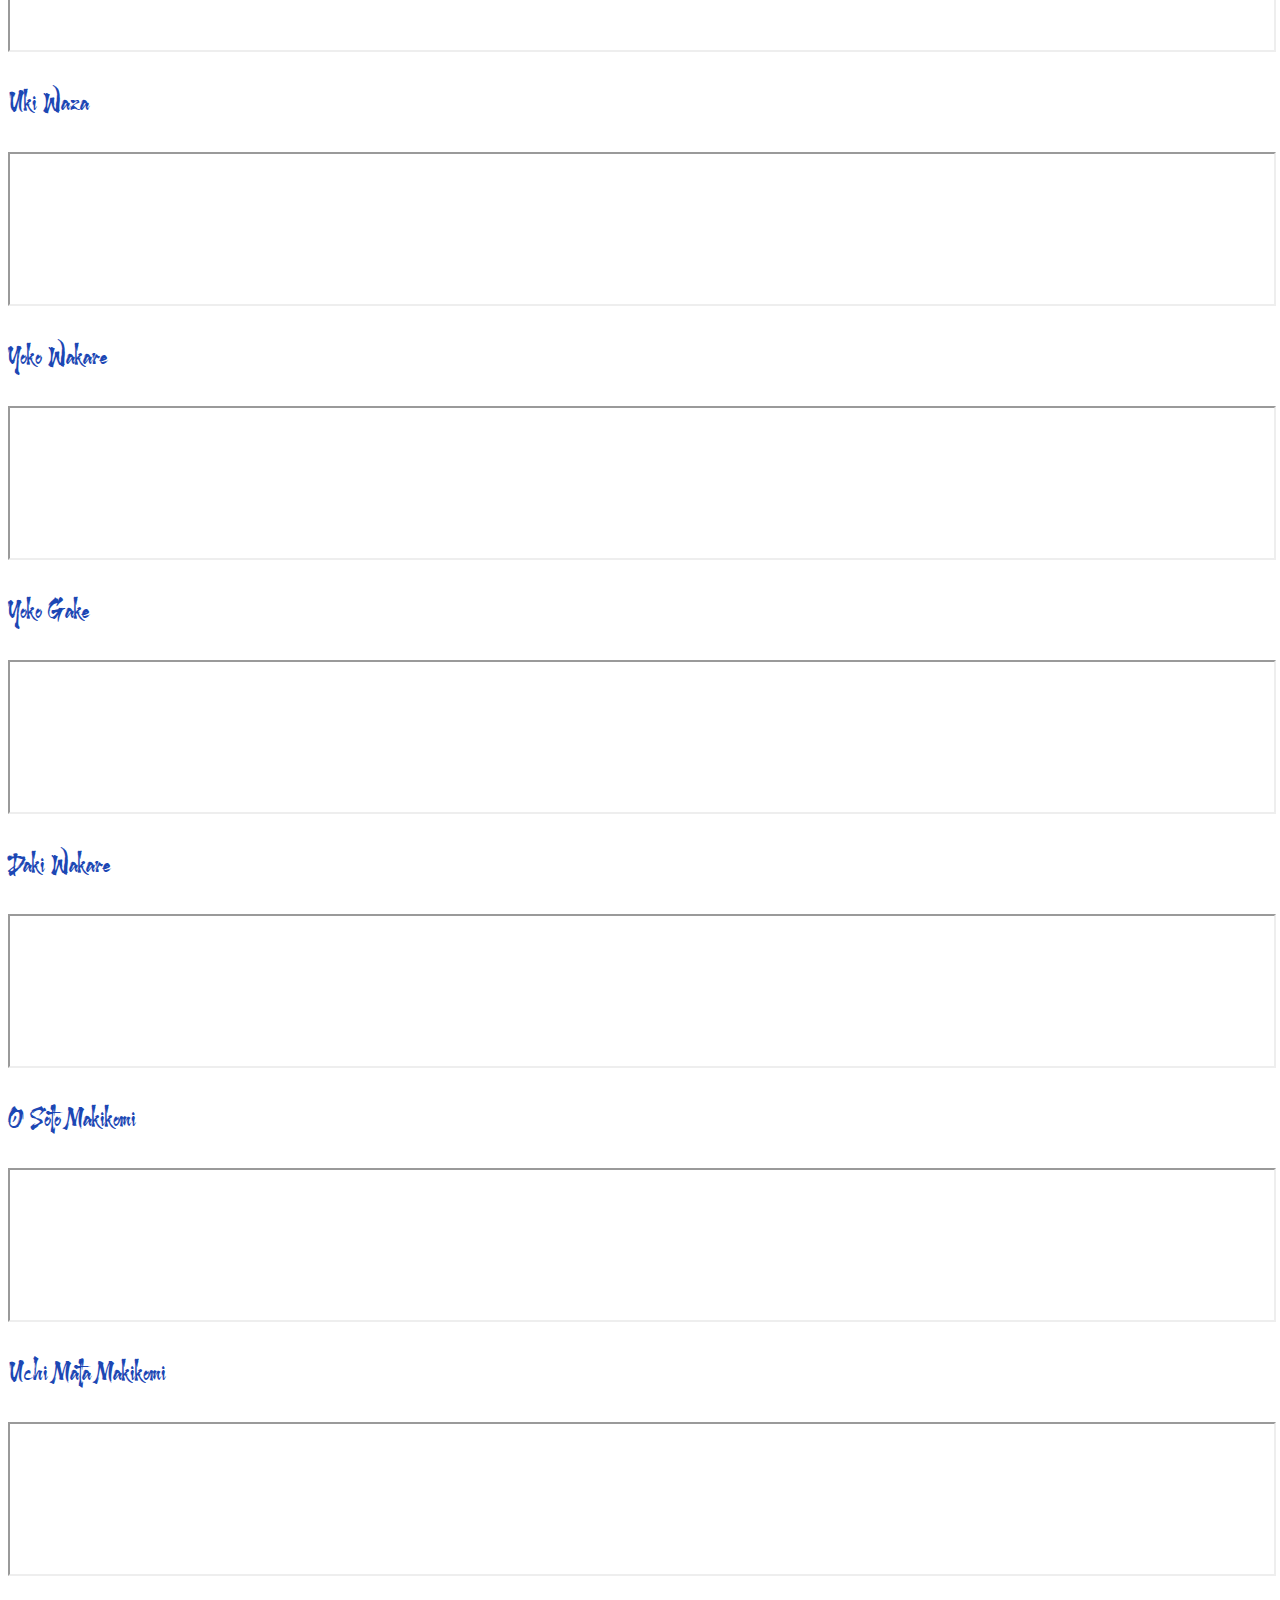
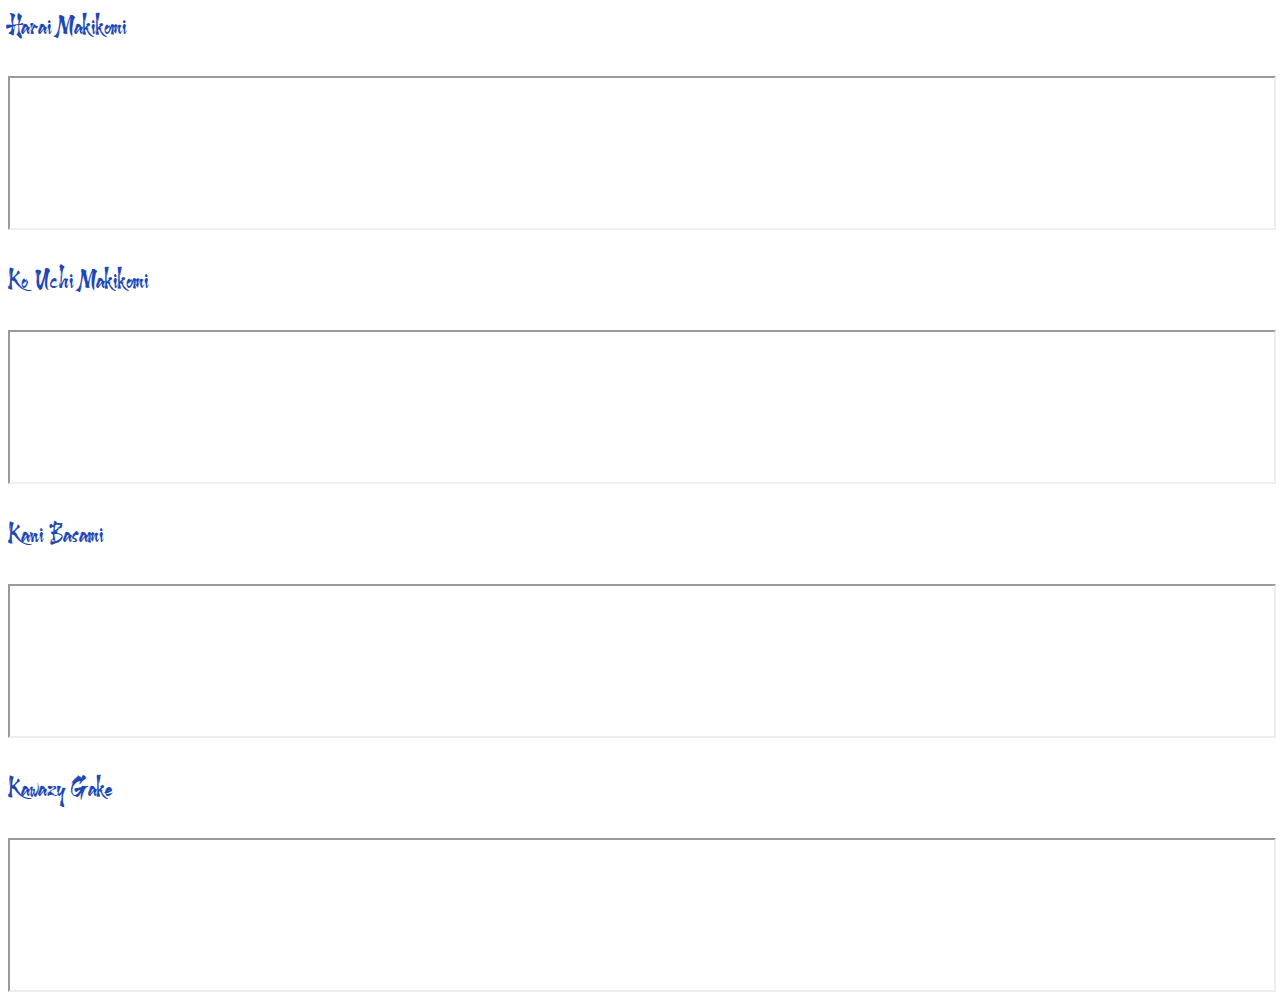
<file: Judo/Files/pgs/golpes.html>
<!DOCTYPE html>
<html lang="pt-br">
    <head>
        <meta charset="UTF-8">
        <meta name="viewport" content="width=device-width, initial-scale=1.0">
        <link rel="stylesheet" href="style.css">
        <link href="https://cdn.jsdelivr.net/npm/bootstrap@5.3.2/dist/css/bootstrap.min.css" rel="stylesheet" integrity="sha384-T3c6CoIi6uLrA9TneNEoa7RxnatzjcDSCmG1MXxSR1GAsXEV/Dwwykc2MPK8M2HN" crossorigin="anonymous">
        <title>JG - Golpes</title>
    </head>
    <body>
        <div class="row">
            <div class="offset-md-2 offset-1 col-md-8 col-10">
                <!-- GOLPES -->

                <div class="row">
                    <div class="col-md-12 col-12 mb-0">
                        <p class="t-japones text-center mb-0" style="font-size: 35px; color: #1C47B4;">Golpes</p>
                    </div>
                </div>
                <div class="row">
                    <div class="col-md-3 col-12 mt-0 margin-bottom-cel">
                        <p class="st-japones mb-0 text-center text-size-cel" style="font-size: 30px; color: #1C47B4;">Seoi Nage</p>
                        <iframe class="width-video-cel-pqn" width="100%" height="83.5%" src="https://www.youtube.com/embed/zIq0xI0ogxk"></iframe>
                    </div>
                    <div class="col-md-3 col-12 margin-bottom-cel">
                        <p class="st-japones mb-0 text-center text-size-cel" style="font-size: 30px; color: #1C47B4;">Ippon Seoi Nage</p>
                        <iframe class="width-video-cel-pqn" width="100%" height="83.5%" src="https://www.youtube.com/embed/FQnOlCxo4oI"></iframe>
                    </div>
                    <div class="col-md-3 col-12 margin-bottom-cel">
                        <p class="st-japones mb-0 text-center text-size-cel" style="font-size: 30px; color: #1C47B4;">Seoi Otoshi</p>
                        <iframe class="width-video-cel-pqn" width="100%" height="83.5%" src="https://www.youtube.com/embed/vu1TMVNnq34"></iframe>
                    </div>
                    <div class="col-md-3 col-12 margin-bottom-cel">
                        <p class="st-japones mb-0 text-center text-size-cel" style="font-size: 30px; color: #1C47B4;">Tai Otoshi</p>
                        <iframe class="width-video-cel-pqn" width="100%" height="83.5%" src="https://www.youtube.com/embed/4x6S3Q-Ktv8"></iframe>
                    </div>
                </div>
                <div class="row">
                    <div class="col-md-3 col-12 margin-bottom-cel">
                        <p class="st-japones mb-0 text-center text-size-cel" style="font-size: 30px; color: #1C47B4;">Kata Guruma</p>
                        <iframe class="width-video-cel-pqn" width="100%" height="83.5%" src="https://www.youtube.com/embed/cnHRhSy8yi4"></iframe>
                    </div>
                    <div class="col-md-3 col-12 margin-bottom-cel">
                        <p class="st-japones mb-0 text-center text-size-cel" style="font-size: 30px; color: #1C47B4;">Sukui Nage</p>
                        <iframe class="width-video-cel-pqn" width="100%" height="83.5%" src="https://www.youtube.com/embed/vU6aJ2kFxoI"></iframe>
                    </div>
                    <div class="col-md-3 col-12 mt-0 margin-bottom-cel">
                        <p class="st-japones mb-0 text-center text-size-cel" style="font-size: 30px; color: #1C47B4;">Obi Otoshi</p>
                        <iframe class="width-video-cel-pqn" width="100%" height="83.5%" src="https://www.youtube.com/embed/ff8U2TVZIYI"></iframe>
                    </div>
                    <div class="col-md-3 col-12 margin-bottom-cel">
                        <p class="st-japones mb-0 text-center text-size-cel" style="font-size: 30px; color: #1C47B4;">Uki Otoshi</p>
                        <iframe class="width-video-cel-pqn" width="100%" height="83.5%" src="https://www.youtube.com/embed/6H5tmncOY4Q"></iframe>
                    </div>
                </div>
                <div class="row">
                    <div class="col-md-3 col-12 margin-bottom-cel">
                        <p class="st-japones mb-0 text-center text-size-cel" style="font-size: 30px; color: #1C47B4;">Sumi Otoshi</p>
                        <iframe class="width-video-cel-pqn" width="100%" height="83.5%" src="https://www.youtube.com/embed/lLU9wv52ni0"></iframe>
                    </div>
                    <div class="col-md-3 col-12 margin-bottom-cel">
                        <p class="st-japones mb-0 text-center text-size-cel" style="font-size: 30px; color: #1C47B4;">Yama Arashi</p>
                        <iframe class="width-video-cel-pqn" width="100%" height="83.5%" src="https://www.youtube.com/embed/MGlyKmSuzdc"></iframe>
                    </div>
                    <div class="col-md-3 col-12 margin-bottom-cel">
                        <p class="st-japones mb-0 text-center text-size-cel" style="font-size: 30px; color: #1C47B4;">Obi Tori Gaeshi</p>
                        <iframe class="width-video-cel-pqn" width="100%" height="83.5%" src="https://www.youtube.com/embed/bpc82SrunUU"></iframe>
                    </div>
                    <div class="col-md-3 col-12 margin-bottom-cel">
                        <p class="st-japones mb-0 text-center text-size-cel" style="font-size: 30px; color: #1C47B4;">Morote Gari</p>
                        <iframe class="width-video-cel-pqn" width="100%" height="83.5%" src="https://www.youtube.com/embed/BHLQS4K85bs"></iframe>
                    </div>
                </div>
                <div class="row">
                    <div class="col-md-3 col-12 mt-0 margin-bottom-cel">
                        <p class="st-japones mb-0 text-center text-size-cel" style="font-size: 30px; color: #1C47B4;">Kuchiki Taoshi</p>
                        <iframe class="width-video-cel-pqn" width="100%" height="83.5%" src="https://www.youtube.com/embed/ZNL47q1aJNY"></iframe>
                    </div>
                    <div class="col-md-3 col-12 margin-bottom-cel">
                        <p class="st-japones mb-0 text-center text-size-cel" style="font-size: 30px; color: #1C47B4;">Kibisu Gaeshi</p>
                        <iframe class="width-video-cel-pqn" width="100%" height="83.5%" src="https://www.youtube.com/embed/tJylJYfBliA"></iframe>
                    </div>
                    <div class="col-md-3 col-12 margin-bottom-cel">
                        <p class="st-japones mb-0 text-center text-size-cel" style="font-size: 30px; color: #1C47B4;">Uki Goshi</p>
                        <iframe class="width-video-cel-pqn" width="100%" height="83.5%" src="https://www.youtube.com/embed/bPKwtB4lyOQ"></iframe>
                    </div>
                    <div class="col-md-3 col-12 margin-bottom-cel">
                        <p class="st-japones mb-0 text-center text-size-cel" style="font-size: 30px; color: #1C47B4;">O Goshi</p>
                        <iframe class="width-video-cel-pqn" width="100%" height="83.5%" src="https://www.youtube.com/embed/yhu1mfy2vJ4"></iframe>
                    </div>
                </div>
                <div class="row">
                    <div class="col-md-3 col-12 margin-bottom-cel">
                        <p class="st-japones mb-0 text-center text-size-cel" style="font-size: 30px; color: #1C47B4;">Koshi Guruma</p>
                        <iframe class="width-video-cel-pqn" width="100%" height="83.5%" src="https://www.youtube.com/embed/SU7Id6uVJ44"></iframe>
                    </div>
                    <div class="col-md-3 col-12 margin-bottom-cel">
                        <p class="st-japones mb-0 text-center text-size-cel" style="font-size: 30px; color: #1C47B4;">Tsurikomi Goshi</p>
                        <iframe class="width-video-cel-pqn" width="100%" height="83.5%" src="https://www.youtube.com/embed/McfzA0yRVt4"></iframe>
                    </div>
                    <div class="col-md-3 col-12 mt-0 margin-bottom-cel">
                        <p class="st-japones mb-0 text-center text-size-cel" style="font-size: 30px; color: #1C47B4;">Sode Tsurikomi Goshi</p>
                        <iframe class="width-video-cel-pqn" width="100%" height="83.5%" src="https://www.youtube.com/embed/QsmAxpmYLOI"></iframe>
                    </div>
                    <div class="col-md-3 col-12 margin-bottom-cel">
                        <p class="st-japones mb-0 text-center text-size-cel" style="font-size: 30px; color: #1C47B4;">Harai Goshi</p>
                        <iframe class="width-video-cel-pqn" width="100%" height="83.5%" src="https://www.youtube.com/embed/qTo8HlAAkOo"></iframe>
                    </div>
                </div>
                <div class="row">
                    <div class="col-md-3 col-12 margin-bottom-cel">
                        <p class="st-japones mb-0 text-center text-size-cel" style="font-size: 30px; color: #1C47B4;">Tsuri Goshi</p>
                        <iframe class="width-video-cel-pqn" width="100%" height="83.5%" src="https://www.youtube.com/embed/51Htlp7xEvE"></iframe>
                    </div>
                    <div class="col-md-3 col-12 margin-bottom-cel">
                        <p class="st-japones mb-0 text-center text-size-cel" style="font-size: 30px; color: #1C47B4;">Hane Goshi</p>
                        <iframe class="width-video-cel-pqn" width="100%" height="83.5%" src="https://www.youtube.com/embed/M9_7De6A1kk"></iframe>
                    </div>
                    <div class="col-md-3 col-12 margin-bottom-cel">
                        <p class="st-japones mb-0 text-center text-size-cel" style="font-size: 30px; color: #1C47B4;">De Ashi Harai</p>
                        <iframe class="width-video-cel-pqn" width="100%" height="83.5%" src="https://www.youtube.com/embed/4BUUvqxi_Kk"></iframe>
                    </div>
                    <div class="col-md-3 col-12 margin-bottom-cel">
                        <p class="st-japones mb-0 text-center text-size-cel" style="font-size: 30px; color: #1C47B4;">Hiza Guruma</p>
                        <iframe class="width-video-cel-pqn" width="100%" height="83.5%" src="https://www.youtube.com/embed/JPJx9-oAVns"></iframe>
                    </div>
                </div>

                <div class="row">
                    <div class="col-md-3 col-12 margin-bottom-cel">
                        <p class="st-japones mb-0 text-center text-size-cel" style="font-size: 30px; color: #1C47B4;">Sasae Tsurikomi Ashi</p>
                        <iframe class="width-video-cel-pqn" width="100%" height="83.5%" src="https://www.youtube.com/embed/699i--pvYmE"></iframe>
                    </div>
                    <div class="col-md-3 col-12 mt-0 margin-bottom-cel">
                        <p class="st-japones mb-0 text-center text-size-cel" style="font-size: 30px; color: #1C47B4;">O Soto Gari</p>
                        <iframe class="width-video-cel-pqn" width="100%" height="83.5%" src="https://www.youtube.com/embed/c-A_nP7mKAc"></iframe>
                    </div>
                    <div class="col-md-3 col-12 margin-bottom-cel">
                        <p class="st-japones mb-0 text-center text-size-cel" style="font-size: 30px; color: #1C47B4;">O Uchi Gari</p>
                        <iframe class="width-video-cel-pqn" width="100%" height="83.5%" src="https://www.youtube.com/embed/0itJFhV9pDQ"></iframe>
                    </div>
                    <div class="col-md-3 col-12 margin-bottom-cel">
                        <p class="st-japones mb-0 text-center text-size-cel" style="font-size: 30px; color: #1C47B4;">Ko Soto Gari</p>
                        <iframe class="width-video-cel-pqn" width="100%" height="83.5%" src="https://www.youtube.com/embed/jeQ541ScLB4"></iframe>
                    </div>
                </div>
                <div class="row">
                    <div class="col-md-3 col-12 margin-bottom-cel">
                        <p class="st-japones mb-0 text-center text-size-cel" style="font-size: 30px; color: #1C47B4;">Ko Uchi Gari</p>
                        <iframe class="width-video-cel-pqn" width="100%" height="83.5%" src="https://www.youtube.com/embed/3Jb3tZvr9Ng"></iframe>
                    </div>
                    <div class="col-md-3 col-12 margin-bottom-cel">
                        <p class="st-japones mb-0 text-center text-size-cel" style="font-size: 30px; color: #1C47B4;">Okuri Ashi Harai</p>
                        <iframe class="width-video-cel-pqn" width="100%" height="83.5%" src="https://www.youtube.com/embed/nw1ZdRjrdRI"></iframe>
                    </div>
                    <div class="col-md-3 col-12 margin-bottom-cel">
                        <p class="st-japones mb-0 text-center text-size-cel" style="font-size: 30px; color: #1C47B4;">Uchi Mata</p>
                        <iframe class="width-video-cel-pqn" width="100%" height="83.5%" src="https://www.youtube.com/embed/iUpSu5J-bgw"></iframe>
                    </div>
                    <div class="col-md-3 col-12 margin-bottom-cel">
                        <p class="st-japones mb-0 text-center text-size-cel" style="font-size: 30px; color: #1C47B4;">Ko Soto Gake</p>
                        <iframe class="width-video-cel-pqn" width="100%" height="83.5%" src="https://www.youtube.com/embed/8b6kY4s4zH4"></iframe>
                    </div>
                </div>
                <div class="row">
                    <div class="col-md-3 col-12 margin-bottom-cel">
                        <p class="st-japones mb-0 text-center text-size-cel" style="font-size: 30px; color: #1C47B4;">Ashi Guruma</p>
                        <iframe class="width-video-cel-pqn" width="100%" height="83.5%" src="https://www.youtube.com/embed/ROeayhvom9U"></iframe>
                    </div>
                    <div class="col-md-3 col-12 margin-bottom-cel">
                        <p class="st-japones mb-0 text-center text-size-cel" style="font-size: 30px; color: #1C47B4;">Harai Tsurikomi Ashi</p>
                        <iframe class="width-video-cel-pqn" width="100%" height="83.5%" src="https://www.youtube.com/embed/gGPXvWL8VbE"></iframe>
                    </div>
                    <div class="col-md-3 col-12 margin-bottom-cel">
                        <p class="st-japones mb-0 text-center text-size-cel" style="font-size: 30px; color: #1C47B4;">O Guruma</p>
                        <iframe class="width-video-cel-pqn" width="100%" height="83.5%" src="https://www.youtube.com/embed/SnZciTAY9vc"></iframe>
                    </div>
                    <div class="col-md-3 col-12 margin-bottom-cel">
                        <p class="st-japones mb-0 text-center text-size-cel" style="font-size: 30px; color: #1C47B4;">O Soto Guruma</p>
                        <iframe class="width-video-cel-pqn" width="100%" height="83.5%" src="https://www.youtube.com/embed/92KbCm6pQeI"></iframe>
                    </div>
                </div>

                <div class="row">
                    <div class="col-md-3 col-12 margin-bottom-cel">
                        <p class="st-japones mb-0 text-center text-size-cel" style="font-size: 30px; color: #1C47B4;">O Soto Otoshi</p>
                        <iframe class="width-video-cel-pqn" width="100%" height="83.5%" src="https://www.youtube.com/embed/2DsVvDw7b8g"></iframe>
                    </div>
                    <div class="col-md-3 col-12 margin-bottom-cel">
                        <p class="st-japones mb-0 text-center text-size-cel" style="font-size: 30px; color: #1C47B4;">Tomoe Nage</p>
                        <iframe class="width-video-cel-pqn" width="100%" height="83.5%" src="https://www.youtube.com/embed/880WbHvHv6A"></iframe>
                    </div>
                    <div class="col-md-3 col-12 mt-0 margin-bottom-cel">
                        <p class="st-japones mb-0 text-center text-size-cel" style="font-size: 30px; color: #1C47B4;">Sumi Gaeshi</p>
                        <iframe class="width-video-cel-pqn" width="100%" height="83.5%" src="https://www.youtube.com/embed/5VhduA5xkbA"></iframe>
                    </div>
                    <div class="col-md-3 col-12 margin-bottom-cel">
                        <p class="st-japones mb-0 text-center text-size-cel" style="font-size: 30px; color: #1C47B4;">Hikikomi Gaeshi</p>
                        <iframe class="width-video-cel-pqn" width="100%" height="83.5%" src="https://www.youtube.com/embed/92zUYWBp5N8"></iframe>
                    </div>
                </div>
                <div class="row">
                    <div class="col-md-3 col-12 margin-bottom-cel">
                        <p class="st-japones mb-0 text-center text-size-cel" style="font-size: 30px; color: #1C47B4;">Yoko Otoshi</p>
                        <iframe class="width-video-cel-pqn" width="100%" height="83.5%" src="https://www.youtube.com/embed/MnNG67pF_a0"></iframe>
                    </div>
                    <div class="col-md-3 col-12 margin-bottom-cel">
                        <p class="st-japones mb-0 text-center text-size-cel" style="font-size: 30px; color: #1C47B4;">Tani Otoshi</p>
                        <iframe class="width-video-cel-pqn" width="100%" height="83.5%" src="https://www.youtube.com/embed/3b9Me3Fohpk"></iframe>
                    </div>
                    <div class="col-md-3 col-12 margin-bottom-cel">
                        <p class="st-japones mb-0 text-center text-size-cel" style="font-size: 30px; color: #1C47B4;">Soto Makikomi</p>
                        <iframe class="width-video-cel-pqn" width="100%" height="83.5%" src="https://www.youtube.com/embed/bWG9O1BVKtQ"></iframe>
                    </div>
                    <div class="col-md-3 col-12 margin-bottom-cel">
                        <p class="st-japones mb-0 text-center text-size-cel" style="font-size: 30px; color: #1C47B4;">Uchi Makikomi</p>
                        <iframe class="width-video-cel-pqn" width="100%" height="83.5%" src="https://www.youtube.com/embed/5BowcjduxVc"></iframe>
                    </div>
                </div>

                <div class="row">
                    <div class="col-md-3 col-12 margin-bottom-cel">
                        <p class="st-japones mb-0 text-center text-size-cel" style="font-size: 30px; color: #1C47B4;">Uki Waza</p>
                        <iframe class="width-video-cel-pqn" width="100%" height="83.5%" src="https://www.youtube.com/embed/weVOpJ63gII"></iframe>
                    </div>
                    <div class="col-md-3 col-12 mt-0 margin-bottom-cel">
                        <p class="st-japones mb-0 text-center text-size-cel" style="font-size: 30px; color: #1C47B4;">Yoko Wakare</p>
                        <iframe class="width-video-cel-pqn" width="100%" height="83.5%" src="https://www.youtube.com/embed/bp1tscHlePI"></iframe>
                    </div>
                    <div class="col-md-3 col-12 margin-bottom-cel">
                        <p class="st-japones mb-0 text-center text-size-cel" style="font-size: 30px; color: #1C47B4;">Yoko Gake</p>
                        <iframe class="width-video-cel-pqn" width="100%" height="83.5%" src="https://www.youtube.com/embed/tP1Sj1uDfSo"></iframe>
                    </div>
                    <div class="col-md-3 col-12 margin-bottom-cel">
                        <p class="st-japones mb-0 text-center text-size-cel" style="font-size: 30px; color: #1C47B4;">Daki Wakare </p>
                        <iframe class="width-video-cel-pqn" width="100%" height="83.5%" src="https://www.youtube.com/embed/Hr0cOMGBDYo"></iframe>
                    </div>
                </div>
                <div class="row">
                    <div class="col-md-3 col-12 margin-bottom-cel">
                        <p class="st-japones mb-0 text-center text-size-cel" style="font-size: 30px; color: #1C47B4;">O Soto Makikomi</p>
                        <iframe class="width-video-cel-pqn" width="100%" height="83.5%" src="https://www.youtube.com/embed/DGDv2oMwmas"></iframe>
                    </div>
                    <div class="col-md-3 col-12 margin-bottom-cel">
                        <p class="st-japones mb-0 text-center text-size-cel" style="font-size: 30px; color: #1C47B4;">Uchi Mata Makikomi</p>
                        <iframe class="width-video-cel-pqn" width="100%" height="83.5%" src="https://www.youtube.com/embed/jZXENTLpJCI"></iframe>
                    </div>
                    <div class="col-md-3 col-12 margin-bottom-cel">
                        <p class="st-japones mb-0 text-center text-size-cel" style="font-size: 30px; color: #1C47B4;">Harai Makikomi</p>
                        <iframe class="width-video-cel-pqn" width="100%" height="83.5%" src="https://www.youtube.com/embed/VBaHzKaCXss"></iframe>
                    </div>
                    <div class="col-md-3 col-12 margin-bottom-cel">
                        <p class="st-japones mb-0 text-center text-size-cel" style="font-size: 30px; color: #1C47B4;">Ko Uchi Makikomi</p>
                        <iframe class="width-video-cel-pqn" width="100%" height="83.5%" src="https://www.youtube.com/embed/_1eygIXLD_w"></iframe>
                    </div>
                </div>
                <div class="row">
                    <div class="col-md-3 col-12 margin-bottom-cel">
                        <p class="st-japones mb-0 text-center text-size-cel" style="font-size: 30px; color: #1C47B4;">Kani Basami</p>
                        <iframe class="width-video-cel-pqn" width="100%" height="83.5%" src="https://www.youtube.com/embed/OR-HGHnarYc"></iframe>
                    </div>
                    <div class="col-md-3 col-12 margin-bottom-cel">
                        <p class="st-japones mb-0 text-center text-size-cel" style="font-size: 30px; color: #1C47B4;">Kawazy Gake</p>
                        <iframe class="width-video-cel-pqn" width="100%" height="83.5%" src="https://www.youtube.com/embed/w6G57bWACi0"></iframe>
                    </div>
                </div>
                <!-- GOLPES -->
            </div>
        </div>
        <script src="https://cdn.jsdelivr.net/npm/bootstrap@5.3.2/dist/js/bootstrap.bundle.min.js" integrity="sha384-C6RzsynM9kWDrMNeT87bh95OGNyZPhcTNXj1NW7RuBCsyN/o0jlpcV8Qyq46cDfL" crossorigin="anonymous"></script>
    </body>
</html>
</file>
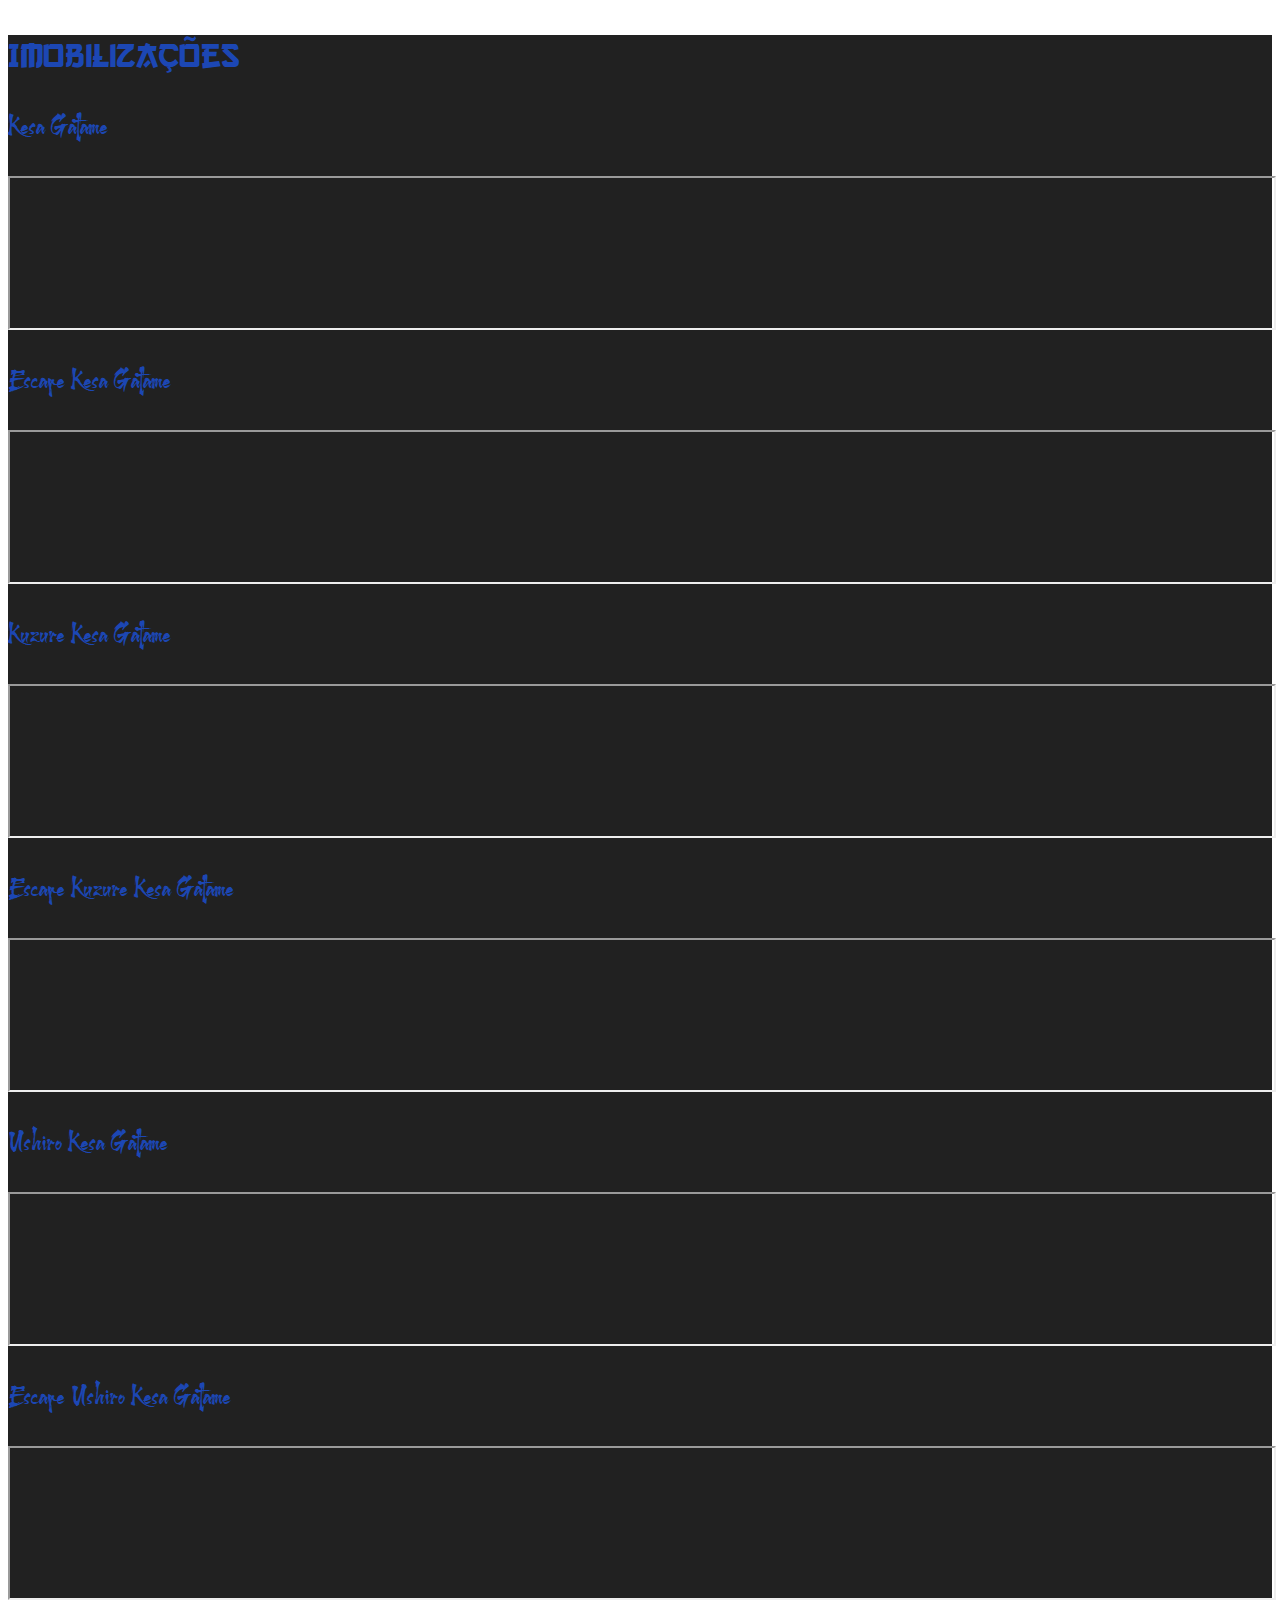
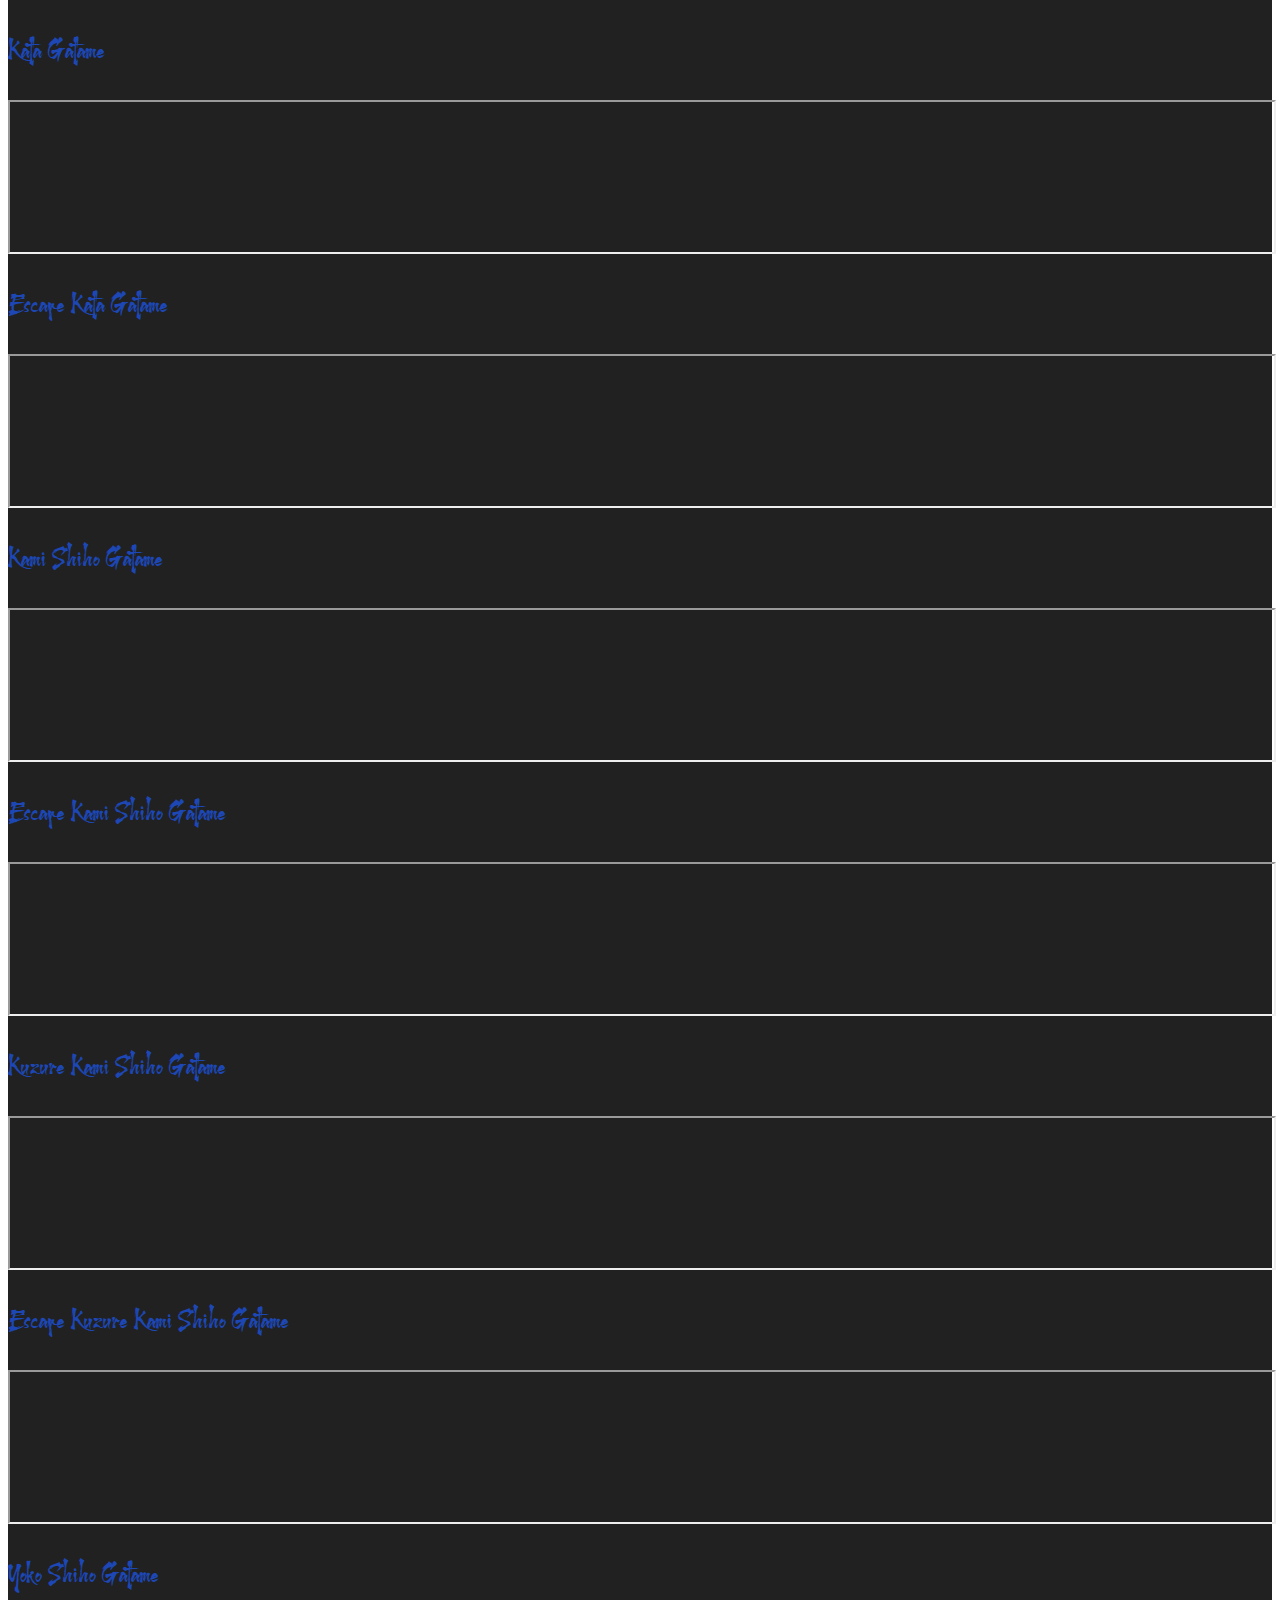
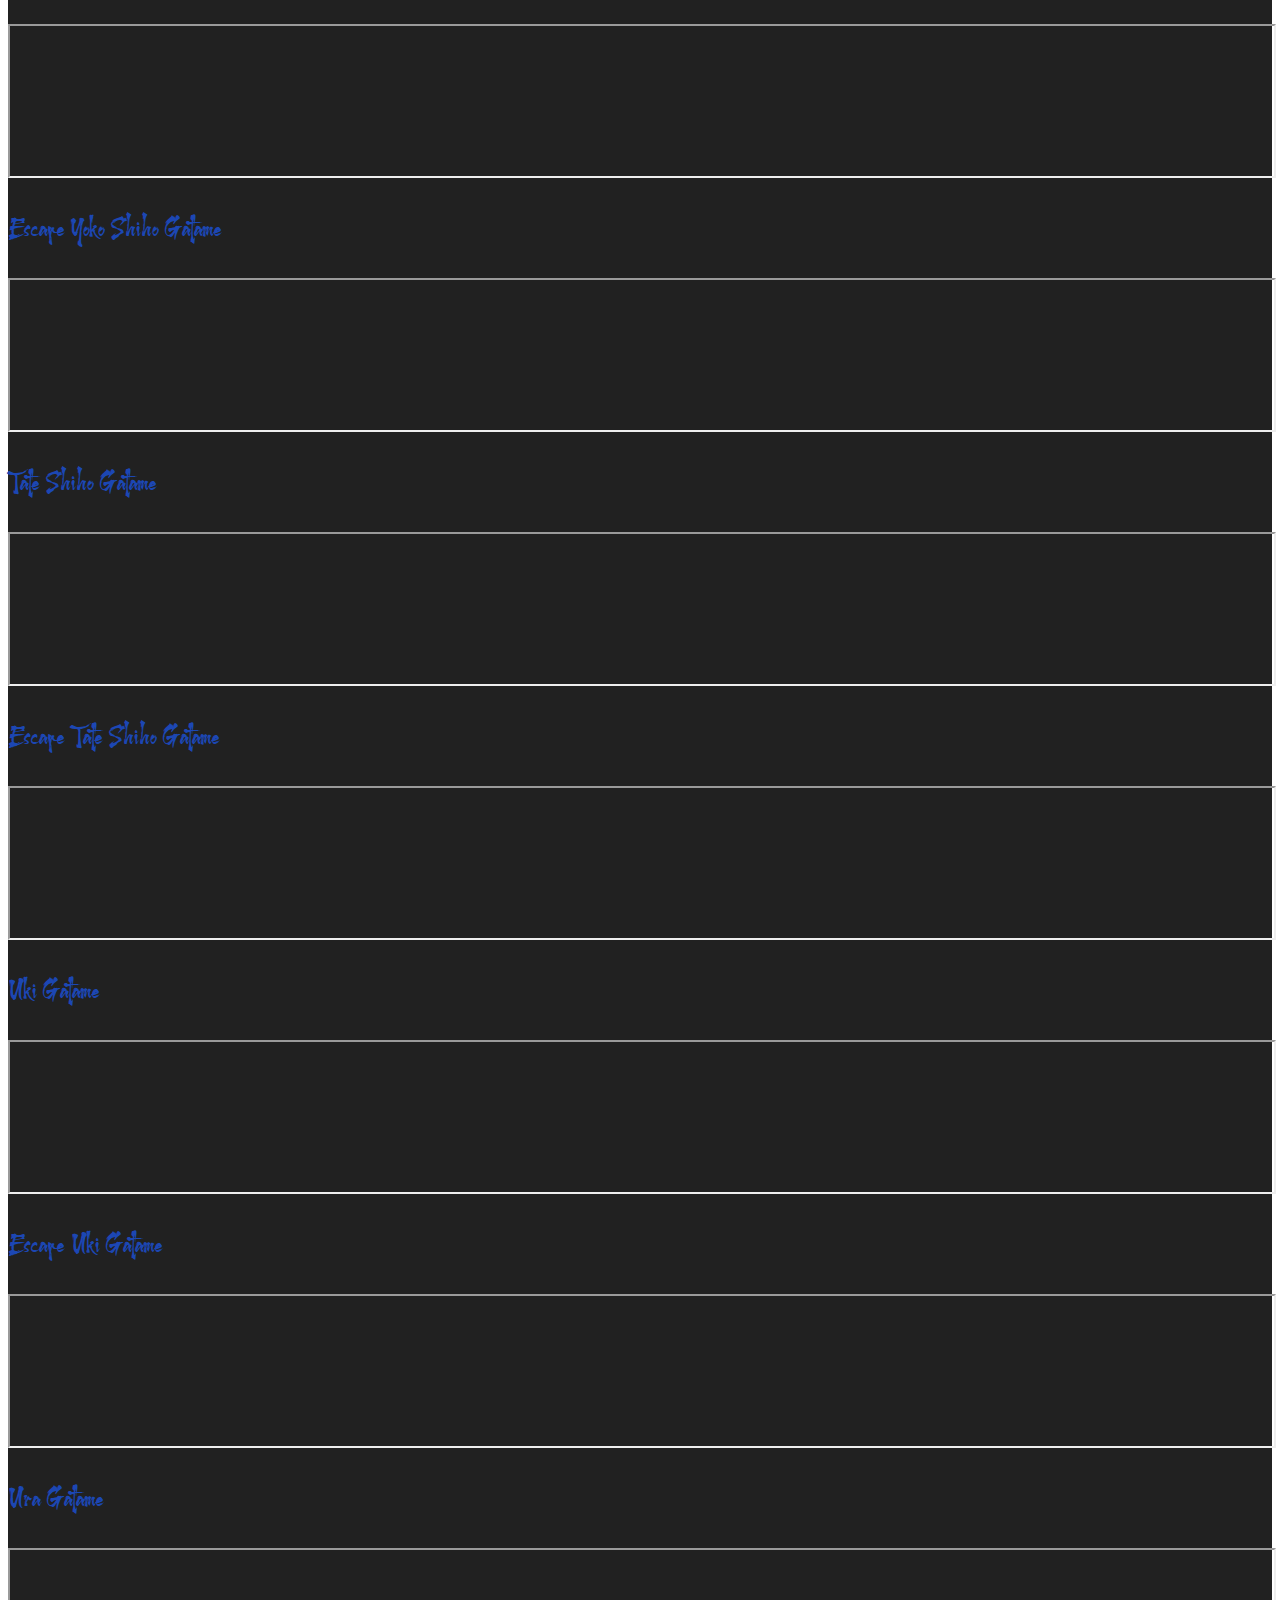
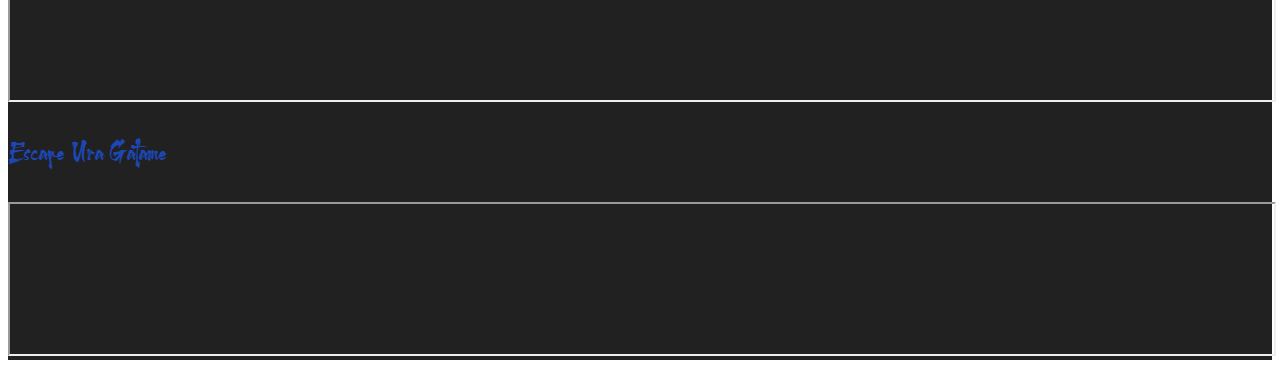
<file: Judo/Files/pgs/imobilizacoes.html>
<!DOCTYPE html>
<html lang="pt-br">
    <head>
        <meta charset="UTF-8">
        <meta name="viewport" content="width=device-width, initial-scale=1.0">
        <link rel="stylesheet" href="style.css">
        <link href="https://cdn.jsdelivr.net/npm/bootstrap@5.3.2/dist/css/bootstrap.min.css" rel="stylesheet" integrity="sha384-T3c6CoIi6uLrA9TneNEoa7RxnatzjcDSCmG1MXxSR1GAsXEV/Dwwykc2MPK8M2HN" crossorigin="anonymous">
        <title>JG - Golpes</title>
    </head>
    <body>
        <div class="row">
            <div class="col-12 d-block d-md-none" style="background-color: #212121;">
            <!-- IMOBILIZAÇÃO -->
            <div class="row">
                <div class="col-md-12 col-12 mb-0">
                    <p class="t-japones text-center mb-0" style="font-size: 35px; color: #1C47B4;">Imobilizações</p>
                </div>
            </div>
            <div class="row">
                <div class="col-md-3 col-12 mt-0 margin-bottom-cel">
                    <p class="st-japones mb-0 text-center text-size-cel" style="font-size: 30px; color: #1C47B4;">Kesa Gatame</p>
                    <iframe class="width-video-cel-pqn" width="100%" height="83.5%" src="https://www.youtube.com/embed/NDaQuJOFBYk"></iframe>
                </div>
                <div class="col-md-3 col-12 margin-bottom-cel">
                    <p class="st-japones mb-0 text-center text-size-cel" style="font-size: 30px; color: #1C47B4;">Escape Kesa Gatame</p>
                    <iframe class="width-video-cel-pqn" width="100%" height="83.5%" src="https://www.youtube.com/embed/5_TS0YHdxcQ"></iframe>
                </div>
                <div class="col-md-3 col-12 margin-bottom-cel">
                    <p class="st-japones mb-0 text-center text-size-cel" style="font-size: 30px; color: #1C47B4;">Kuzure Kesa Gatame</p>
                    <iframe class="width-video-cel-pqn" width="100%" height="83.5%" src="https://www.youtube.com/embed/Q2fb9jaoUFQ"></iframe>
                </div>
                <div class="col-md-3 col-12 margin-bottom-cel">
                    <p class="st-japones mb-0 text-center text-size-cel" style="font-size: 30px; color: #1C47B4;">Escape Kuzure Kesa Gatame</p>
                    <iframe class="width-video-cel-pqn" width="100%" height="83.5%" src="https://www.youtube.com/embed/-zFQ6h4yKT4"></iframe>
                </div>
            </div>
            <div class="row">
                <div class="col-md-3 col-12 margin-bottom-cel">
                    <p class="st-japones mb-0 text-center text-size-cel" style="font-size: 30px; color: #1C47B4;">Ushiro Kesa Gatame</p>
                    <iframe class="width-video-cel-pqn" width="100%" height="83.5%" src="https://www.youtube.com/embed/SBapox2M2dE"></iframe>
                </div>
                <div class="col-md-3 col-12 margin-bottom-cel">
                    <p class="st-japones mb-0 text-center text-size-cel" style="font-size: 30px; color: #1C47B4;">Escape Ushiro Kesa Gatame</p>
                    <iframe class="width-video-cel-pqn" width="100%" height="83.5%" src="https://www.youtube.com/embed/4QuzAAucQsA"></iframe>
                </div>
                <div class="col-md-3 col-12 mt-0 margin-bottom-cel">
                    <p class="st-japones mb-0 text-center text-size-cel" style="font-size: 30px; color: #1C47B4;">Kata Gatame</p>
                    <iframe class="width-video-cel-pqn" width="100%" height="83.5%" src="https://www.youtube.com/embed/zQR3IOXxO_Q"></iframe>
                </div>
                <div class="col-md-3 col-12 margin-bottom-cel">
                    <p class="st-japones mb-0 text-center text-size-cel" style="font-size: 30px; color: #1C47B4;">Escape Kata Gatame</p>
                    <iframe class="width-video-cel-pqn" width="100%" height="83.5%" src="https://www.youtube.com/embed/7hP1-W2yovk"></iframe>
                </div>
            </div>
            <div class="row">
                <div class="col-md-3 col-12 mt-0 margin-bottom-cel">
                    <p class="st-japones mb-0 text-center text-size-cel" style="font-size: 30px; color: #1C47B4;">Kami Shiho Gatame</p>
                    <iframe class="width-video-cel-pqn" width="100%" height="83.5%" src="https://www.youtube.com/embed/HFuMjOv0WN8"></iframe>
                </div>
                <div class="col-md-3 col-12 margin-bottom-cel">
                    <p class="st-japones mb-0 text-center text-size-cel" style="font-size: 30px; color: #1C47B4;">Escape Kami Shiho Gatame</p>
                    <iframe class="width-video-cel-pqn" width="100%" height="83.5%" src="https://www.youtube.com/embed/seGsXy9I4G8"></iframe>
                </div>
                <div class="col-md-3 col-12 margin-bottom-cel">
                    <p class="st-japones mb-0 text-center text-size-cel" style="font-size: 30px; color: #1C47B4;">Kuzure Kami Shiho Gatame</p>
                    <iframe class="width-video-cel-pqn" width="100%" height="83.5%" src="https://www.youtube.com/embed/YUrogQWdwiY"></iframe>
                </div>
                <div class="col-md-3 col-12 margin-bottom-cel">
                    <p class="st-japones mb-0 text-center text-size-cel" style="font-size: 30px; color: #1C47B4;">Escape Kuzure Kami Shiho Gatame</p>
                    <iframe class="width-video-cel-pqn" width="100%" height="83.5%" src="https://www.youtube.com/embed/PPe7E_7d7UI"></iframe>
                </div>
            </div>
            <div class="row">
                <div class="col-md-3 col-12 margin-bottom-cel">
                    <p class="st-japones mb-0 text-center text-size-cel" style="font-size: 30px; color: #1C47B4;">Yoko Shiho Gatame</p>
                    <iframe class="width-video-cel-pqn" width="100%" height="83.5%" src="https://www.youtube.com/embed/TT7XJVSEQxA"></iframe>
                </div>
                <div class="col-md-3 col-12 margin-bottom-cel">
                    <p class="st-japones mb-0 text-center text-size-cel" style="font-size: 30px; color: #1C47B4;">Escape Yoko Shiho Gatame</p>
                    <iframe class="width-video-cel-pqn" width="100%" height="83.5%" src="https://www.youtube.com/embed/yK_GSamSPko"></iframe>
                </div>
                <div class="col-md-3 col-12 mt-0 margin-bottom-cel">
                    <p class="st-japones mb-0 text-center text-size-cel" style="font-size: 30px; color: #1C47B4;">Tate Shiho Gatame</p>
                    <iframe class="width-video-cel-pqn" width="100%" height="83.5%" src="https://www.youtube.com/embed/55-rFmBx53g"></iframe>
                </div>
                <div class="col-md-3 col-12 margin-bottom-cel">
                    <p class="st-japones mb-0 text-center text-size-cel" style="font-size: 30px; color: #1C47B4;">Escape Tate Shiho Gatame</p>
                    <iframe class="width-video-cel-pqn" width="100%" height="83.5%" src="https://www.youtube.com/embed/JMJBjnst_DA"></iframe>
                </div>
            </div>
            <div class="row">
                <div class="col-md-3 col-12 mt-0 margin-bottom-cel">
                    <p class="st-japones mb-0 text-center text-size-cel" style="font-size: 30px; color: #1C47B4;">Uki Gatame </p>
                    <iframe class="width-video-cel-pqn" width="100%" height="83.5%" src="https://www.youtube.com/embed/e_lAjik1SUM"></iframe>
                </div>
                <div class="col-md-3 col-12 margin-bottom-cel">
                    <p class="st-japones mb-0 text-center text-size-cel" style="font-size: 30px; color: #1C47B4;">Escape Uki Gatame </p>
                    <iframe class="width-video-cel-pqn" width="100%" height="83.5%" src="https://www.youtube.com/embed/AMHWDFR4ryo"></iframe>
                </div>
                <div class="col-md-3 col-12 margin-bottom-cel">
                    <p class="st-japones mb-0 text-center text-size-cel" style="font-size: 30px; color: #1C47B4;">Ura Gatame</p>
                    <iframe class="width-video-cel-pqn" width="100%" height="83.5%" src="https://www.youtube.com/embed/eeAHZB0v3XY"></iframe>
                </div>
                <div class="col-md-3 col-12 margin-bottom-cel">
                    <p class="st-japones mb-0 text-center text-size-cel" style="font-size: 30px; color: #1C47B4;">Escape Ura Gatame</p>
                    <iframe class="width-video-cel-pqn" width="100%" height="83.5%" src="https://www.youtube.com/embed/0aY2Tmchzs8"></iframe>
                </div>
            <!-- IMOBILIZAÇÃO -->
        </div>
    </div>
    <script src="https://cdn.jsdelivr.net/npm/bootstrap@5.3.2/dist/js/bootstrap.bundle.min.js" integrity="sha384-C6RzsynM9kWDrMNeT87bh95OGNyZPhcTNXj1NW7RuBCsyN/o0jlpcV8Qyq46cDfL" crossorigin="anonymous"></script>
</body>
</html>
</file>
<file: Judo/Files/pgs/style.css>
@charset "UTF-8";
@font-face {
    font-family: 't-japones';
    src: url(../fonts/go3v2.ttf);
}

@font-face {
    font-family: 'st-japones';
    src: url(../fonts/Harukaze.ttf);
}

@font-face {
    font-family: 'font-padrao';
    src: url(../fonts/FrancoisOne-Regular.ttf);
}

.t-japones{    
    font-family: 't-japones';
}

.st-japones{
    font-family: 'st-japones';
}

.font-padrao{
    font-family: 'font-padrao';
}


.interface{
    height: 100vh;
    scroll-snap-type: y mandatory;
    overflow-y: scroll;
}

section{
    height: 100vh;
    scroll-snap-align: start;
    position: sticky;
    top: 0;
    left: 0;
}

@media only screen and (max-width: 576px) {
    .text-size-cel{
        font-size: 40px !important;
    }
    .text-size-cel-title{
        font-size: 50px !important;
    }
    .text-size-cel-subtitle{
        font-size: 14px !important;
    }
    .width-video-cel{
        width: 100%;
        height: 91.5%;
    }
    .width-video-cel-pqn{
        width: 100%;
        height: 80.8%;
    }
    .margin-top-cel{
        margin-top: 0px;
    }
    .margin-bottom-cel{
        margin-bottom: 1.5rem !important;
    }
    .margin-text{
        margin-top: 0px !important;
        margin-bottom: 0px !important;
    }
    .align-cel{
        text-align: center;
    }
    .padding-cel{
        padding-bottom: 2vh;
    }
}
</file>
